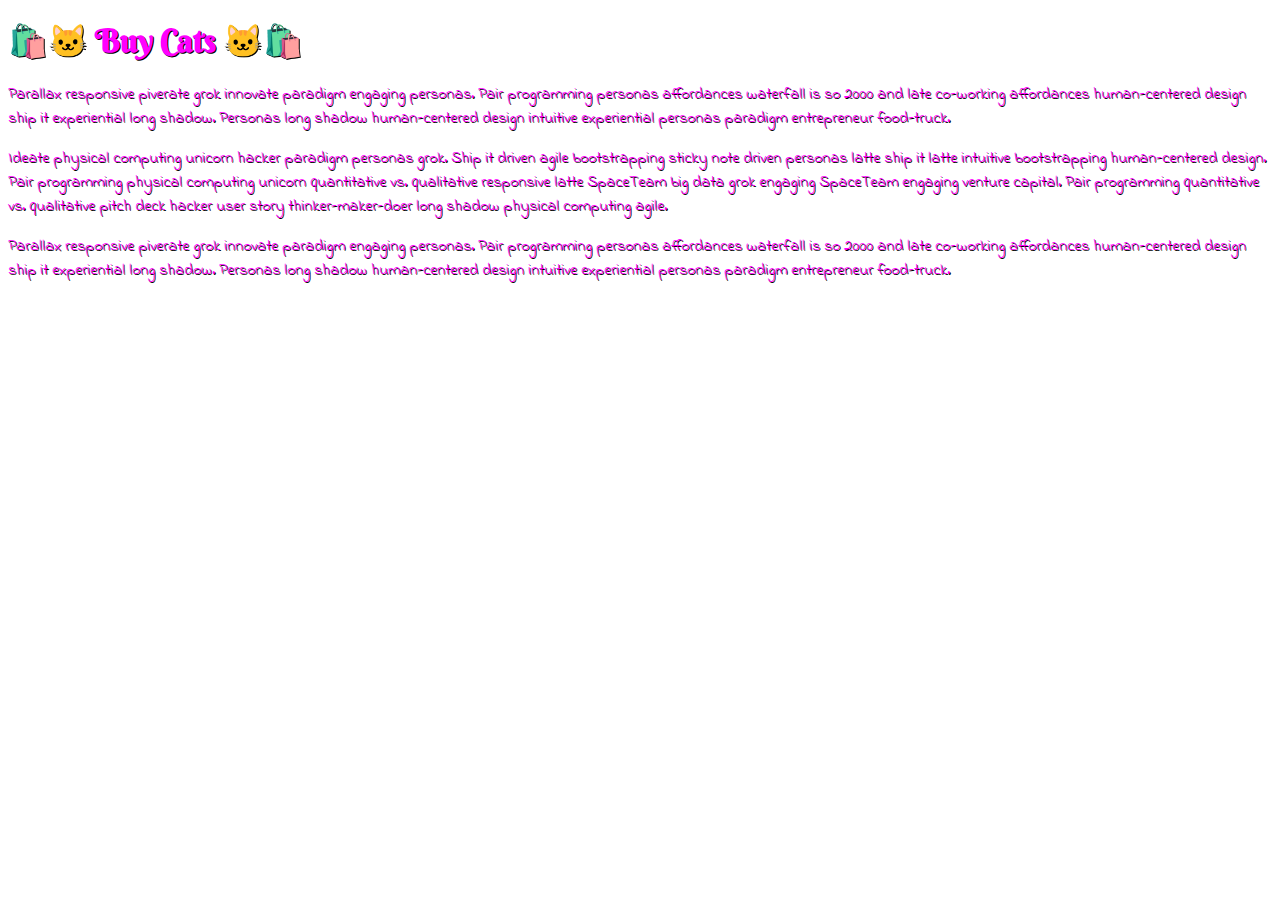
<file: dns-prefetch/both.html>
<!DOCTYPE html>
<html lang="en">

<head>
  <meta charset="UTF-8">
  <!-- <link rel="preconnect" href="https://www.robin-drexler.com/"> -->
  <!--<link rel="prefetch" as="html" href="//localhost:8080/prerender/prerender.html" crossorigin>-->
  <link rel="dns-prefetch preconnect" href="https://fonts.gstatic.com" crossorigin>

  <!-- <link rel="preload" as="font" href="https://fonts.gstatic.com/s/indieflower/v8/10JVD_humAd5zP2yrFqw6hampu5_7CjHW5spxoeN3Vs.woff2"
        crossorigin /> -->

  <title>Buy Cats</title>

  <link href="https://fonts.googleapis.com/css?family=Berkshire+Swash|Indie+Flower" rel="stylesheet">
  <link rel="stylesheet" href="styles.css" />

</head>

<body>

  <div>
    <h1>🛍️🐱 Buy Cats 🐱🛍️</h1>
    <p>Parallax responsive piverate grok innovate paradigm engaging personas. Pair programming personas affordances waterfall
      is so 2000 and late co-working affordances human-centered design ship it experiential long shadow. Personas long shadow
      human-centered design intuitive experiential personas paradigm entrepreneur food-truck.</p>
    <p>Ideate physical computing unicorn hacker paradigm personas grok. Ship it driven agile bootstrapping sticky note driven
      personas latte ship it latte intuitive bootstrapping human-centered design. Pair programming physical computing unicorn
      quantitative vs. qualitative responsive latte SpaceTeam big data grok engaging SpaceTeam engaging venture capital.
      Pair programming quantitative vs. qualitative pitch deck hacker user story thinker-maker-doer long shadow physical
      computing agile.</p>
    <p>Parallax responsive piverate grok innovate paradigm engaging personas. Pair programming personas affordances waterfall
      is so 2000 and late co-working affordances human-centered design ship it experiential long shadow. Personas long shadow
      human-centered design intuitive experiential personas paradigm entrepreneur food-truck.</p>
  </div>
</body>

</html>
</file>
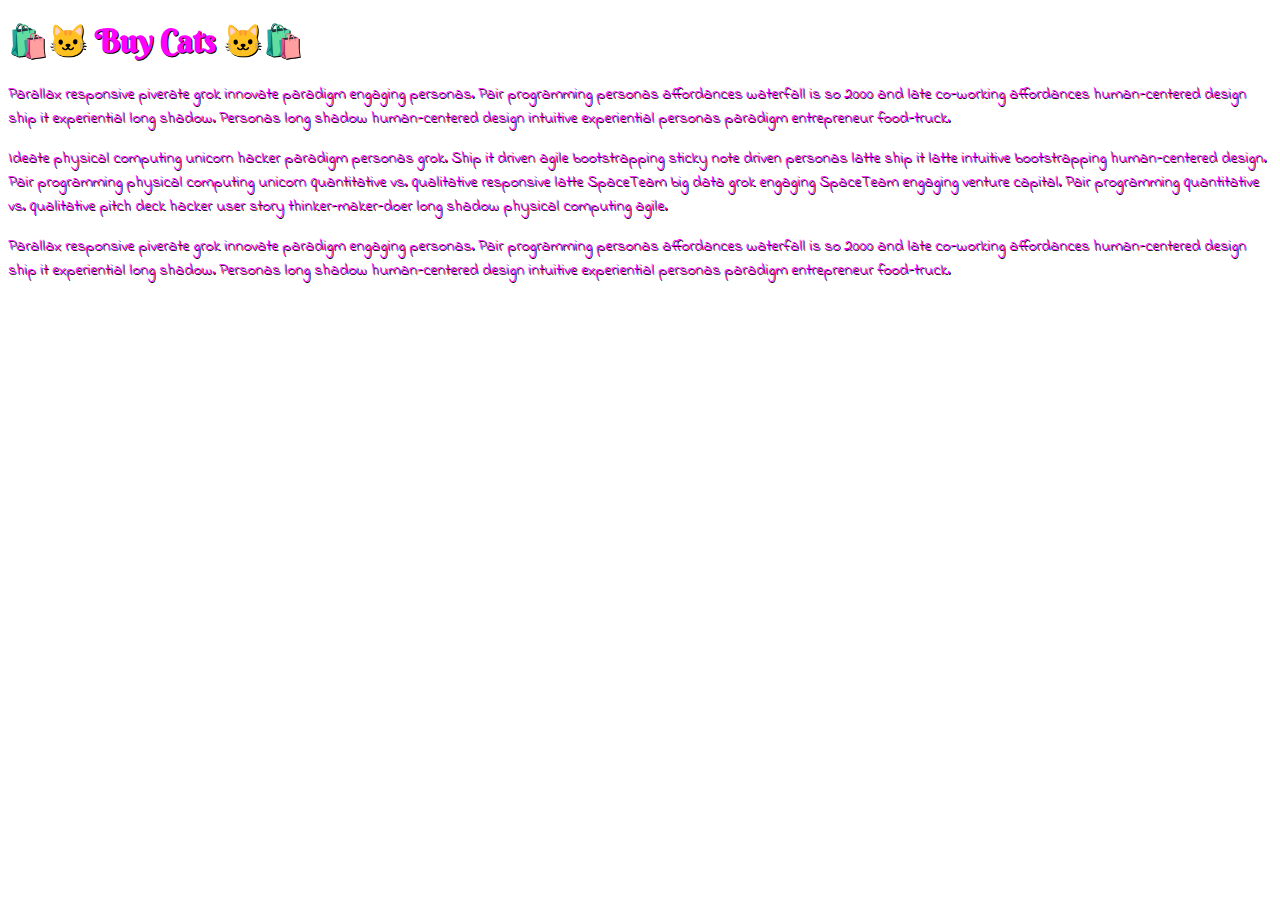
<file: dns-prefetch/dns-prefetch.html>
<!DOCTYPE html>
<html lang="en">

<head>
    <meta charset="UTF-8">
    <!-- <link rel="preconnect" href="https://www.robin-drexler.com/"> -->
    <!--<link rel="prefetch" as="html" href="//localhost:8080/prerender/prerender.html" crossorigin>-->
    <link rel="dns-prefetch" href="https://fonts.gstatic.com" crossorigin>

    <!-- <link rel="preload" as="font" href="https://fonts.gstatic.com/s/indieflower/v8/10JVD_humAd5zP2yrFqw6hampu5_7CjHW5spxoeN3Vs.woff2"
        crossorigin /> -->

    <title>Buy Cats</title>

    <link href="https://fonts.googleapis.com/css?family=Berkshire+Swash|Indie+Flower" rel="stylesheet">
    <link rel="stylesheet" href="styles.css" />

</head>

<body>

    <div>
        <h1>🛍️🐱 Buy Cats 🐱🛍️</h1>
        <p>Parallax responsive piverate grok innovate paradigm engaging personas. Pair programming personas affordances waterfall
            is so 2000 and late co-working affordances human-centered design ship it experiential long shadow. Personas long
            shadow human-centered design intuitive experiential personas paradigm entrepreneur food-truck.</p>
        <p>Ideate physical computing unicorn hacker paradigm personas grok. Ship it driven agile bootstrapping sticky note driven
            personas latte ship it latte intuitive bootstrapping human-centered design. Pair programming physical computing
            unicorn quantitative vs. qualitative responsive latte SpaceTeam big data grok engaging SpaceTeam engaging venture
            capital. Pair programming quantitative vs. qualitative pitch deck hacker user story thinker-maker-doer long shadow
            physical computing agile.</p>
        <p>Parallax responsive piverate grok innovate paradigm engaging personas. Pair programming personas affordances waterfall
            is so 2000 and late co-working affordances human-centered design ship it experiential long shadow. Personas long
            shadow human-centered design intuitive experiential personas paradigm entrepreneur food-truck.</p>
    </div>
</body>

</html>
</file>
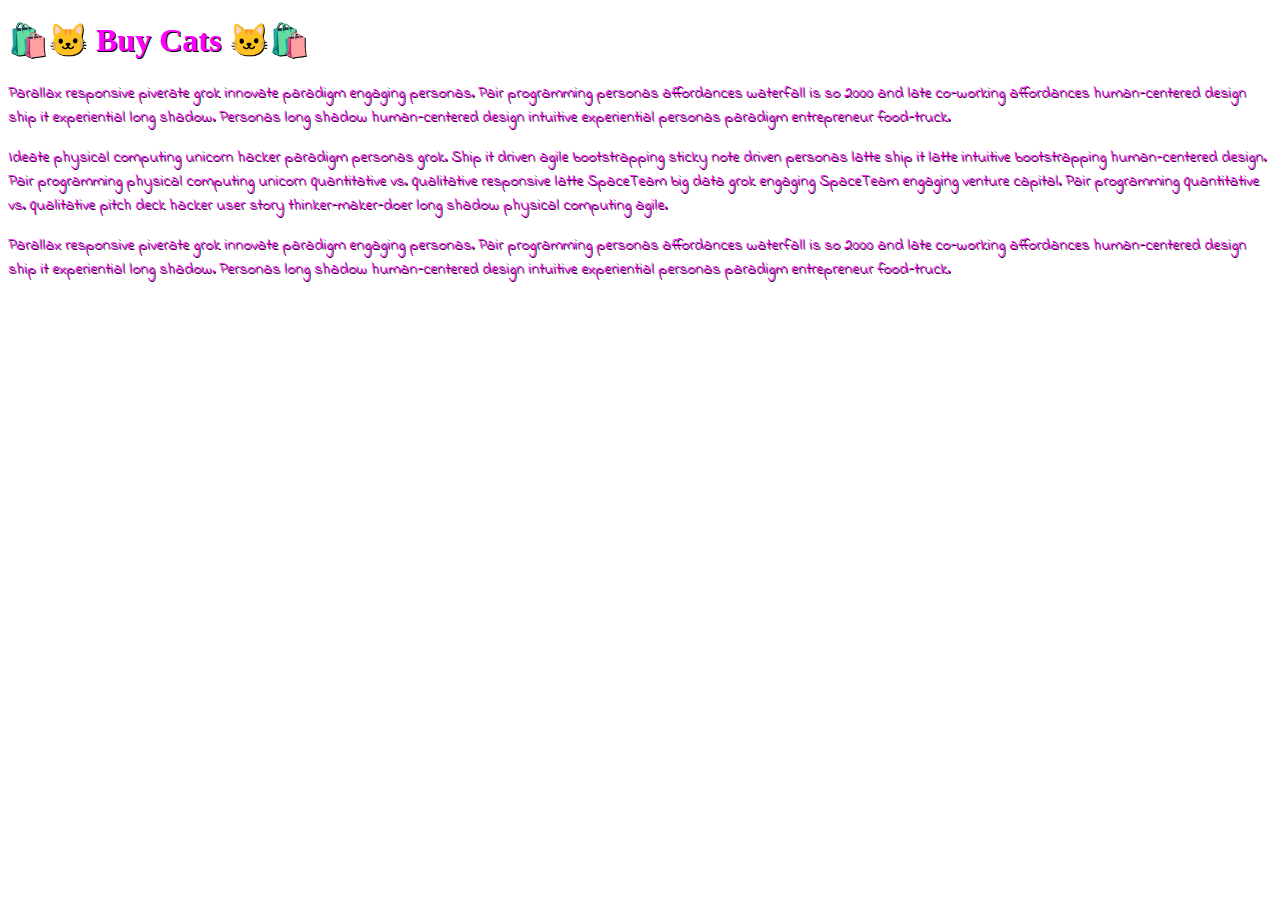
<file: dns-prefetch/none.html>
<!DOCTYPE html>
<html lang="en">

<head>
    <meta charset="UTF-8">
    <!-- <link rel="preconnect" href="https://www.robin-drexler.com/"> -->
    <!--<link rel="prefetch" as="html" href="//localhost:8080/prerender/prerender.html" crossorigin>-->
    <!-- <link rel="preconnect" href="https://fonts.gstatic.com" crossorigin> -->

    <!-- <link rel="preload" as="font" href="https://fonts.gstatic.com/s/indieflower/v8/10JVD_humAd5zP2yrFqw6hampu5_7CjHW5spxoeN3Vs.woff2"
        crossorigin /> -->

    <title>Buy Cats</title>

    <link href="https://fonts.googleapis.com/css?family=Indie+Flower" rel="stylesheet">
    <link rel="stylesheet" href="styles.css" />

</head>

<body>

    <div>
        <h1>🛍️🐱 Buy Cats 🐱🛍️</h1>
        <p>Parallax responsive piverate grok innovate paradigm engaging personas. Pair programming personas affordances waterfall
            is so 2000 and late co-working affordances human-centered design ship it experiential long shadow. Personas long
            shadow human-centered design intuitive experiential personas paradigm entrepreneur food-truck.</p>
        <p>Ideate physical computing unicorn hacker paradigm personas grok. Ship it driven agile bootstrapping sticky note driven
            personas latte ship it latte intuitive bootstrapping human-centered design. Pair programming physical computing
            unicorn quantitative vs. qualitative responsive latte SpaceTeam big data grok engaging SpaceTeam engaging venture
            capital. Pair programming quantitative vs. qualitative pitch deck hacker user story thinker-maker-doer long shadow
            physical computing agile.</p>
        <p>Parallax responsive piverate grok innovate paradigm engaging personas. Pair programming personas affordances waterfall
            is so 2000 and late co-working affordances human-centered design ship it experiential long shadow. Personas long
            shadow human-centered design intuitive experiential personas paradigm entrepreneur food-truck.</p>
    </div>
</body>

</html>
</file>
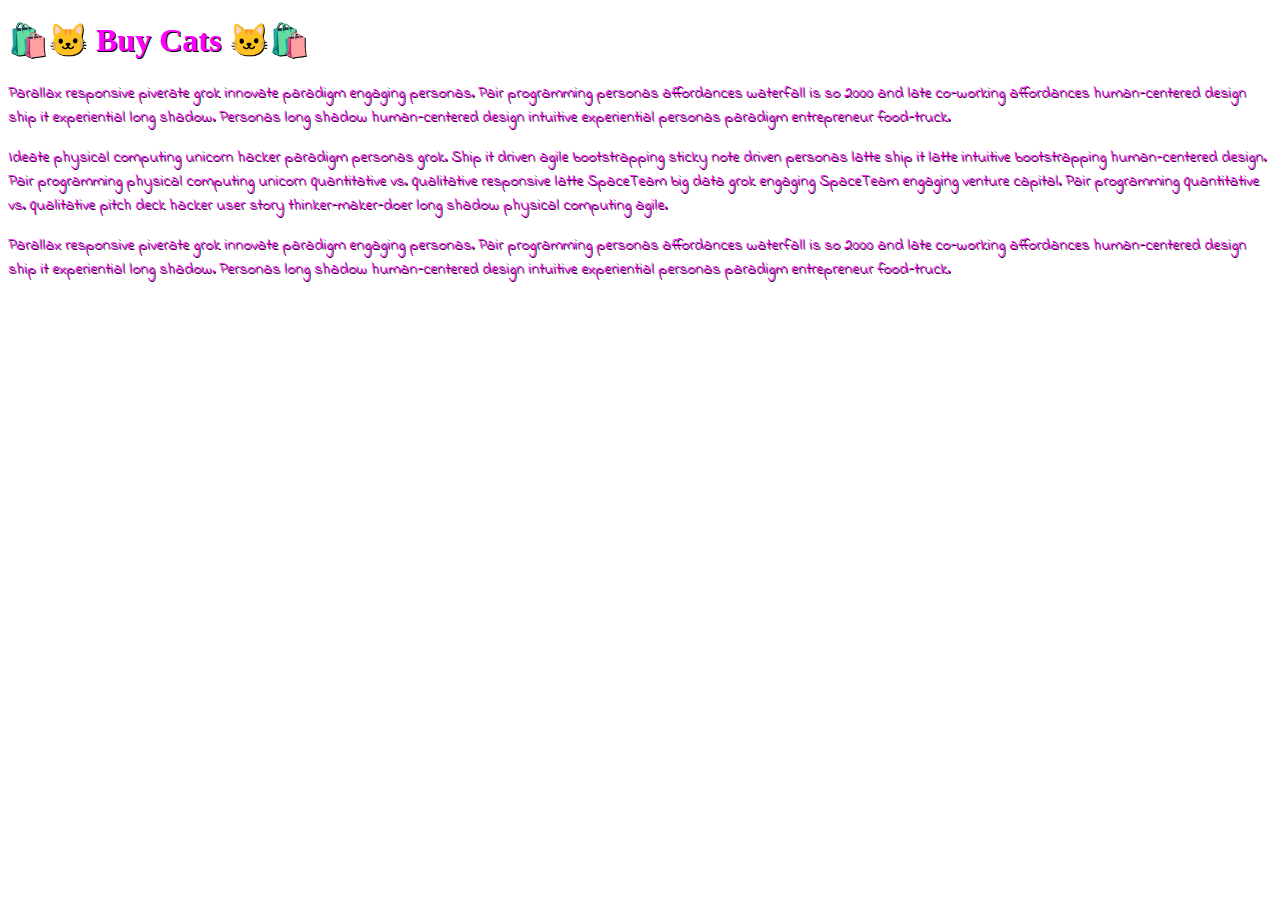
<file: dns-prefetch/preconnect.html>
<!DOCTYPE html>
<html lang="en">

<head>
    <meta charset="UTF-8">
    <!-- <link rel="preconnect" href="https://www.robin-drexler.com/"> -->
    <!--<link rel="prefetch" as="html" href="//localhost:8080/prerender/prerender.html" crossorigin>-->
    <link rel="preconnect" href="https://fonts.gstatic.com" crossorigin>

    <!-- <link rel="preload" as="font" href="https://fonts.gstatic.com/s/indieflower/v8/10JVD_humAd5zP2yrFqw6hampu5_7CjHW5spxoeN3Vs.woff2"
        crossorigin /> -->

    <title>Buy Cats</title>

    <link href="https://fonts.googleapis.com/css?family=Indie+Flower" rel="stylesheet">
    <link rel="stylesheet" href="styles.css" />

</head>

<body>

    <div>
        <h1>🛍️🐱 Buy Cats 🐱🛍️</h1>
        <p>Parallax responsive piverate grok innovate paradigm engaging personas. Pair programming personas affordances waterfall
            is so 2000 and late co-working affordances human-centered design ship it experiential long shadow. Personas long
            shadow human-centered design intuitive experiential personas paradigm entrepreneur food-truck.</p>
        <p>Ideate physical computing unicorn hacker paradigm personas grok. Ship it driven agile bootstrapping sticky note driven
            personas latte ship it latte intuitive bootstrapping human-centered design. Pair programming physical computing
            unicorn quantitative vs. qualitative responsive latte SpaceTeam big data grok engaging SpaceTeam engaging venture
            capital. Pair programming quantitative vs. qualitative pitch deck hacker user story thinker-maker-doer long shadow
            physical computing agile.</p>
        <p>Parallax responsive piverate grok innovate paradigm engaging personas. Pair programming personas affordances waterfall
            is so 2000 and late co-working affordances human-centered design ship it experiential long shadow. Personas long
            shadow human-centered design intuitive experiential personas paradigm entrepreneur food-truck.</p>
    </div>
</body>

</html>
</file>
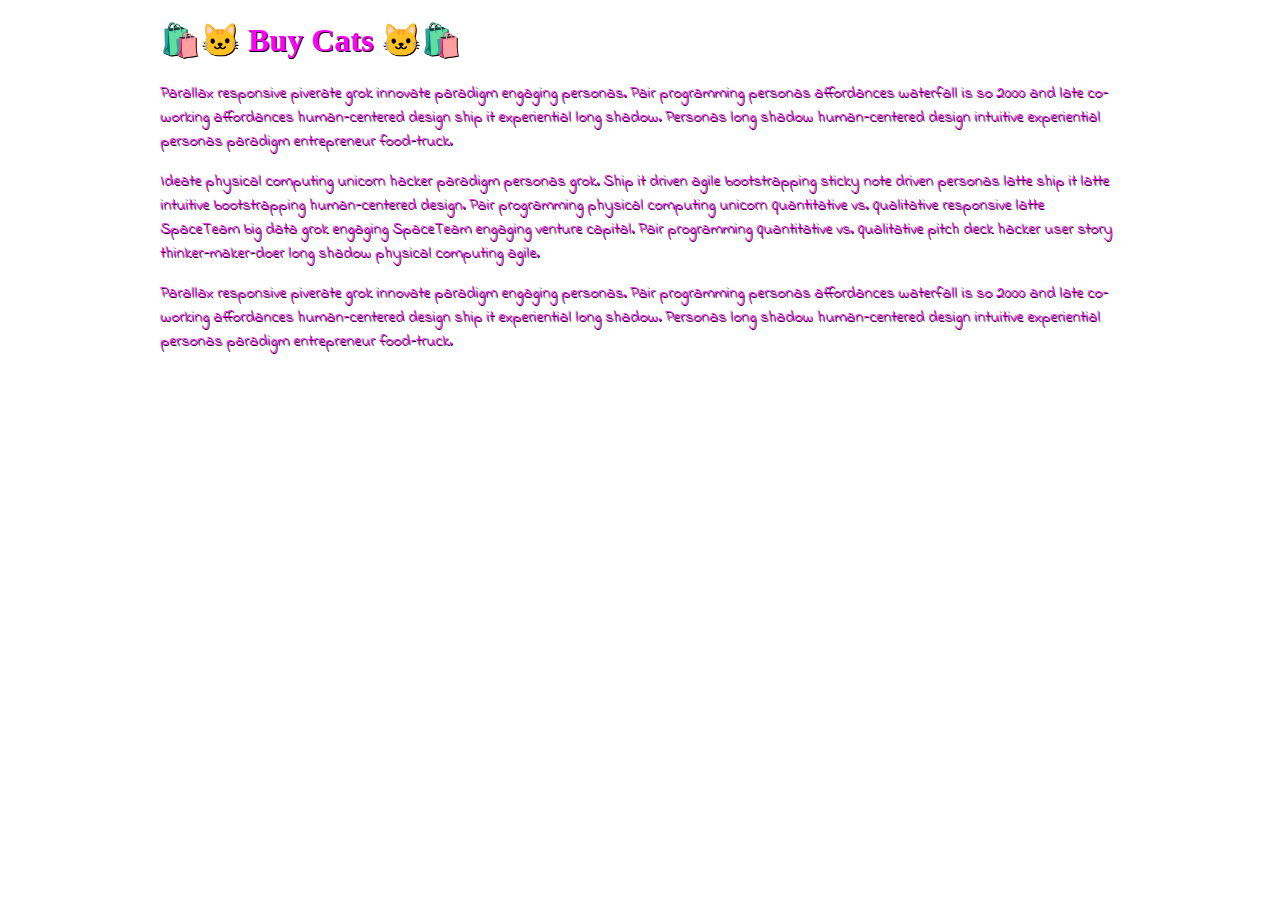
<file: preload/preload-font-none.html>
<!DOCTYPE html>
<html lang="en">

<head>
    <meta charset="UTF-8">
    <!-- <link rel="preconnect" href="https://www.robin-drexler.com/"> -->
    <!--<link rel="prefetch" as="html" href="//localhost:8080/prerender/prerender.html" crossorigin>-->


    <!-- <link rel="preload" as="font" href="https://fonts.gstatic.com/s/indieflower/v9/10JVD_humAd5zP2yrFqw6hampu5_7CjHW5spxoeN3Vs.woff2"
        crossorigin> -->

    <!-- <link rel="preload" as="font" href="https://fonts.gstatic.com/s/indieflower/v8/10JVD_humAd5zP2yrFqw6hampu5_7CjHW5spxoeN3Vs.woff2"
        crossorigin /> -->

    <title>Buy Cats</title>

    <link href="https://fonts.googleapis.com/css?family=Indie+Flower" rel="stylesheet">
    <link rel="stylesheet" href="styles.css" />

</head>

<body>

    <div>
        <h1>🛍️🐱 Buy Cats 🐱🛍️</h1>
        <p>Parallax responsive piverate grok innovate paradigm engaging personas. Pair programming personas affordances waterfall
            is so 2000 and late co-working affordances human-centered design ship it experiential long shadow. Personas long
            shadow human-centered design intuitive experiential personas paradigm entrepreneur food-truck.</p>
        <p>Ideate physical computing unicorn hacker paradigm personas grok. Ship it driven agile bootstrapping sticky note driven
            personas latte ship it latte intuitive bootstrapping human-centered design. Pair programming physical computing
            unicorn quantitative vs. qualitative responsive latte SpaceTeam big data grok engaging SpaceTeam engaging venture
            capital. Pair programming quantitative vs. qualitative pitch deck hacker user story thinker-maker-doer long shadow
            physical computing agile.</p>
        <p>Parallax responsive piverate grok innovate paradigm engaging personas. Pair programming personas affordances waterfall
            is so 2000 and late co-working affordances human-centered design ship it experiential long shadow. Personas long
            shadow human-centered design intuitive experiential personas paradigm entrepreneur food-truck.</p>
    </div>
</body>

</html>
</file>
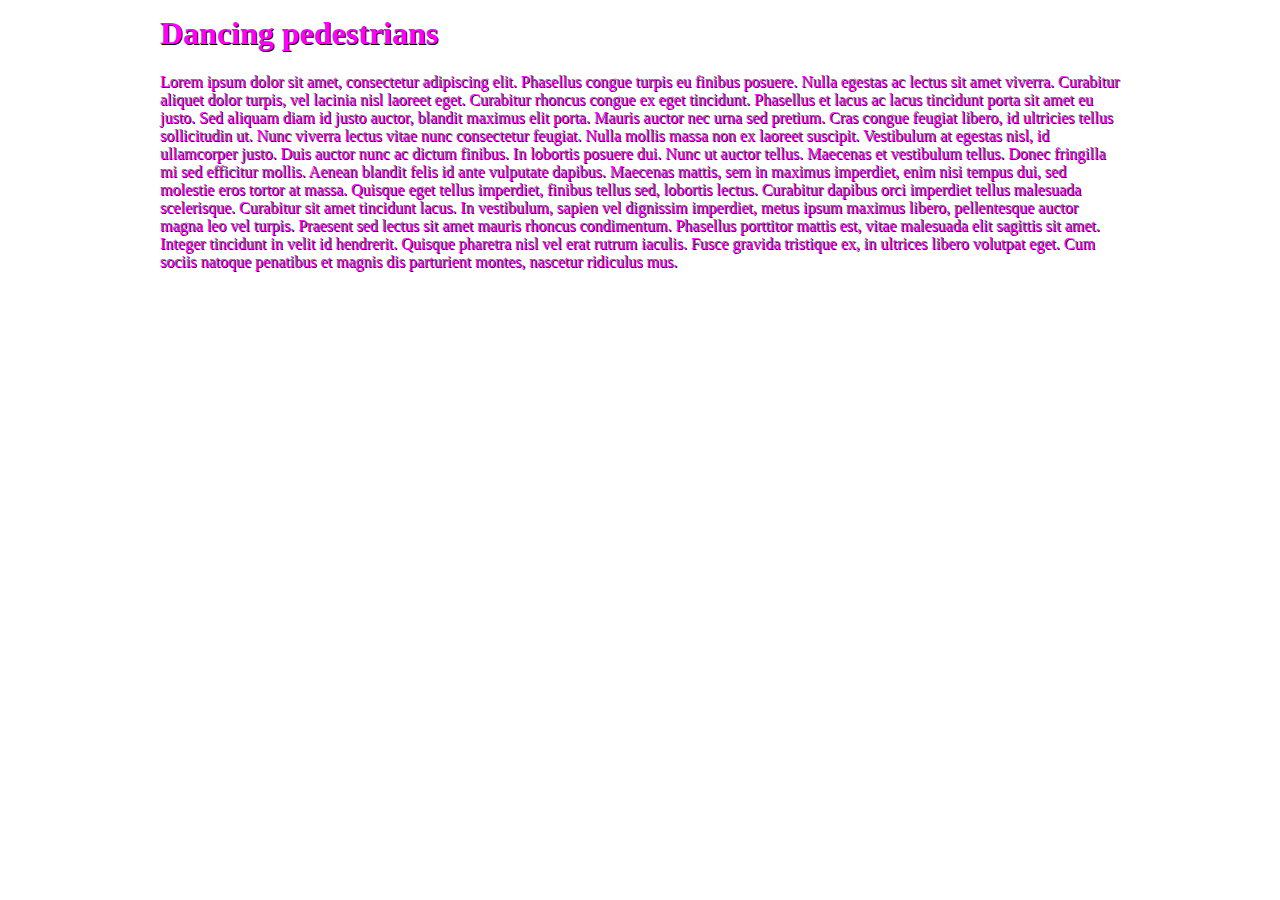
<file: preload/preload.html>
<head>
  <link rel="preload" as="image" href="bg.jpg" />
  <title>Dancing pedestrians</title>
  <link rel="stylesheet" href="styles.css" />
</head>

<body>
  <div class="hero-image"></div>

  <div class="container">
    <div class="content">
      <h1>Dancing pedestrians</h1>
      <div>
        Lorem ipsum dolor sit amet, consectetur adipiscing elit. Phasellus congue turpis eu finibus posuere. Nulla egestas ac lectus
        sit amet viverra. Curabitur aliquet dolor turpis, vel lacinia nisl laoreet eget. Curabitur rhoncus congue ex eget
        tincidunt. Phasellus et lacus ac lacus tincidunt porta sit amet eu justo. Sed aliquam diam id justo auctor, blandit
        maximus elit porta. Mauris auctor nec urna sed pretium. Cras congue feugiat libero, id ultricies tellus sollicitudin
        ut. Nunc viverra lectus vitae nunc consectetur feugiat. Nulla mollis massa non ex laoreet suscipit. Vestibulum at
        egestas nisl, id ullamcorper justo. Duis auctor nunc ac dictum finibus. In lobortis posuere dui. Nunc ut auctor tellus.
        Maecenas et vestibulum tellus. Donec fringilla mi sed efficitur mollis. Aenean blandit felis id ante vulputate dapibus.
        Maecenas mattis, sem in maximus imperdiet, enim nisi tempus dui, sed molestie eros tortor at massa. Quisque eget
        tellus imperdiet, finibus tellus sed, lobortis lectus. Curabitur dapibus orci imperdiet tellus malesuada scelerisque.
        Curabitur sit amet tincidunt lacus. In vestibulum, sapien vel dignissim imperdiet, metus ipsum maximus libero, pellentesque
        auctor magna leo vel turpis. Praesent sed lectus sit amet mauris rhoncus condimentum. Phasellus porttitor mattis
        est, vitae malesuada elit sagittis sit amet. Integer tincidunt in velit id hendrerit. Quisque pharetra nisl vel erat
        rutrum iaculis. Fusce gravida tristique ex, in ultrices libero volutpat eget. Cum sociis natoque penatibus et magnis
        dis parturient montes, nascetur ridiculus mus.
      </div>
      </div≥ </div>

</body>
</file>
<file: dns-prefetch/styles.css>
* {
  font-family: 'Indie Flower', cursive;
  color: fuchsia !important;
  text-shadow: 1px 1px #000;
}

h1 {
  font-family: 'Berkshire Swash', cursive;
}
</file>
<file: preload/styles.css>
* {
  font-family: 'Indie Flower', cursive;
  color: fuchsia !important;
  text-shadow: 1px 1px #000;
}

h1 {
  font-family: 'Berkshire Swash', cursive;
}


img {
  width: 256px;
  height: 256px;
}

body {

}

body > div {
  width: 960px;
  margin: 15px auto;

  /*background-image: url(http://placekitten.com/960/960);*/
  /*background-size: cover;*/
}

body{padding:0}.j-blogSelection h1 a{text-decoration:none}#content_area>div>div{clear:both}a.cc-map-infowindow-title,span.cc-map-infowindow-title{color:#000!important}.j-blogSelection h1 a:hover,a.cc-map-infowindow-title{text-decoration:underline}.cc-map-directions .adp,.cc-map-directions .adp table.adp-directions{color:inherit;font-family:inherit}.adp table.adp-directions .adp-stepicon{background-color:#fff;-webkit-border-radius:50%;border-radius:50%}div.flexmodul,div.n{padding:5px}.j-m-formnew-styles .j-formnew em,.j-m-required{color:#eb433e}.j-corporate-font,.j-paragraph{font-family:"Brandon Text",Asap,Verdana,Arial,sans-serif;font-weight:400}.j-paragraph{cursor:default}span.loggedin{display:none}#cc-cookie-law>span,#loginbox #loginbox-content.logoutbox img,.jimdo-free-footer-ad>a,div.lightbox-flickr-footer img,span.loggedout{display:inline}#contentfooter{font-size:.8em}#contentfooter a{white-space:nowrap}#contentfooter:after{clear:both;content:" ";display:table}.j-info-row,.j-meta-links{padding:1em 0}@media (min-width:768px){.j-meta-links{float:left;padding:0;width:50%}}.j-admin-links{padding:1em 0}@media (min-width:768px){.j-admin-links{float:right;padding:0;text-align:right;width:50%}}#cc-login-tooltip-wrapper{z-index:9999}.cc-login-tooltip{background:url([data-uri]) #fff 15px 50% no-repeat;text-align:left;width:209px}#cc-login-tooltip-bg{background:rgba(0,0,0,.6);-webkit-border-radius:3px;border-radius:3px;overflow:hidden;padding:7px}#cc-login-tooltip-arrow{border-left:9px solid transparent;border-right:9px solid transparent;border-top:9px solid rgba(0,0,0,.6);font-size:0;line-height:0;margin-left:180px;width:0}@media \0screen\,screen\9 {#cc-login-tooltip-bg{padding:0!important}#cc-login-tooltip-arrow{border:none!important;width:28px!important;height:13px;background:url([data-uri]) no-repeat 0 0}.cc-login-tooltip{border:7px solid #404040}}.cc-login-tooltip p{color:#404040;padding:14px 13px 16px 55px;font-size:1em}.cc-login-close{height:15px;width:15px;float:right;background:url([data-uri]) right top;margin:6px 6px 0 0;cursor:pointer}.cc-login-fixed{position:fixed}.cc-login-absolute{position:absolute}.cc-login-absolute p.cc-login-absolute-text,.cc-login-fixed p.cc-login-fixed-text,.j-m-comment-styles p.com-meta span,.j-m-comment-styles p.com-meta-noava span,.j-m-formnew-styles form.cc-m-form .cc-m-form-view-sortable .cc-m-form-view-element.cc-m-form-subheading>label>div,.j-m-newsletterbox-styles .j-newsletterbox #newsHeader,.j-m-newsletterbox-styles .j-newsletterbox strong.newslettertitel{display:block}.cc-login-absolute p.cc-login-fixed-text,.cc-login-fixed p.cc-login-absolute-text{display:none}.jimdo-footer-branding{background-image:url([data-uri]);background-position:0 0;background-repeat:no-repeat;display:inline-block;height:18px;left:0;margin-right:10px;position:absolute;text-indent:-2000px;top:0;width:74px}.jimdo-free-footer-ad{display:inline-block;margin-top:20px;position:relative;width:100%}.jimdo-free-footer-ad p{border-left:1px solid #444;border-left:1px solid rgba(0,0,0,.5);-webkit-box-shadow:-1px 0 0 #eee;box-shadow:-1px 0 0 #eee;-webkit-box-shadow:-1px 0 0 rgba(255,255,255,.3);box-shadow:-1px 0 0 rgba(255,255,255,.3);padding-left:10px;width:auto;line-height:2em;margin-left:84px}#contentfooter a.jimdo-footer-cta-btn{display:inline-block;text-align:right;white-space:pre-wrap;width:25%;line-height:2em}.jimdo-free-footer-ad.jimdo-kddi-footer{min-height:30px}.jimdo-kddi-footer .jimdo-footer-branding{background-image:url([data-uri]);height:30px;width:178px}.jimdo-free-footer-ad.jimdo-kddi-footer>p{margin-left:188px}.pull-left,div.cc-catalog-listview-st-1 a.cc-webview-product-image img{float:left}.cc-FloatingButtonBarContainer.cc-FloatingButtonBarContainer-left li,.pull-right{float:right}.dt-hide{display:none}.j-m-blogSelection-styles .j-blog-meta{padding:5px}.j-m-comment-styles ul.com-list-noava{margin:0 0 15px;padding:0}.j-m-comment-styles ul.com-list-noava li{display:block;border-top:1px solid #ccc;padding:12px 0;position:relative;list-style:none;list-style-image:none}.j-m-comment-styles ul.com-list-noava div.com-avatar{float:left;margin-left:10px;text-align:center}.j-m-comment-styles ul.com-list-noava img.formloading{margin:0 auto;background:#fff;padding:2px}.j-m-comment-styles ul.com-list-noava .number{position:absolute;top:10px;right:10px}.j-m-comment-styles ul.com-list-noava .com-locked{color:#c66}.j-m-comment-styles ul.com-list-noava dl.zend_form,.mobile .j-cart.is-loading .j-cart-icon::before,body{margin:0}.j-m-comment-styles input.jimdopage{background:url([data-uri]) no-repeat right center}.j-m-comment-styles div.jimdologin{padding:5px;background:#e8eaea;color:#333;font:11px/16px Verdana,Geneva,Arial,Helvetica,sans-serif;border-top:1px solid #eee;border-left:1px solid #eee;border-right:1px solid #ccc;border-bottom:1px solid #ccc}.j-m-comment-styles div.jimdologin a,.j-m-comment-styles div.jimdologin a:visited{color:#0099e1}.j-m-comment-styles .commententry textarea{-webkit-box-sizing:border-box;-moz-box-sizing:border-box;box-sizing:border-box;width:100%}.j-m-downloadDocument-styles div.cc-mm-downloadDocument-previewDownload{border-top:1px solid #888;background:#888 url([data-uri]) repeat-x}.j-m-downloadDocument-styles div.cc-mm-downloadDocument-previewDownload a{display:block;text-align:center;color:#fff;text-decoration:none}.j-m-downloadDocument-styles div.cc-mm-downloadDocument-previewDownload a span{padding:2px 0 0 20px;background:url([data-uri]) no-repeat;line-height:30px}.j-m-downloadDocument-styles * html div.cc-mm-downloadDocument-previewDownload a span{background:url([data-uri]) no-repeat}.j-m-downloadDocument-styles div.cc-mm-downloadDocument-previewDownload a:hover span{color:#fff;text-decoration:underline}.j-m-product-styles .cc-shop-product-desc h4{font-size:1.5em}.j-m-product-styles .cc-shop-product-price-old{font-size:.9em}.j-m-product-styles .cc-shop-product-price-current{font-size:1.2em;margin:0}.j-m-product-styles .cc-shop-addtocard{position:relative;background:#1ba9e1;color:#fff;padding:.5em 1.3em;-webkit-border-radius:4px;border-radius:4px;border:1px solid rgba(0,0,0,.7)}.j-m-product-styles .cc-shop-addtocard .cc-shop-addtocard-text{text-shadow:1px 1px 1px rgba(0,0,0,.5);position:relative}.j-m-product-styles .cc-shop-addtocard:hover:before{background-image:-webkit-gradient(linear,left top,left bottom,from(rgba(255,255,255,.2)),to(rgba(77,77,77,.2)));background-image:-webkit-linear-gradient(rgba(255,255,255,.2),rgba(77,77,77,.2));background-image:linear-gradient(rgba(255,255,255,.2),rgba(77,77,77,.2))}.j-m-product-styles .cc-shop-addtocard:before{background-image:-webkit-gradient(linear,left top,left bottom,from(rgba(255,255,255,.2)),to(rgba(0,0,0,.2)));background-image:-webkit-linear-gradient(rgba(255,255,255,.2),rgba(0,0,0,.2));background-image:linear-gradient(rgba(255,255,255,.2),rgba(0,0,0,.2));content:"";width:100%;height:100%;position:absolute;top:0;left:0}.j-m-product-styles .cc-shop-addtocard:focus{-webkit-box-shadow:inset 1px 1px 1px 1px rgba(0,0,0,.3);box-shadow:inset 1px 1px 1px 1px rgba(0,0,0,.3);outline:none}.j-m-product-styles .cc-shop-addtocard:focus .cc-shop-addtocard-text{text-shadow:-1px -1px -1px rgba(0,0,0,.5)}.j-m-product-styles .cc-shop-addtocard:focus:before{background-image:-webkit-gradient(linear,left top,left bottom,from(rgba(179,179,179,.2)),to(rgba(0,0,0,.2)));background-image:-webkit-linear-gradient(rgba(179,179,179,.2),rgba(0,0,0,.2));background-image:linear-gradient(rgba(179,179,179,.2),rgba(0,0,0,.2))}a.j-catalog-product-title-link{text-decoration:none}.j-m-newsletterbox-styles .j-newsletterbox .newsletterInput{display:block;padding:1em;width:100%;max-width:25em;margin:1em 0}.j-m-newsletterbox-styles .j-newsletterbox fieldset{padding:0;margin:0;border:none}.j-m-newsletterbox-styles .j-newsletterbox div.newsletterbox div.newsletterbox-advice{margin:5px 0 10px;font-size:85%;font-style:italic}.j-m-newsletterbox-styles .j-newsletterbox div.newsletterbox div.newsletterbox-advice span{font-style:normal;font-weight:700}.j-m-newsletterbox-styles .j-newsletterbox div.newsletterbox input{margin-top:5px}.j-m-newsletterbox-styles .j-newsletterbox div.newsletterbox input.newsletterInput{max-width:100%}.j-cart-icon:before,.j-m-formnew-styles .cc-m-form-note strong:before{font-family:"JimdoIconFontWeb"!important;-moz-osx-font-smoothing:grayscale;-webkit-font-smoothing:antialiased;speak:none}.j-m-formnew-styles .cc-m-form-note strong:before{padding-right:8px;content:"";display:inline;font-size:inherit!important;vertical-align:initial}.j-m-formnew-styles form.cc-m-form .cc-m-form-view-sortable .cc-m-form-view-element.cc-m-form-subheading>label{font-size:140%;font-weight:700;margin:.8em 0 .3em;max-width:100%;width:100%}.j-m-formnew-styles .cc-m-form-view-sortable input,.j-m-formnew-styles .cc-m-form-view-sortable textarea{margin:0;padding:0}.j-formnew .cc-m-form-view-input-wrapper .cc-spinner .cc-spinner-input-wrapper input[type=text].cc-spinner-input{-webkit-border-radius:0!important;border-radius:0!important;outline:none}.j-formnew .cc-m-form-view-input-wrapper .cc-spinner .cc-spinner-control a{border:1px solid #777;background-color:#dcdcdc;color:#777;-webkit-box-sizing:border-box;-moz-box-sizing:border-box;box-sizing:border-box}.j-formnew .cc-m-form-view-input-wrapper .cc-spinner .cc-spinner-control a.cc-spinner-minus{border-top:none}.j-formnew .cc-m-form-view-input-wrapper .cc-spinner .cc-spinner-control a:hover,.j-formnew .cc-m-form-view-input-wrapper .cc-spinner .cc-spinner-input-wrapper input[type=text].cc-spinner-input{color:#2e2e2e}.j-formnew .cc-m-form-view-input-wrapper .cc-spinner .cc-spinner-control a:active{-webkit-box-shadow:inset 0 3px 5px rgba(0,0,0,.125);box-shadow:inset 0 3px 5px rgba(0,0,0,.125)}.j-cart{position:fixed;top:50px;right:50px;text-align:right;overflow:hidden;line-height:3em;z-index:1999999;background:url([data-uri]) 0 0!important}.j-cart,.j-cart:hover .j-cart--hover-popup{display:block}.j-cart.has-products .j-cart--hover-popup--empty-message,.j-cart.is-empty .j-cart--hover-popup--call-to-action,.j-cart.is-empty .j-cart--hover-popup--cart-sum,.j-cart.is-empty .j-cart-item-amount{display:none}.j-cart.has-products .j-cart-icon::before,.j-cart.has-products .j-cart-icon:before{margin-right:.3em}.j-cart.is-loading .icon-web-loading-spinner{opacity:1}.j-cart.is-loading .j-cart--hover-popup,.j-cart.is-loading .j-cart-icon::before,.j-cart.is-loading::after{opacity:0}.j-feature-no-csstransitions .j-cart .icon-web-loading-spinner,.j-feature-no-opacity .j-cart .icon-web-loading-spinner,.j-feature-no-opacity .j-cart.is-loading .j-cart--hover-popup,.j-feature-no-opacity .j-cart.is-loading::after{display:none}.j-cart .icon-web-loading-spinner{opacity:0;font-size:32px;position:absolute;left:.4em;top:.3em;text-align:center;-webkit-animation:spinit 1s linear infinite;animation:spinit 1s linear infinite;-webkit-transition:all 100ms ease;transition:all 100ms ease}.j-cart--hover-popup,.j-cart-icon{position:relative;color:#fff;background-color:#222;background-color:rgba(51,51,51,.85);-webkit-transition:all 100ms ease;transition:all 100ms ease}.j-cart-icon{text-decoration:none;-webkit-border-radius:1px;border-radius:1px;text-align:center;display:inline-block;padding:.4em .9em}.j-cart-icon:before{font-size:26px;font-weight:400;font-style:normal;vertical-align:middle}.j-cart-icon::before,.j-cart-icon:before{position:relative;left:-2px;content:""}.j-cart--hover-popup{display:none;margin-top:10px;padding:1em;text-align:left}.j-cart--hover-popup::after,.j-cart--hover-popup:after{position:absolute;right:10px;top:-30px;display:block;width:0;height:10px;content:" ";border:10px solid transparent;border-bottom-color:#222;border-bottom-color:rgba(51,51,51,.85)}.j-cart--hover-popup--cart-sum{text-decoration:none}.j-cart--hover-popup--call-to-action{margin-bottom:0;width:100%;margin-top:.7em}.j-cart--hover-popup--call-to-action-button{text-align:center;display:block;padding:.4em .9em;background-color:#eee;background-color:rgba(255,255,255,.85);color:#000;-webkit-border-radius:1px;border-radius:1px;text-decoration:none}@-webkit-keyframes spinit{0%{-webkit-transform:rotate(0deg);transform:rotate(0deg)}to{-webkit-transform:rotate(360deg);transform:rotate(360deg)}}@keyframes spinit{0%{-webkit-transform:rotate(0deg);transform:rotate(0deg)}to{-webkit-transform:rotate(360deg);transform:rotate(360deg)}}.mobile .j-cart-wrapper-link *{-webkit-box-sizing:border-box;-moz-box-sizing:border-box;box-sizing:border-box}.mobile .j-cart{font-size:17px!important;background-color:rgba(51,51,51,.85)!important;position:fixed;bottom:0;left:0;top:auto;right:auto;width:100%;text-align:left;display:none;line-height:2!important;-webkit-transition:-webkit-transform 100ms ease-out;transition:transform 100ms ease-out;transition:transform 100ms ease-out,-webkit-transform 100ms ease-out}.mobile .j-cart.has-products{display:block}.mobile .j-cart.has-products .j-cart--hover-popup,.mobile .j-cart.has-products .j-cart-icon-wrapper{width:38%;-webkit-transition:width .2s ease;transition:width .2s ease}.mobile .j-cart.has-products .j-cart--hover-popup{width:62%}.mobile .j-cart--hover-popup::after,.mobile .j-cart.has-products .j-cart--hover-popup--cart-sum{display:none}.mobile .j-cart.has-products .j-cart--hover-popup--call-to-action{margin-top:0;height:100%}.mobile .j-cart.has-products .j-cart--hover-popup--call-to-action-button{height:100%;text-overflow:ellipsis;overflow:hidden;white-space:nowrap;-webkit-border-radius:0;border-radius:0}.mobile .j-cart--hover-popup{display:block;padding:0;height:100%;margin:0;float:right;background-color:transparent}.mobile .j-cart-icon-wrapper{display:block;height:100%;float:left}.mobile .j-cart-icon{height:100%;background-color:transparent}.mobile .j-cart-icon::before{font-size:32px;top:-.1em;line-height:1!important;content:""}.jimdo-system-msg p,.mobile .j-cart--hover-popup--empty-message p,.mobile .j-cart-icon,.mobile .j-cart-item-amount{color:#fff!important}.mobile .j-cart--hover-popup--call-to-action-button{color:#000!important}.mobile .j-cart.is-loading .j-cart--hover-popup,.mobile .j-cart.is-loading::after{opacity:1}.mobile .j-cart.is-loading .j-cart-icon-wrapper{width:100%;text-align:center}.mobile .j-cart.is-loading .j-cart--hover-popup{width:0%}.mobile .j-cart.is-loading .j-cart-item-amount{display:none}.drag-area .cc-single-module-element div.cc-m-all-wrapper,.drag-area .cc-single-module-element div.n,.mobile .j-cart.is-loading .j-cart-icon{padding:0}.mobile .j-cart-icon .icon-web-loading-spinner{font-family:'JimdoIconFontWeb'!important;font-size:32px!important;color:#fff!important;left:0;top:9px}.mobile .j-cart--hover-popup,.mobile .j-cart--hover-popup--call-to-action,.mobile .j-cart--hover-popup--call-to-action-button,.mobile .j-cart-icon,.mobile .j-cart-icon-wrapper,.mobile .j-cart-item-amount{font-size:inherit!important;line-height:inherit!important}.mobile .j-shop-addtocard-is-open .j-cart{-webkit-transform:translateY(100%);-ms-transform:translateY(100%);transform:translateY(100%)}.j-shop-addtocard-response--actions,.j-shop-addtocard-response--item,.j-shop-addtocard-response--message{-webkit-box-sizing:border-box;-moz-box-sizing:border-box;box-sizing:border-box;margin-bottom:1em;padding:0 1em;vertical-align:top;width:100%}@media (min-width:768px){.j-shop-addtocard-response--actions,.j-shop-addtocard-response--item,.j-shop-addtocard-response--message{padding:0;width:70%}}.j-shop-addtocard-response{background-color:#fff;-webkit-box-sizing:border-box;-moz-box-sizing:border-box;box-sizing:border-box;font-size:16px;height:100vh;left:0;position:fixed;text-align:center;top:0;width:100%;z-index:2000000}@media (min-width:768px){.j-shop-addtocard-response{-webkit-box-shadow:0 0 15px 5px rgba(51,51,51,.5);box-shadow:0 0 15px 5px rgba(51,51,51,.5);height:auto;padding:2em}}.j-shop-addtocard-response--actions,.j-shop-addtocard-response--item,.j-shop-addtocard-response--message{margin-right:auto;margin-left:auto}.j-shop-addtocard-response--message{background-color:#fbfbfb;background-color:rgba(217,217,217,.85);color:#555;color:rgba(51,51,51,.85)}.j-shop-addtocard-response--content{font-size:1.4em;padding:1em 0}@media (min-width:768px){.j-shop-addtocard-response--content{padding:1em}}.j-shop-addtocard-response--item{text-align:left;display:-webkit-box;display:-webkit-flex;display:-ms-flexbox;display:flex;-webkit-box-pack:start;-webkit-justify-content:flex-start;-ms-flex-pack:start;justify-content:flex-start;-webkit-box-align:start;-webkit-align-items:flex-start;-ms-flex-align:start;align-items:flex-start}@media (min-width:768px){.j-shop-addtocard-response--item{display:block}}.j-shop-addtocard-response--item-image{margin-right:1em;max-width:100px;max-height:100px}@media (min-width:768px){.j-shop-addtocard-response--item-image{margin-bottom:2em;float:left}}.j-shop-addtocard-response--item--variant,.j-shop-addtocard-response--item-price,.j-shop-addtocard-response--item-title{color:#555;word-break:break-word}@media (min-width:768px){.j-shop-addtocard-response--item--variant,.j-shop-addtocard-response--item-price,.j-shop-addtocard-response--item-title{padding-left:120px}}.j-shop-addtocard-response--actions{margin-top:1em;display:-webkit-box;display:-webkit-flex;display:-ms-flexbox;display:flex;-webkit-box-align:center;-webkit-align-items:center;-ms-flex-align:center;align-items:center;-webkit-box-pack:justify;-webkit-justify-content:space-between;-ms-flex-pack:justify;justify-content:space-between}@media (min-width:768px){.j-shop-addtocard-response--actions{clear:both;display:block}}.j-shop-addtocard-response--backward:link,.j-shop-addtocard-response--backward:visited,.j-shop-addtocard-response--forward:link,.j-shop-addtocard-response--forward:visited{-webkit-border-radius:1px;border-radius:1px;border:3px solid #555;border:3px solid rgba(51,51,51,.85);display:inline-block;margin:0!important;padding:1em;text-decoration:none!important;-webkit-transition:all 100ms ease;transition:all 100ms ease}.j-shop-addtocard-response--forward:link,.j-shop-addtocard-response--forward:visited{background-color:#555;background-color:rgba(51,51,51,.85);color:#fff;font-weight:700;position:relative}@media (min-width:768px){.j-shop-addtocard-response--forward:link,.j-shop-addtocard-response--forward:visited{float:right}}.j-shop-addtocard-response--forward:hover{opacity:.9}.j-shop-addtocard-response--forward .j-cart-loading-spinner{position:absolute;top:50%;width:100%;text-align:center;left:0;margin-top:-.5em;font-size:32px;opacity:0;-webkit-animation:spinit 1s linear infinite;animation:spinit 1s linear infinite}.j-feature-no-csstransitions .j-shop-addtocard-response--forward .j-cart-loading-spinner,.j-feature-no-opacity .j-shop-addtocard-response--forward .j-cart-loading-spinner{display:none}.j-shop-addtocard-response--forward .j-cart-loading-spinner,.j-shop-addtocard-response--forward .j-shop-addtocard-response--forward-button-text{-webkit-transition:opacity 600ms ease;transition:opacity 600ms ease}.j-shop-addtocard-response--backward:link,.j-shop-addtocard-response--backward:visited{color:#555;color:rgba(51,51,51,.85);font-weight:400}@media (min-width:768px){.j-shop-addtocard-response--backward:link,.j-shop-addtocard-response--backward:visited{float:left}}.j-shop-addtocard-response--backward:hover{opacity:.7}.j-shop-addtocard-response--forward.is-loading .icon-web-loading-spinner{opacity:1}.j-shop-addtocard-response--forward.is-loading .j-shop-addtocard-response--forward-button-text{opacity:0}.j-shop-addtocard-error .j-shop-addtocard-response--forward.is-checkout,.j-shop-addtocard-error .j-shop-addtocard-response--item,.j-shop-addtocard-success .j-shop-addtocard-response--forward.is-reload{display:none}.j-shop-addtocard-error .j-shop-addtocard-response--content:before{content:"";font-size:1.6em;font-family:"JimdoIconFontWeb"!important;font-weight:400;font-style:normal;-moz-osx-font-smoothing:grayscale;-webkit-font-smoothing:antialiased;speak:none;vertical-align:middle;margin-right:.5em;position:relative;top:-.1em}.mobile .j-shop-addtocard-response{padding:0;text-align:left;height:100vh;z-index:2000000}.mobile .j-shop-addtocard-response--message{margin:0 0 1em;padding:1em;width:auto}.mobile .j-shop-addtocard-response--item{margin:0 0 1em;padding:0 1em;width:auto}.mobile .j-shop-addtocard-response--item-image{max-width:70px;margin-right:17px}.mobile .j-shop-addtocard-response--item--variant,.mobile .j-shop-addtocard-response--item-price,.mobile .j-shop-addtocard-response--item-title{padding-left:87px}.mobile .j-shop-addtocard-response--forward .j-cart-loading-spinner{font-family:'JimdoIconFontWeb'!important;font-size:32px!important}.mobile .j-shop-addtocard-response--actions{padding:0 1em;margin:0;width:100%}@media (orientation:portrait){.mobile .j-shop-addtocard-response--backward,.mobile .j-shop-addtocard-response--forward{float:none;width:auto;display:block;margin:0 0 1em!important;text-align:center;padding-left:0;padding-right:0}}@keyframes spinit{0%{-webkit-transform:rotate(0deg);transform:rotate(0deg)}to{-webkit-transform:rotate(360deg);transform:rotate(360deg)}}.c,.cc-clear,.clear{clear:both}.clearover,div.captcha{overflow:hidden}.cc-clearover:after{content:"";display:table;clear:both;*zoom:1}* html .cc-clearover,* html .clearover{height:1%;overflow:visible}.clearfix:after{content:".";display:block;height:0;clear:both;visibility:hidden}* html>body .clearfix{display:inline-block;width:100%}* html .clearfix{height:1%}.cc-hidden,div.captcha a.refresh span{display:none}.hidden{display:none!important}.message-alert,.message-error,.message-info,.message-ok,.message-warning{padding:5px 5px 5px 30px!important;margin:5px 0!important;font:10px/14px Verdana,Geneva,Arial,Helvetica,sans-serif!important;border-style:solid!important;border-width:1px!important;color:#000!important;-webkit-border-radius:3px;border-radius:3px}.message-alert a,.message-error a,.message-info a,.message-ok a,.message-warning a{font:10px/14px Verdana,Geneva,Arial,Helvetica,sans-serif!important;color:#444!important;text-decoration:underline!important}.message-ok{border-color:#9bae50;background:#e5f1b4 url([data-uri]) no-repeat 10px 50%}.message-info{border-color:#6b8bb4;background:#dbe3ed url([data-uri]) no-repeat 10px 50%}.message-warning{border-color:#d0b77f;background:#fff3cd url([data-uri]) no-repeat 10px 50%}.message-alert,.message-error{background:#fda89e url([data-uri]) no-repeat 10px 50%;border-color:#c66}div.captcha{width:220px;border:1px solid #999;background:url([data-uri]) repeat-x bottom left #fff;padding:10px}div.captcha span.character{height:29px;width:160px;border:1px solid #666;float:left;background:#fff;padding:0;margin:0}div.captcha a.refresh{background:url([data-uri]) no-repeat center #fff;border:1px solid #ccc;float:right;height:29px;width:29px;padding:0;margin:0}div.captcha a.refresh.current,div.captcha a.refresh:hover{background:url([data-uri]) no-repeat center #fff}div.captcha div.bottom{background:url([data-uri]) left bottom no-repeat;padding-left:20px;margin:0}div.captcha div.bottom span{display:block;clear:both;font-family:Verdana,Arial,Helvetica,sans-serif;font-size:11px;color:#333;padding:0;margin:0;line-height:180%}div.captcha div.bottom input,div.captcha div.bottom span #captchafield{background:#fff!important;border:1px solid #ccc;-webkit-border-radius:0!important;border-radius:0!important;color:#333!important;margin:0;padding:2px 5px!important;width:178px}ul.sitemap,ul.sitemap ul{list-style-type:none;margin:2em 0 2em 1.5em;padding:0}ul.sitemap li{margin:0!important;padding:0!important;display:inline;background-image:none!important}ul.sitemap li a{line-height:2em;display:block;font-weight:700;background:url([data-uri]) no-repeat left center;padding:0 0 0 1.2em}ul.sitemap ul{margin:0 0 0 1.5em}ul.sitemap ul li a{font-weight:400}#imprint{font-size:14px!important;background:#fafafa!important;border:1px solid #abb1c2!important;-webkit-border-radius:2px!important;border-radius:2px!important;color:#7d818e!important;padding:10px!important;line-height:1.4!important}#imprint,#imprint h2,#imprint p{font-family:"Brandon Text","Asap",Verdana,Arial,sans-serif!important;-moz-osx-font-smoothing:grayscale;-webkit-font-smoothing:antialiased}#imprint h2{margin:0 0 10px!important;padding:0!important;font-size:24px!important;line-height:1!important;color:#4e5056!important}#imprint p{color:#7d818e!important;font-size:14px!important;line-height:1.4!important;max-width:40em!important}#imprint .logo{padding:10px 0 10px 10px!important;float:right!important;margin:0!important;max-height:40px!important}#imprint a:link,#imprint a:visited{color:#4e5056!important;text-decoration:underline!important}.jimdo-system-msg{width:100%;position:fixed;bottom:0;border-top:1px solid rgba(0,0,0,.2);-webkit-box-shadow:rgba(0,0,0,.3) 0 -1px 2px,rgba(255,255,255,.5) 0 1px 0 inset;box-shadow:rgba(0,0,0,.3) 0 -1px 2px,rgba(255,255,255,.5) 0 1px 0 inset;z-index:100001;text-shadow:rgba(0,0,0,.5) 1px 1px 1px}.jimdo-system-msg a.cc-btn,.jimdo-system-msg a.cc-btn-big,.jimdo-system-msg a.cc-btn-cta,.jimdo-system-msg a.cc-btn-cta-big,.jimdo-system-msg a.cc-btn-twitter{margin:0 30px 20px;float:left}.jimdo-system-msg p{float:left;font:14px/1.5em Verdana,Geneva,Arial,Helvetica,sans-serif!important;margin:0 30px 15px;text-align:left!important}.jimdo-system-msg p a,.jimdo-system-msg p a:hover{border-bottom:1px dotted!important;color:#fff!important;text-decoration:none!important}.jimdo-system-msg p a:hover{border-bottom:none!important}.jimdo-system-msg .headline{font:700 24px Helvetica,Arial,sans-serif!important;color:#fff!important;margin:20px 30px 0;text-align:left!important}.jimdo-notice-red{background:#d71c1c url([data-uri]) repeat-x top left}.jimdo-notice-orange{background:#ff9001 url([data-uri]) repeat-x top left}.jimdo-notice-blue{background:#4ea5cd url([data-uri]) repeat-x top left}.jimdo-notice-dark-grey{background:#444 url([data-uri]) repeat-x top left}#cc-notification-gutter{height:85px}#cc-cookie-law{position:absolute;top:0;left:0;right:0;bottom:auto;background:#444 url([data-uri]) repeat-x top left;padding:5px 90px 5px 10px;vertical-align:middle;-webkit-box-sizing:border-box;-moz-box-sizing:border-box;box-sizing:border-box;border-bottom:1px solid rgba(255,255,255,.2);text-align:center;font-size:13px;color:#ddd;min-height:38px;font-family:Roboto,sans-serif;z-index:2000000}#cc-cookie-law-headline,#cc-cookie-law-text a,div.cc-sharebuttons-element.cc-sharebuttons-style-colored a::after{color:#fff}#cc-cookie-law-text{display:inline-block!important;padding:3px 0}#cc-cookie-law-button{display:block;position:absolute;top:50%;right:0;margin-top:-14px}.button{-webkit-border-radius:4px;border-radius:4px;text-shadow:0 -1px 0 rgba(0,0,0,.25);border:none;padding:5px 18px 6px;font-size:14px;font-family:"Lucida Grande",Arial,Verdana,san-serif;color:#fff!important;text-decoration:none!important;display:inline-block;cursor:pointer}.button:active{text-shadow:none}.button.grey{background:#c1c1c1;background:-webkit-gradient(linear,left top,left bottom,from(#c1c1c1),to(#9b9b9b));background:-webkit-linear-gradient(#c1c1c1,#9b9b9b);background:linear-gradient(#c1c1c1,#9b9b9b);border:1px solid #c1c1c1;border-bottom-color:#8e8e8e}.button.grey:hover{background:#a8a8a8;background:-webkit-gradient(linear,left top,left bottom,from(#a8a8a8),to(#8e8e8e));background:-webkit-linear-gradient(#a8a8a8,#8e8e8e);background:linear-gradient(#a8a8a8,#8e8e8e);border-bottom-color:#8e8e8e}.button.grey:active{background:#8e8e8e}.button.grey.disabled,.button.grey.disabled:hover,.button.grey:disabled,.button.grey:disabled:hover{top:0;background:#dbdbdb;border-color:#dbdbdb;color:#fff;cursor:default;text-shadow:none}.button.orange{background:#ff954d;background:-webkit-gradient(linear,left top,left bottom,from(#ff954d),to(#ff6701));background:-webkit-linear-gradient(#ff954d,#ff6701);background:linear-gradient(#ff954d,#ff6701);border:1px solid #ff954d;border-bottom-color:#e65d00}.button.orange:hover{background:#ff771a;background:-webkit-gradient(linear,left top,left bottom,from(#ff771a),to(#e65d00));background:-webkit-linear-gradient(#ff771a,#e65d00);background:linear-gradient(#ff771a,#e65d00);border-bottom-color:#e65d00}.button.orange:active{background:#e65d00}.button.orange.disabled,.button.orange.disabled:hover,.button.orange:disabled,.button.orange:disabled:hover{top:0;background:#ffb380;border-color:#ffb380;color:#fff0e6;cursor:default;text-shadow:none}.button.dark-grey{background:#646464;background:-webkit-gradient(linear,left top,left bottom,from(#646464),to(#3e3e3e));background:-webkit-linear-gradient(#646464,#3e3e3e);background:linear-gradient(#646464,#3e3e3e);border:1px solid #646464;border-bottom-color:#313131}.button.dark-grey:hover{background:#4b4b4b;background:-webkit-gradient(linear,left top,left bottom,from(#4b4b4b),to(#313131));background:-webkit-linear-gradient(#4b4b4b,#313131);background:linear-gradient(#4b4b4b,#313131);border-bottom-color:#313131}.button.dark-grey:active{background:#313131}.button.dark-grey.disabled,.button.dark-grey.disabled:hover,.button.dark-grey:disabled,.button.dark-grey:disabled:hover{top:0;background:#7e7e7e;border-color:#7e7e7e;color:#b1b1b1;cursor:default;text-shadow:none}.button.with-left-arrow{padding-left:10px}.button.with-left-arrow span{background:url([data-uri]) no-repeat;background-position:left 2px;display:inline-block;line-height:16px;padding-left:21px}.button.with-right-arrow{padding-right:10px}.button.with-right-arrow span{background:url([data-uri]) no-repeat;background-position:right 2px;display:inline-block;line-height:16px;padding-right:21px}.button.without-text{padding-left:10px;padding-right:10px}.button.without-text span{width:14px;height:16px;display:block;text-indent:-2000px;background-position:center 2px;padding:0}.button.small,.cc-btn{font-size:12px}.button.medium{font-size:14px}.button.large{font-size:16px;font-weight:700;padding:10px 18px}.button.huge{font-size:18px;padding:10px 18px}button.button,input[type=button],input[type=submit]{padding:4px 18px;margin:0}.cc-btn{padding:4px 10px;margin-right:10px}.cc-btn,.cc-btn-big{-webkit-border-radius:4px;border-radius:4px;text-shadow:0 -1px 0 rgba(0,0,0,.25);font-family:"Lucida Grande",Arial,Verdana,san-serif;display:inline-block;cursor:pointer;text-shadow:1px 1px 0 #fff;-webkit-box-shadow:rgba(255,255,255,.5) 0 1px 0 0 inset;box-shadow:rgba(255,255,255,.5) 0 1px 0 0 inset;border:1px solid #a9a9a9;color:#393939!important;background:#e1e1e1;text-decoration:none!important}.cc-btn-big,.cc-btn-cta-big{margin-right:10px}.cc-btn-cta,.cc-btn-cta-big,.cc-btn-twitter{-webkit-border-radius:4px;border-radius:4px;font-family:"Lucida Grande",Arial,Verdana,san-serif;display:inline-block;cursor:pointer;text-shadow:1px 1px 0 #fff;-webkit-box-shadow:rgba(255,255,255,.5) 0 1px 0 0 inset;box-shadow:rgba(255,255,255,.5) 0 1px 0 0 inset;background:#e1e1e1;text-decoration:none!important}.cc-btn-cta{padding:4px 10px;font-size:12px;margin-right:10px}.cc-btn-big:active,.cc-btn-cta-big:active,.cc-btn-cta:active,.cc-btn-twitter:active,.cc-btn:active{text-shadow:none}.cc-btn-big:hover,.cc-btn-cta-big:hover,.cc-btn-cta:hover,.cc-btn-twitter:hover,.cc-btn:hover{-webkit-box-shadow:none;box-shadow:none;background:#dbdbdb}.cc-btn-big:active,.cc-btn:active{-webkit-box-shadow:none;box-shadow:none}.cc-btn.disabled,.disabled.cc-btn-big,.disabled.cc-btn-cta,.disabled.cc-btn-cta-big,.disabled.cc-btn-twitter{background:#c1c1c1;opacity:.5}.cc-btn-big:hover,.cc-btn:hover{text-shadow:1px 1px 0 #fff;-webkit-box-shadow:rgba(255,255,255,.5) 0 1px 0 0 inset;box-shadow:rgba(255,255,255,.5) 0 1px 0 0 inset;background:#c1c1c1}.cc-btn-cta-big:hover,.cc-btn-cta:hover,.cc-btn-twitter:hover{text-shadow:1px 1px 0 #fff;background:#c1c1c1;-webkit-box-shadow:rgba(0,0,0,.2) 0 1px 3px inset;box-shadow:rgba(0,0,0,.2) 0 1px 3px inset;background-color:#00aafb}.cc-btn-big,.cc-btn-cta-big,.cc-btn-twitter{padding:10px 18px;font-size:16px}.cc-btn-big-icon span{padding-left:20px;background-image:url([data-uri]);background-repeat:no-repeat}.cc-btn-cta,.cc-btn-cta-big,.cc-btn-twitter{text-shadow:0 1px 0 rgba(0,0,0,.5);color:#fff!important;background-color:#0099e1;border:1px solid #0088c8}.cc-btn-cta-big:active,.cc-btn-cta:active,.cc-btn-twitter:active{-webkit-box-shadow:none;box-shadow:none}.cc-btn-twitter{margin:18px 0}a.cc-btn,a.cc-btn-big,a.cc-btn-cta,a.cc-btn-cta-big,a.cc-btn-twitter{line-height:17px}button.cc-btn,button.cc-btn-big,button.cc-btn-cta,button.cc-btn-cta-big,button.cc-btn-twitter{line-height:15px}.cc-btn-icon span{display:inline-block;height:16px;margin-right:4px;vertical-align:-4px;width:16px;background:url([data-uri]) no-repeat}.btn-tick span{background-position:0 0}.btn-refresh span{background-position:-16px 0}.btn-print span{background-position:0 -16px}.btn-spacer span{background-position:-16px -15px}.btn-location span{background-position:-32px 0}.btn-layout span{background-position:-32px -16px}.btn-images span{background-position:0 -32px}.btn-export span{background-position:-16px -32px}.btn-cross span{background-position:-48px 0}.btn-back span{background-position:-48px -16px}.btn-add span{background-position:-48px -32px}.cc-sa-toggle,.cc-sa-toggle-selected{float:left;padding:2px 6px;border:1px solid #adadad;background:#f0f0f0;background:-webkit-gradient(linear,left top,left bottom,from(#f0f0f0),to(#d9d9d9));background:-webkit-linear-gradient(#f0f0f0,#d9d9d9);background:linear-gradient(#f0f0f0,#d9d9d9)}.cc-sa-toggle-selected.cc-sa-toggle-left,.cc-sa-toggle.cc-sa-toggle-left{-webkit-border-top-left-radius:3px;border-top-left-radius:3px;-webkit-border-bottom-left-radius:3px;border-bottom-left-radius:3px}.cc-sa-toggle-selected.cc-sa-toggle-left,.cc-sa-toggle-selected.cc-sa-toggle-mid,.cc-sa-toggle.cc-sa-toggle-left,.cc-sa-toggle.cc-sa-toggle-mid{border-right:none}.cc-sa-toggle-selected.cc-sa-toggle-right,.cc-sa-toggle.cc-sa-toggle-right{-webkit-border-top-right-radius:3px;border-top-right-radius:3px;-webkit-border-bottom-right-radius:3px;border-bottom-right-radius:3px}.cc-sa-toggle-selected.cc-sa-toggle-selected,.cc-sa-toggle.cc-sa-toggle-selected{background:-webkit-gradient(linear,left top,left bottom,from(#525252),to(#a2a2a2));background:-webkit-linear-gradient(#525252,#a2a2a2);background:linear-gradient(#525252,#a2a2a2);cursor:default;background:#525252}.cc-form-abort{border:0!important;background:0 0!important;padding:0!important;margin:0!important;-webkit-box-shadow:none!important;box-shadow:none!important;text-shadow:none!important;font-size:12px!important;-webkit-border-radius:0!important;border-radius:0!important;line-height:2em;color:#0099e1!important;text-decoration:underline!important}.cc-form-abort:hover{text-decoration:none!important}.cc-FloatingButtonBarContainer{bottom:10px;display:block;list-style-type:none;margin:0;padding:0;position:fixed;z-index:10100;right:10px}@media (min-width:768px){.cc-FloatingButtonBarContainer{bottom:60px;right:60px}}.cc-FloatingButtonBarContainer li{margin-right:2px;float:left}.cc-FloatingButtonBarContainer li a{background:#7f7f7f;background:rgba(0,0,0,.5);-webkit-border-radius:4px;border-radius:4px;border:1px solid #dcdcc8;border:1px solid rgba(255,255,255,.5);cursor:pointer;display:block;font-size:0;overflow:hidden;-webkit-transition:opacity .6s cubic-bezier(.35,.75,.59,.93);transition:opacity .6s cubic-bezier(.35,.75,.59,.93)}.cc-FloatingButtonBarContainer li a span{display:block;height:42px;width:42px;opacity:.5}@media (min-width:768px){.cc-FloatingButtonBarContainer li a span{height:30px;width:30px}}.cc-FloatingButtonBarContainer li a:hover span{opacity:1}.cc-FloatingButtonBarContainer.cc-FloatingButtonBarContainer-left{right:auto;left:10px;margin-right:0;margin-left:2px}@media (min-width:768px){.cc-FloatingButtonBarContainer.cc-FloatingButtonBarContainer-left{left:60px}}.cc-FloatingButtonBarContainer .cc-FloatingButtonBarContainer-button span{-webkit-transition:background .5s cubic-bezier(.35,.75,.59,.93);transition:background .5s cubic-bezier(.35,.75,.59,.93)}.cc-FloatingButtonBarContainer .cc-FloatingButtonBarContainer-button-full,.cc-FloatingButtonBarContainer .cc-FloatingButtonBarContainer-button-mute{display:none}@media (min-width:768px){.cc-FloatingButtonBarContainer .cc-FloatingButtonBarContainer-button-full,.cc-FloatingButtonBarContainer .cc-FloatingButtonBarContainer-button-mute{display:block}}.cc-FloatingButtonBarContainer .cc-FloatingButtonBarContainer-button-mute span{background:url([data-uri]) 0 0 no-repeat}.cc-FloatingButtonBarContainer .cc-FloatingButtonBarContainer-button-mute.cc-FloatingButtonBarContainer-button-enabled span{background:url([data-uri]) 0 0 no-repeat}.cc-FloatingButtonBarContainer .cc-FloatingButtonBarContainer-button-full span{background:url([data-uri]) 0 0 no-repeat}.cc-FloatingButtonBarContainer .cc-FloatingButtonBarContainer-button-full.cc-FloatingButtonBarContainer-button-enabled span{background:url([data-uri]) 0 0 no-repeat}#cc-website-title .cc-m-status-empty span.j-website-title-content,#mandFields-label,.cc-FloatingButtonBarContainer .cc-FloatingButtonBarContainer-button-scroll,.cc-single-module-element .cc-m-all.cc-m-status-empty .cc-m-all-toolbox .cc-m-tlbx-remove,.com-list-noava form br{display:none}.cc-FloatingButtonBarContainer .cc-FloatingButtonBarContainer-button-scroll span{background:url([data-uri]) center center repeat-y}#cc-website-title .cc-m-status-empty.cc-m-all-opened span.j-website-title-content,#cc-website-title span.j-website-title-content,.cc-FloatingButtonBarContainer .cc-FloatingButtonBarContainer-button-scroll.cc-FloatingButtonBarContainer-button-scroll-show,.com-list-noava input[type=submit],.com-list-noava label{display:block}.cc-FloatingButtonBarContainer .cc-FloatingButtonBarContainer-button-scroll.cc-FloatingButtonBarContainer-button-scroll-show:hover span{background-position-y:-84px;-webkit-transition:background-position-y 1s cubic-bezier(.35,.75,.59,.93);transition:background-position-y 1s cubic-bezier(.35,.75,.59,.93)}@media (min-width:768px){.cc-FloatingButtonBarContainer .cc-FloatingButtonBarContainer-button-scroll.cc-FloatingButtonBarContainer-button-scroll-show:hover span{background-position-y:-60px}}[lang=ja-JP] #cc-checkout-form input[type=email],[lang=ja-JP] #cc-checkout-form input[type=submit],[lang=ja-JP] #cc-checkout-form input[type=text],[lang=ja-JP] #cc-checkout-form textarea,[lang=ja-JP] #cc-checkout-form-overview input[type=email],[lang=ja-JP] #cc-checkout-form-overview input[type=submit],[lang=ja-JP] #cc-checkout-form-overview input[type=text],[lang=ja-JP] #cc-checkout-form-overview textarea,[lang=ja-JP] #cc-checkout-paymentmethod-form input[type=email],[lang=ja-JP] #cc-checkout-paymentmethod-form input[type=submit],[lang=ja-JP] #cc-checkout-paymentmethod-form input[type=text],[lang=ja-JP] #cc-checkout-paymentmethod-form textarea,[lang=ja-JP] .cc-com-entry input[type=email],[lang=ja-JP] .cc-com-entry input[type=submit],[lang=ja-JP] .cc-com-entry input[type=text],[lang=ja-JP] .cc-com-entry textarea,[lang=ja-JP] .cc-m-confirmationtext,[lang=ja-JP] .cc-m-form input[type=email],[lang=ja-JP] .cc-m-form input[type=submit],[lang=ja-JP] .cc-m-form input[type=text],[lang=ja-JP] .cc-m-form textarea{font-family:sans-serif}.j-alt-pressed h1[id],.j-alt-pressed h2[id],.j-alt-pressed h3[id],.j-alt-pressed h4[id],.j-alt-pressed h5[id],.j-alt-pressed h6[id]{cursor:pointer;position:relative}.j-alt-pressed h1[id]:hover:after,.j-alt-pressed h2[id]:hover:after,.j-alt-pressed h3[id]:hover:after,.j-alt-pressed h4[id]:hover:after,.j-alt-pressed h5[id]:hover:after,.j-alt-pressed h6[id]:hover:after{-webkit-border-radius:4px;border-radius:4px;color:#fff;font:12px/12px sans-serif;left:0;padding:3px;position:absolute;text-align:center;text-transform:none;top:-20px;width:140px;background:#000;content:"Click to copy anchor URL"}.j-copyable-headlines h1[id],.j-copyable-headlines h2[id],.j-copyable-headlines h3[id],.j-copyable-headlines h4[id],.j-copyable-headlines h5[id],.j-copyable-headlines h6[id]{position:relative}.j-copyable-headlines h1[id].j-link-copy-success:after,.j-copyable-headlines h2[id].j-link-copy-success:after,.j-copyable-headlines h3[id].j-link-copy-success:after,.j-copyable-headlines h4[id].j-link-copy-success:after,.j-copyable-headlines h5[id].j-link-copy-success:after,.j-copyable-headlines h6[id].j-link-copy-success:after{-webkit-border-radius:4px;border-radius:4px;color:#fff;font:12px/12px sans-serif;left:0;padding:3px;position:absolute;text-align:center;text-transform:none;top:-20px;width:140px;background:#006400;content:"✓ URL copied"}#cc-website-logo .j-imageSubtitle,.cc-single-module-element,.cc-single-module-element .cc-m-all,.cc-single-module-element .cc-m-all .cc-m-all-wrapper{height:100%}.cc-single-module-element .cc-m-status-empty.cc-m-all .cc-m-all-content:before{line-height:inherit}.cc-single-module-element .cc-m-all.cc-m-status-empty .cc-m-all-content{min-height:0!important}.cc-single-module-element .cc-m-all.cc-m-all-opened.cc-m-status-empty .cc-m-all-content{min-height:98px!important}.cc-single-module-element#cc-website-title a,ul.cc-shop-product-alternatives li a{text-decoration:none}.cc-single-module-element#cc-website-logo .j-module a{background:0 0}.drag-area .cc-imagewrapper.cc-imagewrapper.cc-imagewrapper.cc-imagewrapper{line-height:0}#cc-website-logo .cc-m-image-container{width:100%;vertical-align:middle}#cc-website-logo .cc-m-all-content.j-imageSubtitle,.cc-m-gallery-slider .bx-wrapper .bx-viewport ul li{padding:0!important}.j-blogSelection .n{padding:5px 0}.j-blogSelection .n .blogreadmore,.j-blogSelection .n .comment{-webkit-box-sizing:border-box;-moz-box-sizing:border-box;box-sizing:border-box;display:block;margin-bottom:10px;margin-top:10px;max-width:100%;text-align:center;text-decoration:none;-webkit-user-select:none;-moz-user-select:none;-ms-user-select:none;user-select:none;vertical-align:middle;width:100%;word-wrap:break-word}@media (min-width:481px){.j-blogSelection .n .blogreadmore,.j-blogSelection .n .comment{display:inline-block;min-width:40%;width:auto}}@media (min-width:768px){.j-blogSelection .n .blogreadmore,.j-blogSelection .n .comment{min-width:0}}.com-list-noava input,.com-list-noava textarea{margin-bottom:1em;max-width:100%;min-width:100%}@media (min-width:768px){.com-list-noava input,.com-list-noava textarea{margin-bottom:0;min-width:0}}@media (min-width:481px){.com-list-noava input[type=submit]{margin:1em auto;min-width:50%}}@media (min-width:768px){.com-list-noava input[type=submit]{display:inline;margin:1em 0;min-width:0}}.number{float:right}.com-meta{margin-bottom:1em}.cc-m-comment-loading{background:url([data-uri]) no-repeat center 4px}.j-twitter .cc-m-twitter--list{margin:0;padding:0;list-style:none;list-style-image:none!important;list-style-type:none!important}.j-twitter .cc-m-twitter--list-item{padding:0 0 15px 20px;position:relative}.j-twitter.cc-m-twitter-loading .icon-web-loading-spinner{-webkit-animation:twitter-loading-spinner 1s infinite linear;animation:twitter-loading-spinner 1s infinite linear}.j-twitter .icon-web-loading-spinner,.j-twitter .icon-web-twitter-bird{position:absolute;top:4px;left:0}.j-twitter .icon-web-twitter-bird{color:#55acee}.j-twitter .cc-m-twitter--message-status{display:block;padding-bottom:3px;overflow:hidden}.j-twitter iframe{width:300px;height:20px}.cc-twittermodule-config p{padding-bottom:10px;border-bottom:1px solid #ccc}.cc-twittermodule-config p span{font-weight:700;line-height:25px}@-webkit-keyframes twitter-loading-spinner{0%{-webkit-transform:rotate(0deg);transform:rotate(0deg)}to{-webkit-transform:rotate(360deg);transform:rotate(360deg)}}@keyframes twitter-loading-spinner{0%{-webkit-transform:rotate(0deg);transform:rotate(0deg)}to{-webkit-transform:rotate(360deg);transform:rotate(360deg)}}div.lightbox-flickr-footer{float:left;width:100%}div.lightbox-flickr-footer div.flickr-left{float:left;width:68%;text-align:left}div.lightbox-flickr-footer div.flickr-right{float:right;width:30%;text-align:right}div.lightbox-flickr-footer a.flickr-license,div.lightbox-flickr-footer a.flickr-photopage,div.lightbox-flickr-footer a.flickr-userpage{color:#666;text-decoration:none}div.lightbox-flickr-footer a.flickr-license:hover,div.lightbox-flickr-footer a.flickr-photopage:hover,div.lightbox-flickr-footer a.flickr-userpage:hover{text-decoration:underline}div.lightbox-flickr-footer span.flickr-phototitle{font-weight:700}a.flickr-photopage{clear:both;display:block;margin-top:30px}.ie6 a.flickr-photopage{margin-top:10px}div.cc-shop-product-img a{outline:none}a.cc-addtocard-disabled,a.cc-addtocard-disabled:hover,button.cc-addtocard-disabled,button.cc-addtocard-disabled:hover{opacity:.2!important;filter:alpha(opacity=20);cursor:default!important;outline:none}a.cc-shop-addtocard:active{top:0!important}div.cc-shop-addtocard-container{float:left;line-height:100%;background:#123d6d url([data-uri]) repeat-x;padding:6px 10px 4px 7px;color:#f1f1f1;text-decoration:none;-moz-border-radius:3px;-webkit-border-radius:3px;-moz-box-shadow:0 1px 2px rgba(0,0,0,.5);-webkit-box-shadow:0 1px 2px rgba(0,0,0,.5);text-shadow:0 -1px 1px rgba(0,0,0,.25);border-bottom:1px solid rgba(0,0,0,.25);position:relative;cursor:pointer;font-size:11px;margin:3px 0}* html div.cc-shop-addtocard-container{background-image:none}div.cc-shop-addtocard-container select{font-size:12px;text-transform:none}div.cc-catalog-galleryview-st-1 div.cc-webview-product-price strong,div.cc-catalog-galleryview-st-2 div.cc-webview-product-price strong,div.cc-catalog-galleryview-st-3 div.cc-webview-product-price strong,div.cc-catalog-listview-st-1 div.cc-webview-product-price strong,div.cc-catalog-listview-st-2 div.cc-webview-product-price strong,div.cc-catalog-listview-st-3 div.cc-webview-product-price strong,div.cc-shop-addtocard-container select span{color:#900}.cc-shop-product-availability{margin-top:5px;padding-left:0}.cc-product-delivery-time-info,.cc-shop-product-pool,.j-product-delivery-time,.j-product-pool,.j-product-weight{display:inline-block;list-style:none;line-height:1.3em;font-size:1em;padding-top:0;margin-left:0;margin-right:1.5em}.j-product-weight:before{content:"";font-size:16px;font-family:"JimdoIconFontWeb"!important;font-weight:400;font-style:normal;-moz-osx-font-smoothing:grayscale;-webkit-font-smoothing:antialiased;speak:none;vertical-align:middle}.cc-shop-product-pool:before,.j-product-pool:before,.j-product-weight:before{top:-.05em;position:relative;margin-right:.2em}.cc-shop-product-pool-variant-1:before,.cc-shop-product-pool-variant-2:before,.cc-shop-product-pool-variant-3:before,.j-product-pool-status-1:before,.j-product-pool-status-2:before,.j-product-pool-status-3:before{content:"";font-size:16px;font-family:"JimdoIconFontWeb"!important;font-weight:400;font-style:normal;-moz-osx-font-smoothing:grayscale;-webkit-font-smoothing:antialiased;speak:none;vertical-align:middle}.cc-shop-product-pool-variant-2:before,.cc-shop-product-pool-variant-3:before,.j-product-pool-status-2:before,.j-product-pool-status-3:before{content:""}.cc-shop-product-pool-variant-3:before,.j-product-pool-status-3:before{content:""}.cc-product-delivery-time-info:before,.j-product-delivery-time:before{top:-.05em;position:relative;margin-right:.2em}.cc-delivery-time-variant-1:before,.cc-delivery-time-variant-2:before,.cc-delivery-time-variant-3:before,.j-product-delivery-time-status-1:before,.j-product-delivery-time-status-2:before,.j-product-delivery-time-status-3:before{content:"";font-size:16px;font-family:"JimdoIconFontWeb"!important;font-weight:400;font-style:normal;-moz-osx-font-smoothing:grayscale;-webkit-font-smoothing:antialiased;speak:none;vertical-align:middle}.cc-delivery-time-variant-2:before,.cc-delivery-time-variant-3:before,.j-product-delivery-time-status-2:before,.j-product-delivery-time-status-3:before{content:""}.cc-delivery-time-variant-3:before,.j-product-delivery-time-status-3:before{content:""}.cc-shop-old-price-value{text-decoration:line-through}.j-product .cc-shop-product-desc .cc-shop-product-availability li:first-child:after{content:""!important}div.cc-catalog-sortbar{display:none;padding:6px 5px 5px;margin-bottom:20px;background-color:#eee;border-bottom:1px solid #ccc;font-size:14px;color:#000}div.cc-catalog-sortbar span{font-size:10px;color:#666}span.cc-catalog-sortbar-viewswitch{margin-left:10px;float:right}div.cc-catalog-galleryview-st-1 div.cc-webview-product,div.cc-catalog-galleryview-st-2 div.cc-webview-product,div.cc-catalog-galleryview-st-3 div.cc-webview-product,div.cc-catalog-listview-st-1 div.cc-webview-product,div.cc-catalog-listview-st-2 div.cc-webview-product{overflow:hidden;position:relative}div.cc-catalog-galleryview-st-1 a.cc-webview-product-image,div.cc-catalog-galleryview-st-2 a.cc-webview-product-image,div.cc-catalog-galleryview-st-3 a.cc-webview-product-image{display:block;width:135px;height:100px}span.cc-product-title{display:block}div.cc-catalog-galleryview-st-1 div.cc-webview-product{float:left;width:135px;height:180px;margin:0 25px 50px 0}div.cc-catalog-galleryview-st-1 span.cc-product-title{overflow:hidden;margin:6px 0 0;height:50px;color:#666;line-height:16px;font-size:12px;font-weight:700}div.cc-catalog-galleryview-st-1 div.cc-product-description{display:none}div.cc-catalog-galleryview-st-1 div.cc-webview-product-price{margin:0!important;position:absolute;bottom:0;line-height:14px}div.cc-catalog-galleryview-st-1 div.cc-webview-product-price strong{font-size:12px}div.cc-catalog-listview-st-1 div.cc-webview-product{margin-bottom:30px}div.cc-catalog-listview-st-1 div.cc-webview-product-content{margin-right:105px;padding:5px}div.cc-catalog-listview-st-1 div.cc-product-description,div.cc-catalog-listview-st-1 div.cc-webview-product-price,div.cc-catalog-listview-st-1 span.cc-product-title{margin-left:145px;padding-right:5px}div.cc-catalog-listview-st-1 span.cc-product-title{line-height:16px;font-size:12px;font-weight:700}div.cc-catalog-listview-st-1 div.cc-product-description,div.cc-catalog-listview-st-1 div.cc-webview-product-price{margin-top:5px}div.cc-catalog-listview-st-1 div.cc-webview-product-price strong{line-height:16px;font-size:12px}div.cc-catalog-galleryview-st-2 div.cc-webview-product{float:left;width:145px;height:180px;margin:0 10px 10px 0;border:1px solid #ccc}div.cc-catalog-galleryview-st-2 a.cc-webview-product-image,div.cc-catalog-galleryview-st-3 a.cc-webview-product-image{text-align:center}div.cc-catalog-galleryview-st-2 a.cc-webview-product-image img{display:inline;margin:5px}div.cc-catalog-galleryview-st-2 span.cc-product-title{width:135px;margin:5px 5px 0;color:#666;line-height:16px;font-size:12px;font-weight:700}div.cc-catalog-galleryview-st-2 div.cc-product-description{display:none}div.cc-catalog-galleryview-st-2 div.cc-webview-product-price{width:139px;padding:3px;position:absolute;bottom:0;top:auto;text-align:center;background-color:#e5e5e5}div.cc-catalog-galleryview-st-2 div.cc-webview-product-price strong{font-size:12px}div.cc-catalog-listview-st-2 div.cc-webview-product{margin-bottom:10px;border:1px solid #ccc;background:url([data-uri]) repeat-y top right}div.cc-catalog-listview-st-2 a.cc-webview-product-image img{float:left;margin:5px}div.cc-catalog-listview-st-2 span.cc-product-title{margin:1px 105px 0 145px;font-weight:700;line-height:16px;font-size:12px}div.cc-catalog-listview-st-2 div.cc-product-description{margin:5px 105px 5px 145px}div.cc-catalog-listview-st-2 div.cc-webview-product-price{width:100px;position:absolute;padding-top:46px;right:0;top:0;text-align:center}div.cc-catalog-listview-st-2 div.cc-webview-product-price strong{line-height:16px;font-size:12px}div.cc-catalog-galleryview-st-3 div.cc-webview-product{float:left;width:141px;height:180px;background-color:#e9e9e9;border-top:1px solid #fff;border-left:1px solid #fff}div.cc-catalog-galleryview-st-3 div.cc-webview-product-content{height:135px;padding:5px}div.cc-catalog-galleryview-st-3 a.cc-webview-product-image img{display:inline;margin:3px}div.cc-catalog-galleryview-st-3 span.cc-product-title{width:135px;margin:5px 0 0 5px!important;padding:0 3px;color:#666;line-height:16px;font-size:12px;font-weight:700}div.cc-catalog-galleryview-st-3 div.cc-product-description{display:none}div.cc-catalog-galleryview-st-3 div.cc-webview-product-price{width:135px;margin:0!important;position:absolute;bottom:0;padding:3px;text-align:center;background-color:#d1d1d1}div.cc-catalog-galleryview-st-3 div.cc-webview-product-price strong,div.cc-catalog-listview-st-3 div.cc-webview-product-price strong{font-size:12px}div.cc-catalog-listview-st-3{border:1px solid #d0d0d0;padding:1px 0 0 1px}div.cc-catalog-listview-st-3 div.cc-webview-product{margin-bottom:1px;padding:3px;background-color:#e9e9e9}div.cc-catalog-listview-st-3 div.cc-webview-product:nth-child(odd){background-color:#f4f4f4}div.cc-catalog-listview-st-3 a.cc-webview-product-image img{float:left;margin:3px 5px 3px 3px}div.cc-catalog-listview-st-3 span.cc-product-title{margin-left:145px;font-weight:700;line-height:16px;font-size:12px}div.cc-catalog-listview-st-3 div.cc-product-description{margin:5px 5px 0 145px}div.cc-catalog-listview-st-3 div.cc-webview-product-price{margin:5px 0 5px 145px}.cc-m-textwithimage .cc-m-image-align-1,.cc-m-textwithimage .imgleft,.j-textWithImage .cc-m-image-align-1,.j-textWithImage .imgleft{float:left;margin:4px 20px 4px 0;display:inline}.cc-m-textwithimage .cc-m-image-align-2,.cc-m-textwithimage .imgright,.j-textWithImage .cc-m-image-align-2,.j-textWithImage .imgright{float:right;margin:4px 0 4px 15px;display:inline}.spacing{width:auto;background:0 0}.cc-m-video-gutter{max-width:100%;height:auto!important}.cc-m-video-gutter .cc-m-video-wrapper{height:0!important;width:100%;position:relative}.cc-m-video-gutter.cc-m-video-ratio-1 .cc-m-video-wrapper{padding-bottom:75%}.cc-m-video-gutter.cc-m-video-ratio-2 .cc-m-video-wrapper{padding-bottom:56.25%}.cc-m-video-gutter .cc-m-video-container{position:absolute;left:0;top:0;width:100%;height:100%}.cc-m-video-container{overflow:hidden}.cc-m-video-align-left,.ccgalerie div.thumb_sq1,.ccgalerie div.thumb_sq2,.ccgalerie div.thumb_sq3{float:left}.cc-m-video-align-center{margin:0 auto}.cc-m-video-align-right{float:right}.cc-m-gallery-container{width:100%}.ccgalerie div.thumb_pro1 *,.ccgalerie div.thumb_pro2 *,.ccgalerie div.thumb_pro3 *,.ccgalerie div.thumb_sq1 *,.ccgalerie div.thumb_sq2 *,.ccgalerie div.thumb_sq3 *{-moz-box-sizing:content-box!important;box-sizing:content-box!important;-webkit-box-sizing:content-box!important}.ccgalerie div.thumb_sq1{margin:0 5px 5px 0}.ccgalerie div.thumb_sq1 img{display:block;border:1px solid #ccc;padding:3px;background:#fff}.ccgalerie div.thumb_sq1 a:hover img{background:#eee}.ccgalerie div.thumb_sq2{background:#fff;margin:0 1px 1px 0}.ccgalerie div.thumb_sq3{background:#fff;margin:0 2px 2px 0}.ccgalerie div.thumb_sq3 img{display:block;padding:5px;background:#fff}.ccgalerie div.thumb_sq3 a:hover img{background:#ddd}.ccgalerie div.thumb_pro1,.ccgalerie div.thumb_pro2,.ccgalerie div.thumb_pro3{float:left}.ccgalerie div.thumb_pro1 img,.ccgalerie div.thumb_pro2 img{position:relative}.ccgalerie div.thumb_pro1{border:1px solid #ccc;padding:3px}.ccgalerie div.thumb_pro2{border-top:1px solid #ccc;border-right:2px solid #c5c5c5;border-bottom:2px solid #c5c5c5;border-left:1px solid #ccc}.ccgalerie div.thumb_pro2,.ccgalerie div.thumb_pro3{padding:3px;margin:0 5px 5px 0}div.innerthumbnail{display:table-cell;text-align:center;vertical-align:middle}div.innerthumbnail img{display:inline;vertical-align:middle}.cc-m-gallery-cool>div,.cc-m-gallery-stack-column{float:left}.cc-m-gallery-cool img{display:block;height:0}.cc-m-gallery-stack-column .cc-m-gallery-stack-item{display:block}.cc-m-gallery-stack img{display:block;width:100%}.cc-m-gallery-stack>.cc-m-gallery-stack-item,.j-formnew .cc-m-form-view-input-wrapper .cc-spinner .cc-spinner-control a span{display:none}.cc-m-gallery-slider{position:relative;overflow:hidden}.cc-m-gallery-slider .bx-wrapper,.cc-m-gallery-slider .bx-wrapper .bx-viewport{background:0 0;border:none;-webkit-box-shadow:none;box-shadow:none;margin:0}.cc-m-gallery-slider .bx-wrapper .bx-viewport{height:auto!important;left:0}.cc-m-gallery-slider .bx-wrapper .bx-viewport ul{display:block;padding:0!important}.cc-m-gallery-slider .bx-wrapper .bx-caption{background:rgba(0,0,0,.65);bottom:12px;text-align:center}.cc-m-gallery-slider .bx-wrapper .bx-caption span{padding:8px;color:#fff!important}.cc-m-gallery-slider ul{display:none;margin:0}.cc-m-gallery-slider ul img{margin:0 auto}.cc-m-gallery-slider .bx-controls-direction a{background-image:none;background-color:rgba(0,0,0,.15);color:#fff;-webkit-border-radius:32px;border-radius:32px;line-height:32px;text-align:center;text-indent:0!important;text-decoration:none!important;opacity:.5;-webkit-transition:opacity 400ms ease-in-out,background-color 400ms ease-in-out;transition:opacity 400ms ease-in-out,background-color 400ms ease-in-out;font-family:"JimdoIconFontWeb"!important;speak:none;vertical-align:middle;font-size:16px!important;-moz-osx-font-smoothing:grayscale;-webkit-font-smoothing:antialiased;z-index:1!important}#lb-prev div:before,.cc-m-gallery-slider .bx-controls-direction a.bx-prev:before{content:""}#lb-next div:before,.cc-m-gallery-slider .bx-controls-direction a.bx-next:before{content:""}.cc-m-gallery-slider .bx-controls-direction a:hover,.cc-m-gallery-slider .bx-wrapper .bx-controls-auto a:hover{background-color:rgba(0,0,0,.9)}.cc-m-gallery-slider:hover .bx-controls-direction a{opacity:1}.cc-m-gallery-slider .bx-wrapper .bx-controls:hover .bx-controls-auto{opacity:0}.cc-m-gallery-slider .bx-wrapper .bx-controls-auto{opacity:0;-webkit-transition:opacity 400ms ease-in-out;transition:opacity 400ms ease-in-out;width:38px;height:38px;position:absolute;bottom:auto;left:50%;right:auto;top:50%;margin:-19px 0 0 -19px}.cc-m-gallery-slider .bx-wrapper .bx-controls-auto:hover{opacity:1!important}.cc-m-gallery-slider .bx-wrapper .bx-controls-auto a,.cc-m-gallery-slider a.cc-m-gallery-slider-fullscreen{display:block;width:38px;height:38px;line-height:38px;text-align:center;text-indent:0!important;text-decoration:none!important;background-color:rgba(0,0,0,.5);color:#fff;-webkit-border-radius:38px;border-radius:38px;vertical-align:middle}.cc-m-gallery-slider .bx-wrapper .bx-controls-auto a{-webkit-transition:background-color 400ms ease-in-out;transition:background-color 400ms ease-in-out}.cc-m-gallery-slider .bx-wrapper .bx-controls-auto a.bx-start,.cc-m-gallery-slider .bx-wrapper .bx-controls-auto a.bx-stop{background-image:none;margin:0;font-family:"JimdoIconFontWeb"!important;speak:none;vertical-align:middle;font-size:18px!important;-moz-osx-font-smoothing:grayscale;-webkit-font-smoothing:antialiased}.cc-m-gallery-slider .bx-wrapper .bx-controls-auto a.bx-start:before{content:"";font-size:22px;position:relative;left:2px}.cc-m-gallery-slider .bx-wrapper .bx-controls-auto a.bx-stop:before,.lb-slideshow-active #lb-play:before{content:""}.cc-m-gallery-slider:hover .bx-wrapper .bx-controls-auto,.cc-m-gallery-slider:hover .cc-m-gallery-slider-fullscreen{opacity:1}.cc-m-gallery-slider a.cc-m-gallery-slider-fullscreen{-webkit-transition-duration:400ms;transition-duration:400ms;-webkit-transition-timing-function:ease-in-out;transition-timing-function:ease-in-out;-webkit-transition-property:background-color,opacity;transition-property:background-color,opacity;position:absolute;top:50%;right:50%;margin:-38px -42px 0 0;opacity:0;font-family:"JimdoIconFontWeb"!important;speak:none;font-size:16px!important;-moz-osx-font-smoothing:grayscale;-webkit-font-smoothing:antialiased}.cc-m-gallery-slider a.cc-m-gallery-slider-fullscreen:before{content:""}.cc-m-gallery-slider a.cc-m-gallery-slider-fullscreen:hover{background-color:rgba(0,0,0,.9)}.cc-m-gallery-slider.cc-m-gallery-slider-fullscreen-enabled .bx-wrapper .bx-controls-auto{margin-left:-43px}.cc-m-gallery-slider.cc-m-gallery-slider-fullscreen-enabled .cc-m-gallery-slider-thumbnails-disabled{margin-top:-19px}.cc-m-gallery-slider-bar{bottom:0;-webkit-box-sizing:border-box;-moz-box-sizing:border-box;box-sizing:border-box;height:38px;position:relative;width:100%}.cc-m-gallery-slider-thumbnails-wrapper{bottom:0;left:0;overflow:hidden;padding:6px 0;position:absolute;right:0;top:0}.cc-catalog-container-new .cc-catalog-galleryview.cc-catalog-st-4 .cc-webview-product-image img,.cc-catalog-container-new .cc-catalog-galleryview.cc-catalog-st-5 .cc-webview-product-image img,.cc-catalog-container-new .cc-catalog-galleryview.cc-catalog-st-6 .cc-webview-product-image img,.cc-catalog-container-new .cc-catalog-sliderview.cc-catalog-st-4 .cc-webview-product-image img,.cc-catalog-container-new .cc-catalog-sliderview.cc-catalog-st-5 .cc-webview-product-image img,.cc-catalog-container-new .cc-catalog-sliderview.cc-catalog-st-6 .cc-webview-product-image img,.cc-m-gallery-slider-thumbnails{margin:0 auto}.cc-m-gallery-slider-thumbnails a{display:block;float:left;height:25px;margin-right:4px;opacity:.45;outline:none;text-decoration:none;width:25px;-webkit-transition:opacity 200ms ease-in-out;transition:opacity 200ms ease-in-out}.cc-m-gallery-slider-thumbnails a.active,.cc-m-gallery-slider-thumbnails a:hover{opacity:1}.cc-m-gallery-slider-thumbnails a img{height:25px;width:25px}.cc-m-gallery-slider.cc-m-gallery-light-ui .bx-controls-direction a{background-color:rgba(255,255,255,.5);color:#000}.cc-m-gallery-slider.cc-m-gallery-light-ui .bx-controls-direction a:hover{background-color:rgba(255,255,255,.9)}.cc-m-gallery-slider.cc-m-gallery-light-ui .bx-wrapper .bx-caption{background:rgba(255,255,255,.65)}.cc-m-gallery-slider.cc-m-gallery-light-ui .bx-wrapper .bx-caption span{color:#000!important}.cc-m-gallery-slider.cc-m-gallery-light-ui .bx-wrapper .bx-controls-auto a,.cc-m-gallery-slider.cc-m-gallery-light-ui .cc-m-gallery-slider-fullscreen{background-color:rgba(255,255,255,.5);color:#000!important}.cc-m-gallery-slider.cc-m-gallery-light-ui .bx-wrapper .bx-controls-auto a:hover,.cc-m-gallery-slider.cc-m-gallery-light-ui .cc-m-gallery-slider-fullscreen:hover{background-color:rgba(255,255,255,.9)}#lb-play:before{content:""}#lb-close:before{content:""}.j-formnew .cc-m-form-view-input-wrapper .cc-spinner .cc-spinner-control a:after,.lb-button,.lb-cycler div{font-family:"JimdoIconFontWeb"!important;speak:none;vertical-align:middle;font-size:16px!important;-moz-osx-font-smoothing:grayscale;-webkit-font-smoothing:antialiased}div.cc-shop-product-img{margin-right:16px;min-width:100%}@media (min-width:481px){div.cc-shop-product-img{float:left;max-width:50%;min-width:0}}div.cc-shop-product-img .cc-shop-product-main-image{width:100%}@media (min-width:481px){div.cc-shop-product-img .cc-shop-product-main-image{width:auto}}.cc-shop-product-img-confines{max-width:100%;min-width:100%;height:100%}@media (min-width:481px){.cc-shop-product-img-confines{min-width:0}}.cc-shop-product-size-1 .cc-shop-product-img-confines{width:104px}.cc-shop-product-size-2 .cc-shop-product-img-confines{width:158px}.cc-shop-product-size-3 .cc-shop-product-img-confines{width:266px}.cc-shop-product-img-confines img,select.cc-product-variant-selectbox{max-width:100%}a.cc-product-superzoom{cursor:default;display:block;margin:0 auto}div.cc-shop-product-size-1:after,div.cc-shop-product-size-2:after,div.cc-shop-product-size-3:after{content:"";display:table;clear:both;*zoom:1}div.cc-shop-product-size-1 div.cc-shop-product-img{width:108px}div.cc-shop-product-size-2 div.cc-shop-product-img{width:162px}div.cc-shop-product-size-3 div.cc-shop-product-img{width:270px}div.cc-shop-product-desc{padding-top:8px;position:relative}@media (min-width:481px){div.cc-shop-product-desc{overflow:hidden;padding-top:0}}div.cc-shop-product-desc .message-ok{display:none;position:absolute}div.cc-shop-product-desc h4{margin-top:0;word-break:break-word}ul.cc-shop-product-alternatives{margin:0;padding:0;text-align:center}@media (min-width:481px){ul.cc-shop-product-alternatives{text-align:left}}ul.cc-shop-product-alternatives li{display:inline;padding:0;position:relative}@media (min-width:481px){ul.cc-shop-product-alternatives li{float:left;margin:4px 4px 0 0}}div.cc-shop-product-price{margin:15px 0 10px}.j-product{padding-top:5px!important;margin-top:0!important}.cc-shop-addtocard{width:100%}@media (min-width:481px){.cc-shop-addtocard{width:auto}}.sz-lens,.sz-stage{visibility:hidden}@media (min-width:481px){.sz-lens,.sz-stage{visibility:visible}}.cc-m-spacer{max-height:30px;min-height:30px}@media (min-width:768px){.cc-m-spacer{max-height:none;min-height:0}}.j-hgrid{padding:0!important}.cc-m-hgrid-column{-webkit-box-sizing:content-box;-moz-box-sizing:content-box;box-sizing:content-box;min-height:1px;min-width:100%}@media (min-width:768px){.cc-m-hgrid-column{float:left;min-width:0;padding:0 2% 0 0}}.cc-m-hgrid-column.last{float:right;padding:0}.cc-m-hgrid-column .n{padding:5px}.cc-m-hgrid-column .n:after{content:"\0020";display:block;height:0;clear:both;overflow:hidden;visibility:hidden}.cc-m-hgrid-column .cc-matrix{min-height:1px}.cc-m-hgrid-column .cc-matrix.ui-sortable-active{min-height:100px}.cc-m-text-inline-rte em,.cc-m-textwithimage-inline-rte em{font-style:italic!important}.cc-m-text-inline-rte strong,.cc-m-textwithimage-inline-rte strong{font-weight:700!important}div.j-text{word-wrap:break-word}.j-formnew .cc-m-form-view-input-wrapper .cc-spinner{position:relative;float:left;padding-right:20px}.j-formnew .cc-m-form-view-input-wrapper .cc-spinner .cc-spinner-input-wrapper{float:left}.j-formnew .cc-m-form-view-input-wrapper .cc-spinner .cc-spinner-control{width:20px;position:absolute;top:0;right:0;bottom:0;left:auto}.j-formnew .cc-m-form-view-input-wrapper .cc-spinner .cc-spinner-control a{display:block;width:20px;height:50%;text-decoration:none;text-align:center;position:relative}.j-formnew .cc-m-form-view-input-wrapper .cc-spinner .cc-spinner-control a:after{display:block;width:14px;height:14px;margin:-7px 0 0 -7px;line-height:14px;text-align:center;position:absolute;top:50%;right:auto;bottom:auto;left:50%;font-size:12px!important;overflow:hidden}.j-formnew .cc-m-form-view-input-wrapper .cc-spinner .cc-spinner-control a.cc-spinner-minus,.j-formnew .cc-m-form-view-input-wrapper .cc-spinner .cc-spinner-control a.cc-spinner-plus{top:0}.j-formnew .cc-m-form-view-input-wrapper .cc-spinner .cc-spinner-control a.cc-spinner-plus:after{content:""}.j-formnew .cc-m-form-view-input-wrapper .cc-spinner .cc-spinner-control a.cc-spinner-minus:after{content:""}div.googleplus-container{line-height:0!important}.j-m-downloadDocument-styles .j-downloadDocument{word-wrap:break-word;overflow-wrap:break-word}.j-m-downloadDocument-styles .j-downloadDocument .j-m-dowload{display:block;float:none;text-align:center;padding:0}@media (min-width:481px){.j-m-downloadDocument-styles .j-downloadDocument .j-m-dowload{display:inline-block;float:left;margin:0}.j-m-downloadDocument-styles .j-downloadDocument .descriptionContainer,.j-m-downloadDocument-styles .j-downloadDocument .rightDownload{margin-left:70px}}.j-m-downloadDocument-styles .j-downloadDocument .descriptionContainer .cc-m-download-title,.j-m-downloadDocument-styles .j-downloadDocument .rightDownload .cc-m-download-title{font-weight:700}.j-m-downloadDocument-styles .j-downloadDocument .descriptionContainer .cc-m-download-link,.j-m-downloadDocument-styles .j-downloadDocument .rightDownload .cc-m-download-link{display:block;margin:10px 0}@media (min-width:768px){.j-m-downloadDocument-styles .j-downloadDocument .descriptionContainer .cc-m-download-link,.j-m-downloadDocument-styles .j-downloadDocument .rightDownload .cc-m-download-link{display:inline-block}}.j-m-downloadDocument-styles .j-downloadDocument .descriptionContainer .cc-m-download-file-info .cc-m-download-file-size::before,.j-m-downloadDocument-styles .j-downloadDocument .rightDownload .cc-m-download-file-info .cc-m-download-file-size::before{content:"["}.j-m-downloadDocument-styles .j-downloadDocument .descriptionContainer .cc-m-download-file-info .cc-m-download-file-size::after,.j-m-downloadDocument-styles .j-downloadDocument .rightDownload .cc-m-download-file-info .cc-m-download-file-size::after{content:"]"}.cc-webview-product{min-height:150px}.cc-catalog-price-old{display:block}.cc-catalog-container-new .cc-catalog-container{display:none}.cc-catalog-container-new .cc-catalog-container:after{content:" ";display:table;clear:both}@media (min-width:768px){.cc-catalog-container-new .cc-webview-product-price strong{font-size:12px}}.cc-catalog-container-new .cc-webview-product{float:left;margin-bottom:30px;overflow:hidden;position:relative}@media (min-width:768px){.cc-catalog-container-new .cc-webview-product{margin-bottom:10px}}.cc-catalog-container-new a.cc-webview-product-image{display:block;overflow:hidden}.cc-catalog-container-new a.cc-webview-product-image img{display:block;margin-left:auto;margin-right:auto;max-width:100%}.cc-catalog-container-new .cc-product-title{display:block;font-weight:700;height:35px;line-height:16px;overflow:hidden}@media (min-width:768px){.cc-catalog-container-new .cc-product-title{font-size:12px}}.cc-catalog-container-new .cc-webview-product-price{bottom:0;margin:0;overflow:hidden;padding:3px 0;position:absolute;top:auto;width:100%}.cc-catalog-container-new .cc-catalog-galleryview .cc-product-description,.cc-catalog-container-new .cc-price-hidden .cc-webview-product-price,.cc-catalog-container-new .cc-product-more-infos,.cc-catalog-container-new .cc-title-hidden .cc-product-title{display:none!important}.cc-catalog-container-new .cc-catalog-slidehandle{display:none}.cc-catalog-container-new .cc-catalog-galleryview .cc-webview-product,.cc-imagewrapper figcaption{min-width:100%;max-width:100%}@media (min-width:481px){.cc-catalog-container-new .cc-catalog-galleryview .cc-webview-product{min-width:0}}.cc-catalog-container-new .cc-catalog-galleryview .cc-webview-product-image{height:auto;max-width:100%}.cc-catalog-container-new .cc-catalog-galleryview .j-webview-product-image{max-width:100%}.cc-catalog-container-new .cc-catalog-listview .cc-webview-product{margin-bottom:10px;min-width:100%}@media (min-width:481px){.cc-catalog-container-new .cc-catalog-listview .cc-webview-product{-webkit-box-align:start;-webkit-align-items:flex-start;-ms-flex-align:start;align-items:flex-start;display:-webkit-box;display:-webkit-flex;display:-ms-flexbox;display:flex;-webkit-box-pack:start;-webkit-justify-content:flex-start;-ms-flex-pack:start;justify-content:flex-start}}@media (min-width:768px){.cc-catalog-container-new .cc-catalog-listview .cc-webview-product{display:block}}.cc-catalog-container-new .cc-catalog-listview a.cc-webview-product-image{min-width:100%}@media (min-width:481px){.cc-catalog-container-new .cc-catalog-listview a.cc-webview-product-image{max-width:50%;min-width:0}}@media (min-width:768px){.cc-catalog-container-new .cc-catalog-listview a.cc-webview-product-image{float:left;height:auto;margin:3px;max-width:none;min-width:0}}.cc-catalog-container-new .cc-catalog-listview .j-webview-product-image,.rssFeed img{max-width:100%}@media (min-width:481px){.cc-catalog-container-new .cc-catalog-listview .cc-product-details{-webkit-box-flex:1;-webkit-flex:1;-ms-flex:1;flex:1;margin-right:10px;max-width:none;min-width:0;overflow:hidden;padding-left:10px}}.cc-catalog-container-new .cc-catalog-listview .cc-product-title{font-weight:700;height:auto;line-height:16px;margin-bottom:9px;margin-top:3px}@media (min-width:768px){.cc-catalog-container-new .cc-catalog-listview .cc-product-title{font-size:12px}}.cc-catalog-container-new .cc-catalog-listview .cc-product-description{margin-bottom:9px}.cc-catalog-container-new .cc-catalog-listview .cc-webview-product-price{position:relative;width:auto}.cc-catalog-container-new .cc-catalog-gutter,.cc-catalog-container-new .cc-catalog-sliderview,.cc-catalog-container-new .cc-catalog-sliderview .cc-catalog-wrapper{overflow:hidden}.cc-catalog-container-new .cc-catalog-sliderview,.cc-catalog-container-new .cc-catalog-sliderview .cc-catalog-gutter{position:relative}#ui-datepicker-div .ui-datepicker-header .ui-datepicker-next span,#ui-datepicker-div .ui-datepicker-header .ui-datepicker-prev span,.cc-catalog-container-new .cc-catalog-sliderview .cc-product-description,form.cc-m-form .cc-m-form-view-element.cc-m-required.cc-m-form-subheading>label div:after,form.cc-m-form .cc-m-form-view-element.cc-m-required.cc-m-form-submit>label div:after,form.cc-m-form .cc-m-form-view-element.cc-m-required.cc-m-form-view-captcha>label div:after{display:none!important}.cc-catalog-container-new .cc-catalog-galleryview.cc-catalog-st-1 .cc-product-title,.cc-catalog-container-new .cc-catalog-sliderview.cc-catalog-st-1 .cc-product-title{line-height:24px;overflow:hidden;padding:0 5px 0 0;text-align:center;text-overflow:ellipsis;white-space:nowrap}@media (min-width:768px){.cc-catalog-container-new .cc-catalog-galleryview.cc-catalog-st-1 .cc-product-title,.cc-catalog-container-new .cc-catalog-sliderview.cc-catalog-st-1 .cc-product-title{height:24px}}.cc-catalog-container-new .cc-catalog-galleryview.cc-catalog-st-1 .cc-webview-product{margin-bottom:30px}.cc-catalog-container-new .cc-catalog-galleryview.cc-catalog-st-1 span.cc-product-title,.cc-catalog-container-new .cc-catalog-sliderview.cc-catalog-st-1 span.cc-product-title{margin-bottom:25px}.cc-catalog-container-new .cc-catalog-galleryview.cc-catalog-st-1.cc-title-hidden a.cc-webview-product-image,.cc-catalog-container-new .cc-catalog-sliderview.cc-catalog-st-1.cc-title-hidden a.cc-webview-product-image{margin-bottom:20px}.cc-catalog-container-new .cc-catalog-galleryview.cc-catalog-st-1.cc-price-hidden span.cc-product-title,.cc-catalog-container-new .cc-catalog-galleryview.cc-catalog-st-1.cc-title-hidden.cc-price-hidden a.cc-webview-product-image,.cc-catalog-container-new .cc-catalog-galleryview.cc-catalog-st-2.cc-title-hidden.cc-price-hidden a.cc-webview-product-image,.cc-catalog-container-new .cc-catalog-sliderview.cc-catalog-st-1.cc-price-hidden span.cc-product-title,.cc-catalog-container-new .cc-catalog-sliderview.cc-catalog-st-1.cc-title-hidden.cc-price-hidden a.cc-webview-product-image,.cc-catalog-container-new .cc-catalog-sliderview.cc-catalog-st-2.cc-title-hidden.cc-price-hidden a.cc-webview-product-image{margin-bottom:0}.cc-catalog-container-new .cc-catalog-galleryview.cc-catalog-st-2 .cc-product-title,.cc-catalog-container-new .cc-catalog-sliderview.cc-catalog-st-2 .cc-product-title{line-height:24px;overflow:hidden;padding:0 5px;text-align:center;text-overflow:ellipsis;white-space:nowrap}@media (min-width:768px){.cc-catalog-container-new .cc-catalog-galleryview.cc-catalog-st-2 .cc-product-title,.cc-catalog-container-new .cc-catalog-sliderview.cc-catalog-st-2 .cc-product-title{height:24px}}.cc-catalog-container-new .cc-catalog-galleryview.cc-catalog-st-2 .cc-webview-product-price,.cc-catalog-container-new .cc-catalog-sliderview.cc-catalog-st-2 .cc-webview-product-price{bottom:-.6em;margin-left:-5px;text-align:center}.cc-catalog-container-new .cc-catalog-galleryview.cc-catalog-st-2 a.cc-webview-product-image,.cc-catalog-container-new .cc-catalog-sliderview.cc-catalog-st-2 a.cc-webview-product-image{text-align:center}.cc-catalog-container-new .cc-catalog-galleryview.cc-catalog-st-2 .cc-product-title,.cc-catalog-container-new .cc-catalog-galleryview.cc-catalog-st-2.cc-title-hidden a.cc-webview-product-image,.cc-catalog-container-new .cc-catalog-sliderview.cc-catalog-st-2 .cc-product-title,.cc-catalog-container-new .cc-catalog-sliderview.cc-catalog-st-2.cc-title-hidden a.cc-webview-product-image{margin-bottom:22px}.cc-catalog-container-new .cc-catalog-galleryview.cc-catalog-st-2.cc-price-hidden .cc-product-title,.cc-catalog-container-new .cc-catalog-sliderview.cc-catalog-st-2.cc-price-hidden .cc-product-title{margin-bottom:5px}.cc-catalog-container-new .cc-catalog-galleryview.cc-catalog-st-3 .cc-product-title,.cc-catalog-container-new .cc-catalog-sliderview.cc-catalog-st-3 .cc-product-title{height:48px;line-height:24px;overflow:hidden;padding:0 5px;text-overflow:ellipsis}.cc-catalog-container-new .cc-catalog-galleryview.cc-catalog-st-3 .cc-webview-product-price,.cc-catalog-container-new .cc-catalog-sliderview.cc-catalog-st-3 .cc-webview-product-price{bottom:-.6em;margin-left:-5px;padding:5px 0;text-align:center}.cc-catalog-container-new .cc-catalog-galleryview.cc-catalog-st-3 .cc-webview-product-content,.cc-catalog-container-new .cc-catalog-sliderview.cc-catalog-st-3 .cc-webview-product-content{height:135px;padding:5px}.cc-catalog-container-new .cc-catalog-galleryview.cc-catalog-st-3 .cc-webview-product-image,.cc-catalog-container-new .cc-catalog-sliderview.cc-catalog-st-3 .cc-webview-product-image{display:block;text-align:center}.cc-catalog-container-new .cc-catalog-galleryview.cc-catalog-st-3 .cc-product-title,.cc-catalog-container-new .cc-catalog-sliderview.cc-catalog-st-3 .cc-product-title{margin-bottom:27px;text-align:center}.cc-catalog-container-new .cc-catalog-galleryview.cc-catalog-st-3.cc-price-hidden,.cc-catalog-container-new .cc-catalog-galleryview.cc-catalog-st-3.cc-title-hidden,.cc-catalog-container-new .cc-catalog-sliderview.cc-catalog-st-3.cc-price-hidden,.cc-catalog-container-new .cc-catalog-sliderview.cc-catalog-st-3.cc-title-hidden{height:auto}.cc-catalog-container-new .cc-catalog-galleryview.cc-catalog-st-3.cc-title-hidden a.cc-webview-product-image,.cc-catalog-container-new .cc-catalog-sliderview.cc-catalog-st-3.cc-title-hidden a.cc-webview-product-image{margin-bottom:30px}.cc-catalog-container-new .cc-catalog-galleryview.cc-catalog-st-3.cc-price-hidden .cc-product-title,.cc-catalog-container-new .cc-catalog-galleryview.cc-catalog-st-3.cc-title-hidden.cc-price-hidden a.cc-webview-product-image,.cc-catalog-container-new .cc-catalog-sliderview.cc-catalog-st-3.cc-price-hidden .cc-product-title,.cc-catalog-container-new .cc-catalog-sliderview.cc-catalog-st-3.cc-title-hidden.cc-price-hidden a.cc-webview-product-image{margin-bottom:0}.cc-catalog-container-new .cc-catalog-galleryview.cc-catalog-st-4 .cc-webview-product-price,.cc-catalog-container-new .cc-catalog-galleryview.cc-catalog-st-5 .cc-webview-product-price,.cc-catalog-container-new .cc-catalog-galleryview.cc-catalog-st-6 .cc-webview-product-price,.cc-catalog-container-new .cc-catalog-sliderview.cc-catalog-st-4 .cc-webview-product-price,.cc-catalog-container-new .cc-catalog-sliderview.cc-catalog-st-5 .cc-webview-product-price,.cc-catalog-container-new .cc-catalog-sliderview.cc-catalog-st-6 .cc-webview-product-price{position:relative;text-align:center}.cc-catalog-container-new .cc-catalog-galleryview.cc-catalog-st-4 .cc-product-title,.cc-catalog-container-new .cc-catalog-galleryview.cc-catalog-st-5 .cc-product-title,.cc-catalog-container-new .cc-catalog-galleryview.cc-catalog-st-6 .cc-product-title,.cc-catalog-container-new .cc-catalog-sliderview.cc-catalog-st-4 .cc-product-title,.cc-catalog-container-new .cc-catalog-sliderview.cc-catalog-st-5 .cc-product-title,.cc-catalog-container-new .cc-catalog-sliderview.cc-catalog-st-6 .cc-product-title{height:24px;line-height:24px;overflow:hidden;padding:0 5px;text-align:center;text-overflow:ellipsis;white-space:nowrap}.cc-catalog-container-new .cc-catalog-galleryview.cc-catalog-st-4 .cc-webview-product,.cc-catalog-container-new .cc-catalog-galleryview.cc-catalog-st-5 .cc-webview-product,.cc-catalog-container-new .cc-catalog-galleryview.cc-catalog-st-6 .cc-webview-product{margin-bottom:30px;min-height:75px}.cc-catalog-container-new .cc-catalog-sliderview.cc-catalog-st-4 .cc-webview-product,.cc-catalog-container-new .cc-catalog-sliderview.cc-catalog-st-5 .cc-webview-product,.cc-catalog-container-new .cc-catalog-sliderview.cc-catalog-st-6 .cc-webview-product{min-height:75px}@media (min-width:768px){.cc-catalog-container-new .cc-catalog-galleryview.cc-catalog-st-4 .cc-webview-product,.cc-catalog-container-new .cc-catalog-galleryview.cc-catalog-st-5 .cc-webview-product,.cc-catalog-container-new .cc-catalog-galleryview.cc-catalog-st-6 .cc-webview-product,.cc-catalog-container-new .cc-catalog-sliderview.cc-catalog-st-4 .cc-webview-product,.cc-catalog-container-new .cc-catalog-sliderview.cc-catalog-st-5 .cc-webview-product,.cc-catalog-container-new .cc-catalog-sliderview.cc-catalog-st-6 .cc-webview-product{margin-bottom:20px}}.cc-catalog-container-new .cc-catalog-galleryview.cc-catalog-st-5 .cc-product-details,.cc-catalog-container-new .cc-catalog-galleryview.cc-catalog-st-6 .cc-product-details,.cc-catalog-container-new .cc-catalog-sliderview.cc-catalog-st-5 .cc-product-details,.cc-catalog-container-new .cc-catalog-sliderview.cc-catalog-st-6 .cc-product-details{background-color:rgba(255,255,255,.6);bottom:0;position:absolute;top:auto;width:100%}.cc-catalog-container-new .cc-catalog-galleryview.cc-catalog-st-5.cc-price-hidden .cc-product-title,.cc-catalog-container-new .cc-catalog-galleryview.cc-catalog-st-5.cc-title-hidden .cc-webview-product-price,.cc-catalog-container-new .cc-catalog-galleryview.cc-catalog-st-6.cc-price-hidden .cc-product-title,.cc-catalog-container-new .cc-catalog-galleryview.cc-catalog-st-6.cc-title-hidden .cc-webview-product-price,.cc-catalog-container-new .cc-catalog-sliderview.cc-catalog-st-5.cc-price-hidden .cc-product-title,.cc-catalog-container-new .cc-catalog-sliderview.cc-catalog-st-5.cc-title-hidden .cc-webview-product-price,.cc-catalog-container-new .cc-catalog-sliderview.cc-catalog-st-6.cc-price-hidden .cc-product-title,.cc-catalog-container-new .cc-catalog-sliderview.cc-catalog-st-6.cc-title-hidden .cc-webview-product-price{line-height:2em;padding:3px 0}.cc-catalog-container-new .cc-catalog-galleryview.cc-catalog-st-6 .cc-product-details .cc-product-title,.cc-catalog-container-new .cc-catalog-galleryview.cc-catalog-st-6 .cc-product-details a,.cc-catalog-container-new .cc-catalog-galleryview.cc-catalog-st-6 .cc-product-details strong.cc-price,.cc-catalog-container-new .cc-catalog-sliderview.cc-catalog-st-6 .cc-product-details .cc-product-title,.cc-catalog-container-new .cc-catalog-sliderview.cc-catalog-st-6 .cc-product-details a,.cc-catalog-container-new .cc-catalog-sliderview.cc-catalog-st-6 .cc-product-details strong.cc-price{text-shadow:1px 1px 0 #000}.cc-catalog-container-new .cc-catalog-listview.cc-catalog-st-1 .cc-webview-product{margin-bottom:30px}.cc-catalog-container-new .cc-catalog-listview.cc-catalog-st-2 .cc-product-title{width:100%}.cc-catalog-container-new .cc-catalog-listview.cc-catalog-st-2 .cc-webview-product-price{padding:0;text-align:center}@media (min-width:768px){.cc-catalog-container-new .cc-catalog-listview.cc-catalog-st-2 .cc-webview-product-price{height:100%;position:absolute;right:0;top:0;width:100px}}.cc-catalog-container-new .cc-catalog-listview.cc-catalog-st-2 .cc-webview-product-price strong{width:100%;word-wrap:break-word}@media (min-width:768px){.cc-catalog-container-new .cc-catalog-listview.cc-catalog-st-2 .cc-webview-product-price strong{left:0;margin-top:-.5em;position:absolute;top:50%}.cc-catalog-container-new .cc-catalog-listview.cc-catalog-st-2 .cc-product-details{margin-right:105px}}.cc-catalog-container-new .cc-catalog-listview.cc-catalog-st-2.cc-price-hidden .cc-product-details{margin-right:10px}.cc-catalog-container-new .cc-catalog-listview.cc-catalog-st-3{padding:1px 0 0 1px}.cc-catalog-container-new .cc-catalog-listview.cc-catalog-st-3 .cc-webview-product{margin-bottom:30px;padding:0}@media (min-width:768px){.cc-catalog-container-new .cc-catalog-listview.cc-catalog-st-3 .cc-webview-product{margin-bottom:1px}}.cc-catalog-container-new .cc-catalog-listview.cc-catalog-st-4 .cc-webview-product{margin-bottom:20px}@media (min-width:768px){.cc-catalog-container-new .cc-catalog-listview.cc-catalog-st-4 .cc-webview-product{background-image:-webkit-gradient(linear,left top,left bottom,from(#f6f6f6),to(#fff));background-image:-webkit-linear-gradient(#f6f6f6,#fff);background-image:linear-gradient(#f6f6f6,#fff);-webkit-box-shadow:0 1px 0 #fff;box-shadow:0 1px 0 #fff;margin-bottom:0;padding:10px 0}.cc-catalog-container-new .cc-catalog-listview.cc-catalog-st-4 .cc-webview-product-image{margin-left:10px}.cc-catalog-container-new .cc-catalog-listview.cc-catalog-st-4 .cc-webview-product-image img{margin:5px auto}}.cc-catalog-container-new .cc-catalog-listview.cc-catalog-st-5 .cc-catalog-price-old{font-size:1.2em}@media (min-width:768px){.cc-catalog-container-new .cc-catalog-listview.cc-catalog-st-5 .cc-webview-product-image{-webkit-box-shadow:#f4f4f4 0 0 0 10px inset;box-shadow:#f4f4f4 0 0 0 10px inset;padding:10px}}.cc-catalog-container-new .cc-catalog-listview.cc-catalog-st-5 .cc-webview-product-image img{display:block;margin:0 auto}.cc-catalog-container-new .cc-catalog-listview.cc-catalog-st-5 .cc-webview-product-price strong{font-size:2em;line-height:1.8em}.cc-catalog-container-new .cc-catalog-listview.cc-catalog-st-5 a.cc-product-more-infos{display:inline-block!important;float:right}.cc-catalog-container-new .cc-catalog-listview.cc-catalog-st-6 .cc-webview-product{margin-bottom:20px}.cc-catalog-container-new .cc-catalog-listview.cc-catalog-st-6 .cc-webview-product-price strong{font-size:1.5em}.cc-catalog-container-new .cc-catalog-listview.cc-catalog-st-6 .cc-catalog-price-old{font-size:1em}.cc-catalog-container-new .cc-catalog-sliderview .cc-catalog-slidehandle{cursor:pointer;display:block;height:100%;outline:none;overflow:hidden;position:absolute;top:0;z-index:1}.cc-catalog-container-new .cc-catalog-sliderview .cc-catalog-slidehandle span{background-image:url(/904002ba340abd698143e1a7849f791f.gif);background-repeat:no-repeat;display:block;height:100%;opacity:.65;width:30px}.cc-catalog-container-new .cc-catalog-sliderview .cc-catalog-slidehandle-left{left:0}.cc-catalog-container-new .cc-catalog-sliderview .cc-catalog-slidehandle-left span{background-position:-47px center}.cc-catalog-container-new .cc-catalog-sliderview .cc-catalog-slidehandle-right{right:0}.cc-catalog-container-new .cc-catalog-sliderview .cc-catalog-slidehandle-right span{background-position:-84px center}.cc-catalog-container-new .cc-catalog-sliderview .cc-catalog-slidehandle-inactive,.cc-catalog-container-new .cc-catalog-sliderview .cc-catalog-slidehandle-inactive:hover{cursor:default}.cc-catalog-container-new .cc-catalog-sliderview.cc-catalog-st-1 .cc-catalog-slidehandle{-webkit-border-radius:3px;border-radius:3px;border:1px solid #dedede;border:1px solid rgba(222,222,222,.65);height:30px;width:30px}.cc-catalog-container-new .cc-catalog-sliderview.cc-catalog-st-1 .cc-catalog-slidehandle:hover{border:1px solid #dedede}.cc-catalog-container-new .cc-catalog-sliderview.cc-catalog-st-1 .cc-catalog-slidehandle:hover span{opacity:1}.cc-catalog-container-new .cc-catalog-sliderview.cc-catalog-st-1 .cc-catalog-slidehandle-inactive,.cc-catalog-container-new .cc-catalog-sliderview.cc-catalog-st-1 .cc-catalog-slidehandle-inactive:hover{border:1px solid #dedede;border:1px solid rgba(222,222,222,.65);opacity:.25}.cc-catalog-container-new .cc-catalog-sliderview.cc-catalog-st-1 .cc-catalog-slidehandle-inactive span,.cc-catalog-container-new .cc-catalog-sliderview.cc-catalog-st-1 .cc-catalog-slidehandle-inactive:hover span{opacity:.65}.cc-catalog-container-new .cc-catalog-sliderview.cc-catalog-st-2 .cc-catalog-slidehandle{background-color:rgba(0,0,0,.2);height:100%}.cc-catalog-container-new .cc-catalog-sliderview.cc-catalog-st-2 .cc-catalog-slidehandle span{height:100%}.cc-catalog-container-new .cc-catalog-sliderview.cc-catalog-st-2 .cc-catalog-slidehandle-inactive span,.cc-catalog-container-new .cc-catalog-sliderview.cc-catalog-st-2 .cc-catalog-slidehandle-inactive:hover span,.cc-catalog-container-new .cc-catalog-sliderview.cc-catalog-st-2 .cc-catalog-slidehandle:hover span{opacity:1}.cc-catalog-container-new .cc-catalog-sliderview.cc-catalog-st-2 .cc-catalog-slidehandle-inactive,.cc-catalog-container-new .cc-catalog-sliderview.cc-catalog-st-2 .cc-catalog-slidehandle-inactive:hover{cursor:default;opacity:.8}.cc-catalog-container-new .cc-catalog-sliderview.cc-catalog-st-3 .cc-catalog-slidehandle{border-left:1px solid #fff;border-top:1px solid #fff;height:100%}.cc-catalog-container-new .cc-catalog-sliderview.cc-catalog-st-3 .cc-catalog-slidehandle span{height:100%;opacity:.5}.cc-catalog-container-new .cc-catalog-sliderview.cc-catalog-st-3 .cc-catalog-slidehandle-left{-webkit-border-radius:4px 0 0 4px;border-radius:4px 0 0 4px}.cc-catalog-container-new .cc-catalog-sliderview.cc-catalog-st-3 .cc-catalog-slidehandle-left span{background-position:-7px center}.cc-catalog-container-new .cc-catalog-sliderview.cc-catalog-st-3 .cc-catalog-slidehandle-right{-webkit-border-radius:0 4px 4px 0;border-radius:0 4px 4px 0}.cc-catalog-container-new .cc-catalog-sliderview.cc-catalog-st-3 .cc-catalog-slidehandle-right span{background-position:-125px center}.cc-catalog-container-new .cc-catalog-sliderview.cc-catalog-st-3 .cc-catalog-slidehandle-inactive,.cc-catalog-container-new .cc-catalog-sliderview.cc-catalog-st-3 .cc-catalog-slidehandle-inactive:hover{opacity:.4}.cc-catalog-container-new .cc-catalog-sliderview.cc-catalog-st-4{border:5px solid #666;-webkit-border-radius:4px;border-radius:4px;-webkit-box-shadow:inset 0 0 5px rgba(0,0,0,.5),0 1px 0 0 rgba(255,255,255,.4);box-shadow:inset 0 0 5px rgba(0,0,0,.5),0 1px 0 0 rgba(255,255,255,.4)}.cc-catalog-container-new .cc-catalog-sliderview.cc-catalog-st-4 .cc-catalog-wrapper{margin-bottom:10px!important;margin-top:10px!important}.cc-catalog-container-new .cc-catalog-sliderview.cc-catalog-st-4 .cc-catalog-slidehandle{height:30px;top:38%;width:30px}.cc-catalog-container-new .cc-catalog-sliderview.cc-catalog-st-4 .cc-catalog-slidehandle span{opacity:1}.cc-catalog-container-new .cc-catalog-sliderview.cc-catalog-st-4 .cc-catalog-slidehandle-left span{background-position:-205px}.cc-catalog-container-new .cc-catalog-sliderview.cc-catalog-st-4 .cc-catalog-slidehandle-left span:hover{background-position:-286px}.cc-catalog-container-new .cc-catalog-sliderview.cc-catalog-st-4 .cc-catalog-slidehandle-right span{background-position:-164px}.cc-catalog-container-new .cc-catalog-sliderview.cc-catalog-st-4 .cc-catalog-slidehandle-right span:hover{background-position:-243px}.cc-catalog-container-new .cc-catalog-sliderview.cc-catalog-st-4 .cc-catalog-slidehandle-inactive span,.cc-catalog-container-new .cc-catalog-sliderview.cc-catalog-st-4 .cc-catalog-slidehandle-inactive:hover span,.cc-catalog-container-new .cc-catalog-sliderview.cc-catalog-st-5 .cc-catalog-slidehandle:hover span{opacity:.5}.cc-catalog-container-new .cc-catalog-sliderview.cc-catalog-st-5 .cc-catalog-slidehandle,.cc-catalog-container-new .cc-catalog-sliderview.cc-catalog-st-6 .cc-catalog-slidehandle{background:0 0;height:100%}.cc-catalog-container-new .cc-catalog-sliderview.cc-catalog-st-5 .cc-catalog-slidehandle span{height:100%;opacity:.25}.cc-catalog-container-new .cc-catalog-sliderview.cc-catalog-st-6 .cc-catalog-slidehandle span{height:100%}.cc-catalog-container-new .cc-catalog-sliderview.cc-catalog-st-5 .cc-catalog-slidehandle-left span,.cc-catalog-container-new .cc-catalog-sliderview.cc-catalog-st-6 .cc-catalog-slidehandle-left span{background-position:-7px center}.cc-catalog-container-new .cc-catalog-sliderview.cc-catalog-st-5 .cc-catalog-slidehandle-right span,.cc-catalog-container-new .cc-catalog-sliderview.cc-catalog-st-6 .cc-catalog-slidehandle-right span{background-position:-125px center}.cc-catalog-container-new .cc-catalog-sliderview.cc-catalog-st-5 .cc-catalog-slidehandle-inactive span,.cc-catalog-container-new .cc-catalog-sliderview.cc-catalog-st-5 .cc-catalog-slidehandle-inactive:hover span{opacity:.1}.cc-catalog-container-new .cc-catalog-sliderview.cc-catalog-st-6 .cc-catalog-slidehandle span{opacity:.5}.cc-catalog-container-new .cc-catalog-sliderview.cc-catalog-st-6 .cc-catalog-slidehandle:hover span{opacity:.8}.cc-catalog-container-new .cc-catalog-sliderview.cc-catalog-st-6 .cc-catalog-slidehandle-inactive span,.cc-catalog-container-new .cc-catalog-sliderview.cc-catalog-st-6 .cc-catalog-slidehandle-inactive:hover span{opacity:.3}.cc-catalog-container-new .cc-catalog-sliderview.cc-catalog-st-1 .cc-webview-product,.cc-catalog-container-new .cc-catalog-sliderview.cc-catalog-st-1 a.cc-webview-product-image,.cc-catalog-container-new .cc-catalog-sliderview.cc-catalog-st-2 .cc-webview-product,.cc-catalog-container-new .cc-catalog-sliderview.cc-catalog-st-2 a.cc-webview-product-image,.cc-catalog-container-new .cc-catalog-sliderview.cc-catalog-st-3 .cc-webview-product,.cc-catalog-container-new .cc-catalog-sliderview.cc-catalog-st-3 a.cc-webview-product-image,.cc-catalog-container-new .cc-catalog-sliderview.cc-catalog-st-4 .cc-webview-product,.cc-catalog-container-new .cc-catalog-sliderview.cc-catalog-st-4 a.cc-webview-product-image,.cc-catalog-container-new .cc-catalog-sliderview.cc-catalog-st-5 .cc-webview-product,.cc-catalog-container-new .cc-catalog-sliderview.cc-catalog-st-5 a.cc-webview-product-image,.cc-catalog-container-new .cc-catalog-sliderview.cc-catalog-st-6 .cc-webview-product,.cc-catalog-container-new .cc-catalog-sliderview.cc-catalog-st-6 a.cc-webview-product-image{margin-bottom:0}.cc-catalog-container-new .cc-catalog-sliderview.cc-catalog-st-1 .j-webview-product-image,.cc-catalog-container-new .cc-catalog-sliderview.cc-catalog-st-2 .j-webview-product-image,.cc-catalog-container-new .cc-catalog-sliderview.cc-catalog-st-3 .j-webview-product-image,.cc-catalog-container-new .cc-catalog-sliderview.cc-catalog-st-4 .j-webview-product-image,.cc-catalog-container-new .cc-catalog-sliderview.cc-catalog-st-5 .j-webview-product-image,.cc-catalog-container-new .cc-catalog-sliderview.cc-catalog-st-6 .j-webview-product-image{height:auto}.cc-catalog-container-new .cc-catalog-sliderview.cc-catalog-st-1.cc-catalog-size-1 .cc-webview-product,.cc-catalog-container-new .cc-catalog-sliderview.cc-catalog-st-2.cc-catalog-size-1 .cc-webview-product,.cc-catalog-container-new .cc-catalog-sliderview.cc-catalog-st-3.cc-catalog-size-1 .cc-webview-product,.cc-catalog-container-new .cc-catalog-sliderview.cc-catalog-st-4.cc-catalog-size-1 .cc-webview-product,.cc-catalog-container-new .cc-catalog-sliderview.cc-catalog-st-5.cc-catalog-size-1 .cc-webview-product,.cc-catalog-container-new .cc-catalog-sliderview.cc-catalog-st-6.cc-catalog-size-1 .cc-webview-product{width:100px}.cc-catalog-container-new .cc-catalog-sliderview.cc-catalog-st-1.cc-catalog-size-2 .cc-webview-product,.cc-catalog-container-new .cc-catalog-sliderview.cc-catalog-st-2.cc-catalog-size-2 .cc-webview-product,.cc-catalog-container-new .cc-catalog-sliderview.cc-catalog-st-3.cc-catalog-size-2 .cc-webview-product,.cc-catalog-container-new .cc-catalog-sliderview.cc-catalog-st-4.cc-catalog-size-2 .cc-webview-product,.cc-catalog-container-new .cc-catalog-sliderview.cc-catalog-st-5.cc-catalog-size-2 .cc-webview-product,.cc-catalog-container-new .cc-catalog-sliderview.cc-catalog-st-6.cc-catalog-size-2 .cc-webview-product{width:135px}.cc-catalog-container-new .cc-catalog-sliderview.cc-catalog-st-1.cc-catalog-size-3 .cc-webview-product,.cc-catalog-container-new .cc-catalog-sliderview.cc-catalog-st-2.cc-catalog-size-3 .cc-webview-product,.cc-catalog-container-new .cc-catalog-sliderview.cc-catalog-st-3.cc-catalog-size-3 .cc-webview-product,.cc-catalog-container-new .cc-catalog-sliderview.cc-catalog-st-4.cc-catalog-size-3 .cc-webview-product,.cc-catalog-container-new .cc-catalog-sliderview.cc-catalog-st-5.cc-catalog-size-3 .cc-webview-product,.cc-catalog-container-new .cc-catalog-sliderview.cc-catalog-st-6.cc-catalog-size-3 .cc-webview-product{width:200px}.cc-catalog-container-new .cc-catalog-sliderview.cc-catalog-st-1.cc-catalog-size-4 .cc-webview-product,.cc-catalog-container-new .cc-catalog-sliderview.cc-catalog-st-2.cc-catalog-size-4 .cc-webview-product,.cc-catalog-container-new .cc-catalog-sliderview.cc-catalog-st-3.cc-catalog-size-4 .cc-webview-product,.cc-catalog-container-new .cc-catalog-sliderview.cc-catalog-st-4.cc-catalog-size-4 .cc-webview-product,.cc-catalog-container-new .cc-catalog-sliderview.cc-catalog-st-5.cc-catalog-size-4 .cc-webview-product,.cc-catalog-container-new .cc-catalog-sliderview.cc-catalog-st-6.cc-catalog-size-4 .cc-webview-product{width:250px}.cc-catalog-container-new .cc-catalog-price-old{line-height:100%}@media (min-width:768px){.cc-catalog-container-new .cc-catalog-price-old{font-size:10px}}@media (min-width:481px){.cc-catalog-size-1 .cc-webview-product{width:100px}.cc-catalog-size-1 .cc-webview-product .cc-webview-product-image{height:70px;line-height:65px;width:100px}.cc-catalog-size-2 .cc-webview-product{width:135px}.cc-catalog-size-2 .cc-webview-product .cc-webview-product-image{height:100px;line-height:95px;width:135px}.cc-catalog-size-3 .cc-webview-product{width:200px}.cc-catalog-size-3 .cc-webview-product .cc-webview-product-image{height:150px;line-height:145px;width:200px}.cc-catalog-size-4 .cc-webview-product{width:250px}.cc-catalog-size-4 .cc-webview-product .cc-webview-product-image{height:180px;line-height:175px;width:250px}}.j-catalog-footnote{font-size:60%}.cc-m-facebook .cc-m-all-content,.j-facebook{line-height:1!important;overflow:hidden}.fb_iframe_widget_lift{z-index:2!important}.j-textWithImage ol,.j-textWithImage ul,.rssFeed{overflow:hidden}.rssFeed .rssFeedTitle{clear:both}.j-textWithImage{word-wrap:break-word}@media (min-width:481px){.j-textWithImage .cc-imagewrapper{max-width:50%}}@media (min-width:768px){.j-textWithImage .cc-imagewrapper{max-width:100%;width:auto}}.j-textWithImage .cc-imagewrapper.cc-m-width-maxed,.j-textWithImage .cc-imagewrapper.cc-m-width-maxed img{width:100%}.j-textWithImage ol li,.j-textWithImage ul li{padding-right:1em;position:relative;right:-1em}.j-textWithImage figure{z-index:1}.cc-m-all .j-textWithImage figure{z-index:auto}.mobile .j-textWithImage ul{list-style-position:inside}.cc-imagewrapper{display:block;height:auto!important;margin:0;max-width:100%;text-align:center;width:100%}@media (min-width:768px){.cc-imagewrapper{text-align:left}}.cc-imagewrapper img{display:inline;left:0;max-width:100%;top:0;vertical-align:top}.cc-imagewrapper.rotated img{max-width:none}@media (min-width:768px){.cc-m-image-align-1{text-align:left}.cc-m-image-align-2{text-align:right}.cc-m-image-align-2 img{float:right}}.cc-m-image-align-3{text-align:center}.cc-imagewrapper figcaption{clear:both;font-size:80%;text-align:center}@media (min-width:768px){.cc-imagewrapper figcaption{min-width:0;text-align:inherit}.cc-imagewrapper.cc-m-image-align-3 figcaption{margin:0 auto}.j-imageSubtitle .cc-m-image-align-2 figcaption{float:right}}a.cc-sharebuttons-facebook::after{content:"";color:#38619f}a.cc-sharebuttons-facebook::before{color:#38619f}a.cc-sharebuttons-reddit::after{content:"";color:#f05523}a.cc-sharebuttons-reddit::before{color:#f05523}a.cc-sharebuttons-vkontakte::after{content:"";color:#53779c}a.cc-sharebuttons-vkontakte::before{color:#53779c}a.cc-sharebuttons-nk::after{content:"";color:#1c5984}a.cc-sharebuttons-nk::before{color:#1c5984}a.cc-sharebuttons-digg::after{content:"";color:#18609a}a.cc-sharebuttons-digg::before{color:#18609a}a.cc-sharebuttons-twitter::after{content:"";color:#0eabe1}a.cc-sharebuttons-twitter::before{color:#0eabe1}a.cc-sharebuttons-tumblr::after{content:"";color:#264a64}a.cc-sharebuttons-tumblr::before{color:#264a64}a.cc-sharebuttons-stumbleupon::after{content:"";color:#f15734}a.cc-sharebuttons-stumbleupon::before{color:#f15734}a.cc-sharebuttons-mail::after{content:"";color:#264a64}a.cc-sharebuttons-mail::before{color:#264a64}a.cc-sharebuttons-tuenti::after{content:"";color:#1a8acb}a.cc-sharebuttons-tuenti::before{color:#1a8acb}a.cc-sharebuttons-yoolink::after{content:"";color:#add143}a.cc-sharebuttons-yoolink::before{color:#add143}a.cc-sharebuttons-evernote::after{content:"";color:#6fbf49}a.cc-sharebuttons-evernote::before{color:#6fbf49}a.cc-sharebuttons-wykop::after{content:"";color:#1a8acb}a.cc-sharebuttons-wykop::before{color:#1a8acb}a.cc-sharebuttons-xing::after{content:"";color:#005b5f}a.cc-sharebuttons-xing::before{color:#005b5f}a.cc-sharebuttons-line::after{content:"";color:#40b649}a.cc-sharebuttons-line::before{color:#40b649}a.cc-sharebuttons-hatena::after{content:"";color:#1da3dd}a.cc-sharebuttons-hatena::before{color:#1da3dd}a.cc-sharebuttons-googleplus::after{content:"";color:#e25544}a.cc-sharebuttons-googleplus::before{color:#e25544}a.cc-sharebuttons-linkedin::after{content:"";color:#177db9}a.cc-sharebuttons-linkedin::before{color:#177db9}.cc-sharebuttons-design-square a::before{content:""}.cc-sharebuttons-design-round a::before{content:""}.cc-sharebuttons-design-hexagon a::before{content:""}div.cc-sharebuttons-element{overflow:hidden;text-align:center}div.cc-sharebuttons-element a{display:inline-block;width:48px;height:48px;position:relative;margin:4.8px;text-decoration:none!important}div.cc-sharebuttons-element a:active,div.cc-sharebuttons-element a:focus,div.cc-sharebuttons-element a:hover{text-decoration:none!important}div.cc-sharebuttons-element a::before{font-size:48px!important}div.cc-sharebuttons-element a::after,div.cc-sharebuttons-element a::before{font-family:"JimdoIconFontWeb"!important;speak:none;vertical-align:middle;-moz-osx-font-smoothing:grayscale;-webkit-font-smoothing:antialiased;position:absolute;top:0;left:0;height:48px;width:48px;line-height:48px;text-align:center!important}div.cc-sharebuttons-element a::before{z-index:1}div.cc-sharebuttons-element a::after{z-index:2;font-size:24px!important;-webkit-transition:-webkit-transform 100ms cubic-bezier(.35,.75,.59,.93);transition:transform 100ms cubic-bezier(.35,.75,.59,.93);transition:transform 100ms cubic-bezier(.35,.75,.59,.93),-webkit-transform 100ms cubic-bezier(.35,.75,.59,.93);-webkit-transform-origin:center;-ms-transform-origin:center;transform-origin:center}div.cc-sharebuttons-element.cc-sharebuttons-style-black a::before{color:#25292b}div.cc-sharebuttons-element.cc-sharebuttons-style-black a::after,div.cc-sharebuttons-element.cc-sharebuttons-style-white a::before{color:#fff}div.cc-sharebuttons-element.cc-sharebuttons-style-white a::after{color:#25292b;opacity:.8}div.cc-sharebuttons-size-16 a::before,div.cc-spinner div.cc-spinner-control a.cc-spinner-minus span,div.cc-spinner div.cc-spinner-control a.cc-spinner-plus span,form.cc-m-form .cc-m-form-view-element>label span.j-m-required{display:none}div.cc-sharebuttons-size-16.cc-sharebuttons-style-white a::after{color:#fff!important}div.cc-sharebuttons-size-16.cc-sharebuttons-style-black a::after{color:#25292b!important}@media (min-width:768px){div.cc-sharebuttons-size-16 a{width:14px;height:14px}div.cc-sharebuttons-size-16 a::after{font-family:"JimdoIconFontWeb"!important;speak:none;vertical-align:middle;font-size:14px!important;-moz-osx-font-smoothing:grayscale;-webkit-font-smoothing:antialiased;position:absolute;top:0;left:0;height:14px;width:14px;line-height:14px}div.cc-sharebuttons-size-16 a::before{display:none}div.cc-sharebuttons-size-16 a:hover::after{-webkit-transform:scale(1.07);-ms-transform:scale(1.07);transform:scale(1.07)}div.cc-sharebuttons-size-16.cc-sharebuttons-style-colored a.cc-sharebuttons-facebook::after{color:#38619f}div.cc-sharebuttons-size-16.cc-sharebuttons-style-colored a.cc-sharebuttons-reddit::after{color:#f05523}div.cc-sharebuttons-size-16.cc-sharebuttons-style-colored a.cc-sharebuttons-vkontakte::after{color:#53779c}div.cc-sharebuttons-size-16.cc-sharebuttons-style-colored a.cc-sharebuttons-nk::after{color:#1c5984}div.cc-sharebuttons-size-16.cc-sharebuttons-style-colored a.cc-sharebuttons-digg::after{color:#18609a}div.cc-sharebuttons-size-16.cc-sharebuttons-style-colored a.cc-sharebuttons-twitter::after{color:#0eabe1}div.cc-sharebuttons-size-16.cc-sharebuttons-style-colored a.cc-sharebuttons-tumblr::after{color:#264a64}div.cc-sharebuttons-size-16.cc-sharebuttons-style-colored a.cc-sharebuttons-stumbleupon::after{color:#f15734}div.cc-sharebuttons-size-16.cc-sharebuttons-style-colored a.cc-sharebuttons-mail::after{color:#264a64}div.cc-sharebuttons-size-16.cc-sharebuttons-style-colored a.cc-sharebuttons-tuenti::after{color:#1a8acb}div.cc-sharebuttons-size-16.cc-sharebuttons-style-colored a.cc-sharebuttons-yoolink::after{color:#add143}div.cc-sharebuttons-size-16.cc-sharebuttons-style-colored a.cc-sharebuttons-evernote::after{color:#6fbf49}div.cc-sharebuttons-size-16.cc-sharebuttons-style-colored a.cc-sharebuttons-wykop::after{color:#1a8acb}div.cc-sharebuttons-size-16.cc-sharebuttons-style-colored a.cc-sharebuttons-xing::after{color:#005b5f}div.cc-sharebuttons-size-16.cc-sharebuttons-style-colored a.cc-sharebuttons-line::after{color:#40b649}div.cc-sharebuttons-size-16.cc-sharebuttons-style-colored a.cc-sharebuttons-hatena::after{color:#1da3dd}div.cc-sharebuttons-size-16.cc-sharebuttons-style-colored a.cc-sharebuttons-googleplus::after{color:#e25544}div.cc-sharebuttons-size-16.cc-sharebuttons-style-colored a.cc-sharebuttons-linkedin::after{color:#177db9}div.cc-sharebuttons-size-32 a{width:28px;height:28px}div.cc-sharebuttons-size-32 a::after,div.cc-sharebuttons-size-32 a::before{font-family:"JimdoIconFontWeb"!important;speak:none;vertical-align:middle;-moz-osx-font-smoothing:grayscale;-webkit-font-smoothing:antialiased;position:absolute;top:0;left:0;height:28px;width:28px;line-height:28px}div.cc-sharebuttons-size-32 a::before{font-size:28px!important}div.cc-sharebuttons-size-32 a::after{z-index:2;font-size:14px!important}div.cc-sharebuttons-size-32 a:hover::after{-webkit-transform:scale(1.125);-ms-transform:scale(1.125);transform:scale(1.125)}div.cc-sharebuttons-size-64 a{width:58px;height:58px}div.cc-sharebuttons-size-64 a::after,div.cc-sharebuttons-size-64 a::before{font-family:"JimdoIconFontWeb"!important;speak:none;vertical-align:middle;-moz-osx-font-smoothing:grayscale;-webkit-font-smoothing:antialiased;position:absolute;top:0;left:0;height:58px;width:58px;line-height:58px}div.cc-sharebuttons-size-64 a::before{font-size:58px!important}div.cc-sharebuttons-size-64 a::after{z-index:2;font-size:29px!important}div.cc-sharebuttons-size-64 a:hover::after{-webkit-transform:scale(1.103);-ms-transform:scale(1.103);transform:scale(1.103)}div.cc-sharebuttons-align-left{text-align:left}div.cc-sharebuttons-align-left.cc-sharebuttons-size-64 a{margin:0 6px 6px 0}div.cc-sharebuttons-align-left.cc-sharebuttons-size-32 a{margin:0 4px 4px 0}div.cc-sharebuttons-align-left.cc-sharebuttons-size-16 a{margin:0 2px 2px 0}div.cc-sharebuttons-align-center.cc-sharebuttons-size-64 a{margin:0 3px 6px}div.cc-sharebuttons-align-center.cc-sharebuttons-size-32 a{margin:0 2px 4px}div.cc-sharebuttons-align-center.cc-sharebuttons-size-16 a{margin:0 1px 2px}div.cc-sharebuttons-align-right{text-align:right}div.cc-sharebuttons-align-right.cc-sharebuttons-size-64 a{margin:0 0 6px 6px}div.cc-sharebuttons-align-right.cc-sharebuttons-size-32 a{margin:0 0 4px 4px}div.cc-sharebuttons-align-right.cc-sharebuttons-size-16 a{margin:0 0 2px 2px}}.cc-m-formnew.cc-m-status-empty.cc-m-all-opened .cc-m-form-view-sortable>.cc-m-add,.j-checkout__payment-info label{display:block}form.cc-m-form{display:block;position:relative}form.cc-m-form input[type=date]{-webkit-appearance:textfield;min-height:2em}form.cc-m-form .cc-m-form-view-element{display:block;clear:both;padding:5px 0;position:relative}form.cc-m-form .cc-m-form-view-element:after{content:" ";display:block;height:0;clear:both;overflow:hidden;visibility:hidden}form.cc-m-form .cc-m-form-view-element>label{display:block;min-height:1px;word-wrap:break-word}form.cc-m-form .cc-m-form-view-element>label div{display:inline-block}form.cc-m-form .cc-m-form-view-element .cc-m-form-view-input-wrapper{position:relative;padding-left:2px!important}form.cc-m-form .cc-m-form-view-element .cc-m-form-view-input-wrapper input,form.cc-m-form .cc-m-form-view-element .cc-m-form-view-input-wrapper select,form.cc-m-form .cc-m-form-view-element .cc-m-form-view-input-wrapper textarea{-webkit-box-sizing:border-box;-moz-box-sizing:border-box;box-sizing:border-box;max-width:100%;min-width:100%}@media (min-width:768px){form.cc-m-form .cc-m-form-view-element .cc-m-form-view-input-wrapper input,form.cc-m-form .cc-m-form-view-element .cc-m-form-view-input-wrapper select,form.cc-m-form .cc-m-form-view-element .cc-m-form-view-input-wrapper textarea{min-width:0}}form.cc-m-form .cc-m-form-view-element .cc-m-form-view-input-wrapper input[type=checkbox],form.cc-m-form .cc-m-form-view-element .cc-m-form-view-input-wrapper input[type=radio]{min-width:0}form.cc-m-form .cc-m-form-view-element .cc-m-form-view-input-wrapper .cc-m-form-element-input label{cursor:pointer}form.cc-m-form .cc-m-form-view-element .cc-m-form-view-input-wrapper .ui-datepicker-trigger{position:absolute;right:7px;top:7px}@media (min-width:768px){form.cc-m-form .cc-m-form-view-element .cc-m-form-view-input-wrapper .ui-datepicker-trigger{position:relative;top:0;right:0}}form.cc-m-form .cc-m-form-view-element .cc-m-form-view-input-wrapper .cc-m-form-checkable-horizontal div{margin:0 12px 8px 0;display:inline-block}form.cc-m-form .cc-m-form-view-element .cc-m-form-view-input-wrapper .cc-m-form-checkable-horizontal div span,form.cc-m-form .cc-m-form-view-element .cc-m-form-view-input-wrapper .cc-m-form-checkable-vertical div span{vertical-align:top}form.cc-m-form .cc-m-form-view-element .cc-m-form-view-input-wrapper .cc-m-form-checkable-vertical div{margin:0 0 8px;display:block}form.cc-m-form .cc-m-form-view-element.cc-m-required>label div:after{color:#eb433e;content:"*";margin-left:4px}form.cc-m-form .cc-m-form-view-element .cc-m-form-view-overlay{position:absolute;top:0;bottom:0;left:0;right:0;cursor:pointer}form.cc-m-form .cc-m-form-submit{text-align:center}@media (min-width:768px){form.cc-m-form .cc-m-form-submit{text-align:left}}form.cc-m-form .cc-m-form-submit .cc-m-form-view-input-wrapper input{-webkit-appearance:none}@media (min-width:481px){form.cc-m-form .cc-m-form-submit .cc-m-form-view-input-wrapper input{min-width:50%}}@media (min-width:768px){form.cc-m-form .cc-m-form-submit .cc-m-form-view-input-wrapper input{min-width:0}}form.cc-m-form.cc-m-form-layout-0 .cc-m-form-view-element>label{min-width:60px;word-break:break-word}@media (min-width:768px){form.cc-m-form.cc-m-form-layout-0 .cc-m-form-view-element>label{float:left;width:25%;max-width:200px}}form.cc-m-form.cc-m-form-layout-0 .cc-m-form-view-element.cc-m-form-subheading>label{width:100%;max-width:100%}form.cc-m-form.cc-m-form-layout-0 .cc-m-form-view-element .cc-m-form-view-input-wrapper{overflow:hidden}form.cc-m-form .cc-m-form-loading{display:none;height:100%;left:0;position:absolute;top:0;width:100%;z-index:1}.j-blog-header,.j-header{word-wrap:break-word}.cc-single-module-element .j-header{word-wrap:normal}div.j-table{overflow-x:auto}.cc-m-video-gutter{min-width:100%}@media (min-width:481px){.cc-m-video-gutter{min-width:0}}.j-calltoaction-link{background-color:#337ab7;background-image:none;border:1px solid #2e6da4;-webkit-box-sizing:border-box;-moz-box-sizing:border-box;box-sizing:border-box;color:#fff;cursor:pointer;display:block;text-align:center;text-decoration:none;-webkit-user-select:none;-moz-user-select:none;-ms-user-select:none;user-select:none;vertical-align:middle;width:100%;word-wrap:break-word}.j-calltoaction-link-style-1,.j-calltoaction-link-style-2{padding:10px 16px;font-size:18px;line-height:1.3;-webkit-border-radius:6px;border-radius:6px}.j-calltoaction-link-style-2{padding:6px 12px;font-size:14px;line-height:1.4}.j-calltoaction-link-style-3{padding:1px 5px;font-size:12px;line-height:1.5;-webkit-border-radius:3px;border-radius:3px}@media (min-width:481px){.j-calltoaction-wrapper{text-align:center}.j-calltoaction-link{max-width:100%;min-width:50%;width:auto}}@media (min-width:768px){.j-calltoaction-link{display:inline-block;min-width:0}.j-calltoaction-align-1{text-align:left}.j-calltoaction-align-2{text-align:center}.j-calltoaction-align-3{text-align:right}}#loginbox,#loginbox .cc-close{font-family:"Brandon Text","Asap",Verdana,Arial,sans-serif!important}#loginbox{-webkit-box-sizing:border-box;-moz-box-sizing:border-box;background-color:#fff;-webkit-border-radius:4px;border-radius:4px;border:1px solid #abb1c2;box-sizing:border-box;left:50%;margin-left:-185px;overflow:hidden;padding:30px;text-align:left;width:370px;z-index:100010;color:#4e5056!important;font-size:12px!important;position:fixed;top:41%}#loginbox #loginbox-content.logoutbox{text-align:center;z-index:1100000!important}#loginbox,#loginbox .cc-close,#loginbox .cc-close:after{-moz-osx-font-smoothing:grayscale;-webkit-font-smoothing:antialiased}#loginbox .cc-close{color:#abb1c2!important;display:block!important;font-size:11px!important;line-height:18px!important;position:absolute!important;right:5px!important;text-decoration:none;top:5px!important;-webkit-transition:color 200ms cubic-bezier(.35,.75,.59,.93);transition:color 200ms cubic-bezier(.35,.75,.59,.93)}#loginbox .cc-close:after{content:"";font-size:11px;font-family:"JimdoIconFontWeb"!important;font-weight:400;font-style:normal;speak:none;vertical-align:middle;padding-left:3px}#loginbox .cc-close:focus,#loginbox .cc-close:hover{color:#7d818e!important}.cc-loginbox-logo-wrapper{background-image:url(/3c1f0fe5462b42c90d9ee3a4e57e89a0.png);background-position:50% 50%;background-repeat:no-repeat;background-size:contain;display:block;height:40px;margin:20px 0;outline:0;text-decoration:none;width:100%}#loginPasswd,#login_container label{display:block!important;font-size:16px!important;width:100%!important}#login_container label{padding-bottom:10px!important;color:#7d818e!important}#loginPasswd{-webkit-border-radius:2px!important;border-radius:2px!important;border:1px solid #abb1c2!important;-webkit-box-sizing:border-box!important;-moz-box-sizing:border-box!important;box-sizing:border-box!important;color:#4e5056!important;outline:none!important;margin-bottom:10px!important;padding:10px!important;-webkit-transition:border-color 200ms cubic-bezier(.35,.75,.59,.93)!important;transition:border-color 200ms cubic-bezier(.35,.75,.59,.93)!important}#loginPasswd:focus,#loginPasswd:hover{border-color:#7d818e!important}#senden{background-color:#1ba9e1!important;-webkit-border-radius:4px!important;border-radius:4px!important;border:1px solid #1ba9e1!important;-webkit-box-shadow:none!important;box-shadow:none!important;-webkit-box-sizing:border-box;-moz-box-sizing:border-box;box-sizing:border-box;color:#fff!important;cursor:pointer!important;display:block!important;font-size:16px!important;margin:0 auto!important;outline:none!important;padding:10px 15px!important;text-shadow:none!important;-webkit-transition:all 200ms cubic-bezier(.35,.75,.59,.93);transition:all 200ms cubic-bezier(.35,.75,.59,.93);width:100%!important}#senden:active,#senden:focus,#senden:hover{background-color:#006ea6!important;border-color:#006ea6!important}#pwvergessenlink{color:#9499a7!important;display:block!important;font-size:13px!important;line-height:1.5!important;margin-top:10px!important;text-decoration:none!important;-webkit-transition:color 200ms cubic-bezier(.35,.75,.59,.93)!important;transition:color 200ms cubic-bezier(.35,.75,.59,.93)!important}#pwvergessenlink:active,#pwvergessenlink:focus,#pwvergessenlink:hover{color:#4e5056!important}#loginbox .message-alert,#loginbox .message-error,#loginbox .message-info,#loginbox .message-ok,#loginbox .message-warning{-webkit-border-radius:2px;border-radius:2px;border-style:solid!important;border-width:1px!important;color:#4e5056!important;font-family:"Brandon Text","Asap",Verdana,Arial,sans-serif!important;font-size:13px!important;-moz-osx-font-smoothing:grayscale;-webkit-font-smoothing:antialiased;line-height:1.5!important;margin:0 0 10px!important;padding:10px!important}#loginbox .message-alert{background-color:#fc9e90!important;background-image:none!important;background-repeat:no-repeat!important;background-position:10px 50%!important;border-color:#eb3d41!important}#loginbox .message-alert:before{content:"";font-size:14px;font-family:"JimdoIconFontWeb"!important;font-weight:400;font-style:normal;-moz-osx-font-smoothing:grayscale;-webkit-font-smoothing:antialiased;speak:none;vertical-align:middle;padding-right:4px!important}#loginbox-darklayer{z-index:999;height:100%;width:100%;background-color:rgba(78,80,86,.7);position:fixed;top:0;left:0}#cc-inner #login_container,#email-for-passwd{border:1px solid #abb1c2!important;-webkit-box-sizing:border-box!important;-moz-box-sizing:border-box!important;box-sizing:border-box!important;color:#4e5056!important;display:block!important}#cc-inner #login_container{font-family:"Brandon Text","Asap",Verdana,Arial,sans-serif!important;font-size:14px!important;-moz-osx-font-smoothing:grayscale;-webkit-font-smoothing:antialiased;margin:20px auto!important;text-align:left!important;position:relative;-webkit-border-radius:4px!important;border-radius:4px!important;padding:90px 30px 30px!important;width:370px!important}#cc-inner #login_container .cc-loginbox-logo-wrapper{background-image:url(/3c1f0fe5462b42c90d9ee3a4e57e89a0.png);display:block;position:absolute;left:0;top:10px}#cc-inner #login_container label{width:100%!important;display:block!important;padding-bottom:10px!important}#email-for-passwd{-webkit-border-radius:2px!important;border-radius:2px!important;outline:none!important;margin-bottom:10px!important;padding:5px!important;-webkit-transition:border-color 200ms cubic-bezier(.35,.75,.59,.93)!important;transition:border-color 200ms cubic-bezier(.35,.75,.59,.93)!important;width:100%!important}#email-for-passwd:focus,#email-for-passwd:hover{border-color:#7d818e!important}#submit-pw{background-color:#1ba9e1!important;-webkit-border-radius:4px!important;border-radius:4px!important;border:1px solid #1ba9e1!important;-webkit-box-shadow:none!important;box-shadow:none!important;-webkit-box-sizing:border-box;-moz-box-sizing:border-box;box-sizing:border-box;color:#fff!important;cursor:pointer!important;display:block!important;font-size:16px!important;margin:0 auto!important;outline:none!important;padding:5px 10px!important;text-shadow:none!important;-webkit-transition:all 200ms cubic-bezier(.35,.75,.59,.93);transition:all 200ms cubic-bezier(.35,.75,.59,.93);width:100%!important}#submit-pw:active,#submit-pw:focus,#submit-pw:hover{background-color:#006ea6!important;border-color:#006ea6!important}.ui-datepicker-trigger{cursor:pointer;display:inline;margin:1px 2px;vertical-align:top}.ui-datepicker{background:#fff;border:1px solid #ccc;display:none;z-index:100012!important}#ui-datepicker-div{font-size:120%;font-family:"Open Sans","Helvetica Neue",Helvetica,Arial,sans-serif;margin-top:4px;-webkit-border-radius:6px;border-radius:6px;-moz-box-shadow:0 0 3px #999;background:#fff!important}#ui-datepicker-div .ui-datepicker-header{border-bottom:1px solid #fff;-webkit-border-top-left-radius:4px;-webkit-border-top-right-radius:4px;-moz-border-radius-topleft:4px;-moz-border-radius-topright:4px;border-top-left-radius:4px;border-top-right-radius:4px;background:#eaeaea;font-weight:700;text-shadow:1px 1px 1px #fff}#ui-datepicker-div .ui-datepicker-header .ui-datepicker-next,#ui-datepicker-div .ui-datepicker-header .ui-datepicker-prev{cursor:pointer;-webkit-border-radius:4px;border-radius:4px}#ui-datepicker-div .ui-datepicker-header .ui-datepicker-next:hover,#ui-datepicker-div .ui-datepicker-header .ui-datepicker-prev:hover{background-color:#fafafa}#ui-datepicker-div .ui-datepicker-header .ui-datepicker-prev{background:#eaeaea url([data-uri]) no-repeat center center}#ui-datepicker-div .ui-datepicker-header .ui-datepicker-prev:hover{left:2px!important;top:2px!important}#ui-datepicker-div .ui-datepicker-header .ui-datepicker-next{background:#eaeaea url([data-uri]) no-repeat center center}#ui-datepicker-div .ui-datepicker-header .ui-datepicker-next:hover{right:2px!important;top:2px!important}#ui-datepicker-div .ui-datepicker-calendar{border-top:1px solid #eaeaea!important}#ui-datepicker-div .ui-datepicker-calendar .ui-state-default{color:#666;text-align:center}#ui-datepicker-div .ui-datepicker-calendar a.ui-state-hover{background-color:#eaeaea;color:#000}.ui-datepicker-calendar thead th,.ui-datepicker-month,.ui-datepicker-year{color:#666}.cc-m-input-numeric.cc-spinner,.cc-m-input-wrapper,.cc-m-ui-numeric{display:inline-block}.cc-m-input-wrapper{padding:2px 6px;background-color:#fff;-webkit-border-radius:2px;border-radius:2px}.cc-m-input-wrapper input,.cc-m-input-wrapper textarea{display:inline-block;margin:0;border:0;padding:3px 0 2px!important;line-height:1.5;font-family:"Brandon Text","Asap",Verdana,Arial,sans-serif!important;font-size:14px!important;-moz-osx-font-smoothing:grayscale;-webkit-font-smoothing:antialiased}.cc-m-input-wrapper input::-ms-clear,.cc-m-input-wrapper textarea::-ms-clear{display:none}.cc-spinner-input-wrapper{vertical-align:middle;display:inline-block!important}#cc-checkout-wrapper .j-checkout__payment-method label,.cc-spinner-control,.cc-spinner-input{display:inline-block}.cc-spinner-control{vertical-align:middle}div.cc-spinner *,div.cc-spinner a,div.cc-spinner div,div.cc-spinner span{float:none;display:inline-block;height:auto;width:auto;min-height:0;min-width:0;border:0;position:relative;top:auto;right:auto;bottom:auto;left:auto}div.cc-spinner div.cc-spinner-input-wrapper input.cc-spinner-input{width:89%;min-width:0;padding:0 5px 0 0!important;border:0!important;line-height:1.5!important;text-align:right}div.cc-spinner div.cc-spinner-input-wrapper span{color:#2e2e2e;margin-right:2px;display:inline-block;padding-left:2px}div.cc-spinner div.cc-spinner-control{width:10px;display:inline-block!important;position:relative;top:auto;right:auto;bottom:auto;left:auto}div.cc-spinner div.cc-spinner-control a.cc-spinner-minus,div.cc-spinner div.cc-spinner-control a.cc-spinner-plus{display:block;height:10px;width:10px;text-align:center;cursor:pointer;background-image:none;background-color:transparent!important;color:#000;text-decoration:none!important;outline:none!important}div.cc-spinner div.cc-spinner-control a.cc-spinner-minus:after,div.cc-spinner div.cc-spinner-control a.cc-spinner-plus:after{display:block;width:10px;height:10px;text-decoration:none!important;line-height:12px;color:#2e2e2e}div.cc-spinner div.cc-spinner-control a.cc-spinner-minus:active,div.cc-spinner div.cc-spinner-control a.cc-spinner-plus:active,div.cc-spinner div.cc-spinner-infinite:active{outline:0;background-image:none;-webkit-box-shadow:inset 0 3px 5px rgba(0,0,0,.125);box-shadow:inset 0 3px 5px rgba(0,0,0,.125)}.cc-checkout-number div.cc-spinner div.cc-spinner-control .cc-spinner-plus,div.cc-spinner div.cc-spinner-control a.cc-spinner-plus{position:absolute;top:-10px;right:0;bottom:auto;left:auto}div.cc-spinner div.cc-spinner-control a.cc-spinner-minus:after,div.cc-spinner div.cc-spinner-control a.cc-spinner-plus:after,div.cc-spinner div.cc-spinner-infinite:after{font-family:"JimdoIconFontWeb"!important;speak:none;vertical-align:middle;font-size:16px!important;-moz-osx-font-smoothing:grayscale;-webkit-font-smoothing:antialiased;content:""}div.cc-spinner div.cc-spinner-control a.cc-spinner-minus{position:absolute;top:-1px;right:0;bottom:0;left:auto}div.cc-spinner div.cc-spinner-control a.cc-spinner-minus:after,div.cc-spinner div.cc-spinner-infinite:after{content:""}div.cc-spinner div.cc-spinner-infinite{display:inline-block;padding:0 1px;background-image:none;background-color:transparent}div.cc-spinner div.cc-spinner-infinite:after{display:inline-block;content:"";line-height:10px;color:#2e2e2e;cursor:pointer;text-decoration:none;font-family:"JimdoIconFont"!important;font-size:10px!important}#cc-checkout-steps li:before,#cc-numeric-input-font-size{font-family:"Brandon Text","Asap",Verdana,Arial,sans-serif!important;font-size:14px!important;-moz-osx-font-smoothing:grayscale;-webkit-font-smoothing:antialiased}.cc-checkout-number div.cc-spinner,.cc-checkout-number div.cc-spinner-input-wrapper{position:static}.cc-checkout-number .x-message{position:absolute}.jui-u-bottom-spacing{margin-bottom:48px}.jui-u-top-spacing{margin-top:48px}.j-checkout-clear{clear:both;width:100%;height:1px;opacity:0}#cc-checkout-steps{display:block;padding:0 0 6.66667px;margin:0 0 20px;border-bottom:1px solid #ddd;overflow:hidden}#cc-checkout-steps li{display:block;float:left;padding-right:20px}#cc-checkout-steps li:before{font-family:"JimdoIconFontWeb"!important;speak:none;vertical-align:middle;font-size:auto!important;content:"";display:inline-block;padding-right:5px;position:relative;top:-1px}#cc-checkout-steps li.cc-checkout-steps-ready:before{content:""}#cc-checkout-steps li.cc-checkout-steps-current.cc-checkout-steps-ready:before,#cc-checkout-steps li.cc-checkout-steps-current:before{content:""}.j-checkout__heading{font-size:20px;padding-bottom:20px}.j-checkout__button-container{padding:20px 0;text-align:right}.j-checkout__warning-message{display:block;border:1px solid #eb3d41;padding:20px;margin:20px 0}.j-checkout__terms-of-trade-checkbox-label{padding:10px;border:1px solid transparent}.j-checkout__terms-of-trade-checkbox-label.error-missing{border-color:#eb3d41}.j-checkout__product-amount,.j-checkout__product-description,.j-checkout__product-image,.j-checkout__product-price,.j-checkout__product-removal,.j-checkout__product-single-price{float:left;min-height:1px}.j-checkout__product-image{width:20%}.j-checkout__product-description{width:32%}.j-checkout__product-single-price{width:12%}.j-checkout__product-amount{width:10%}.j-checkout__product-removal{width:14%}.j-checkout__product-price{width:12%;text-align:right}.j-checkout__calculation-item,.j-checkout__column-labels,.j-checkout__order-overview,.j-checkout__product{zoom:1}.j-checkout__calculation-item:after,.j-checkout__calculation-item:before,.j-checkout__column-labels:after,.j-checkout__column-labels:before,.j-checkout__order-overview:after,.j-checkout__order-overview:before,.j-checkout__product:after,.j-checkout__product:before{content:'';display:table}.j-checkout__calculation-item:after,.j-checkout__column-labels:after,.j-checkout__order-overview:after,.j-checkout__product:after{clear:both}.j-checkout__column-labels,.j-checkout__product{border-bottom:1px solid #ddd;padding-bottom:15px;margin-bottom:15px}.j-checkout__column-labels .j-checkout__product-description,.j-checkout__column-labels .j-checkout__product-image,.j-checkout__column-labels .j-checkout__product-removal{text-indent:-9999px}.j-checkout__column-labels .j-checkout__product-amount,.j-checkout__column-labels .j-checkout__product-removal{text-align:center}.j-checkout__product{margin-bottom:20px;padding-bottom:10px}.j-checkout__product .j-checkout__product-image{text-align:left}.j-checkout__product .j-checkout__product-image a{display:inline-block;border:0;outline:none;underline:none}.j-checkout__product .j-checkout__product-image img{width:100px}.j-checkout__product .j-checkout__product-description .j-checkout__product-title{margin-right:20px;font-weight:700}.j-checkout__product .j-checkout__product-description .j-checkout__product-short-description{margin:5px 20px 5px 0;line-height:1.4em}.j-checkout__product .j-checkout__product-amount,.j-checkout__product .j-checkout__product-amount .j-checkout__product-amount-value .cc-m-ui-numeric .cc-m-input-wrapper input,.j-checkout__product .j-checkout__product-removal .j-checkout__product-amount-settings{text-align:center}.j-checkout__product .j-checkout__product-amount .j-checkout__product-amount-value .cc-m-ui-numeric{display:inline-block!important}.j-checkout__product .j-checkout__product-amount .j-checkout__product-amount-value .cc-m-ui-numeric .cc-m-input-wrapper{padding:0}.j-checkout__product .j-checkout__product-amount .j-checkout__product-amount-value .cc-m-ui-numeric .cc-spinner-control{display:none!important}.j-checkout__product .j-checkout__product-amount-label,.j-checkout__product .j-checkout__product-single-price-label{display:none}.j-checkout__product .j-checkout__product-price-value,.j-checkout__product .j-checkout__product-single-price-value{white-space:nowrap}.j-checkout__product-options{font-family:"JimdoIconFontWeb"!important;speak:none;vertical-align:middle;font-size:12px!important;-moz-osx-font-smoothing:grayscale;-webkit-font-smoothing:antialiased;cursor:pointer}.j-checkout__product-options--decrease:before{content:""}.j-checkout__product-options--increase:before{content:""}.j-checkout__product-options--delete:before{content:""}.j-checkout__product-amount-settings{display:inline-block;border:1px solid #ddd;-webkit-border-radius:4px;border-radius:4px;line-height:18px}.j-checkout__product-amount-settings span{display:inline-block;padding:0 4px;line-height:20px}.j-checkout__product-amount-settings span:first-of-type{border-right:1px solid #ddd}.j-checkout__product-amount-settings span:last-of-type{border-left:1px solid #ddd}.j-checkout__product-amount-settings span:hover{background-color:#ddd}.j-checkout__calculation .j-checkout__calculation-item,.j-checkout__calculation .j-checkout__footnote--item,.j-checkout__footnote .j-checkout__calculation-item,.j-checkout__footnote .j-checkout__footnote--item{float:right;clear:both;width:100%;margin-bottom:10px}.j-checkout__calculation .j-checkout__calculation-item label,.j-checkout__calculation .j-checkout__footnote--item label,.j-checkout__footnote .j-checkout__calculation-item label,.j-checkout__footnote .j-checkout__footnote--item label{float:left;clear:both;width:79%;text-align:right}.j-checkout__calculation .j-checkout__calculation-item .j-checkout__totals-value,.j-checkout__calculation .j-checkout__footnote--item .j-checkout__totals-value,.j-checkout__footnote .j-checkout__calculation-item .j-checkout__totals-value,.j-checkout__footnote .j-checkout__footnote--item .j-checkout__totals-value{float:right;width:21%;text-align:right;white-space:nowrap}.j-checkout__calculation .j-checkout__calculation-item,.j-checkout__footnote .j-checkout__calculation-item{font-weight:700}.j-checkout__product-options--clean{display:inline-block;border:1px solid #ddd;-webkit-border-radius:4px;border-radius:4px;line-height:18px;padding:0 4px;background:0 0}.j-checkout__product-options--clean:hover{background-color:#ddd}.j-checkout__footnote{clear:both}.j-checkout__footnote--item{padding:10px 0}.j-checkout__footnote .j-checkout__footnote--item{border-top:1px solid #ddd}.j-checkout__discount-code-cash{border-top:1px solid #ddd;padding-top:20px}.j-checkout__input-field--coupon{width:100%;max-width:400px;margin-bottom:10px}.j-checkout__button--coupon{margin-bottom:10px}.j-checkout__customer-order-note{padding-top:20px}#j-checkout__customer-order-note__textarea{width:100%;height:100px}.j-checkout__overview-adress{padding-bottom:20px}#cc-checkout-shipping-address-form,.j-checkout__billing-address{width:50%;max-width:500px;float:left}#cc-checkout-shipping-address-form>div,.j-checkout__billing-address>div{padding:0 30px 10px 0}#cc-checkout-shipping-address-form input[type=text],#cc-checkout-shipping-address-form textarea,.j-checkout__billing-address input[type=text],.j-checkout__billing-address textarea{width:100%;border-width:1px}#cc-checkout-shipping-address-form input[type=text].j-checkout__input-field__error,#cc-checkout-shipping-address-form textarea.j-checkout__input-field__error,.j-checkout__billing-address input[type=text].j-checkout__input-field__error,.j-checkout__billing-address textarea.j-checkout__input-field__error{border:1px #eb3d41 solid!important}#cc-checkout-shipping-address-form textarea,.j-checkout__billing-address textarea{height:60px}#cc-checkout-shipping-address-form .j-checkout__message-warning,.j-checkout__billing-address .j-checkout__message-warning{text-align:right;background-color:rgba(255,255,255,.9);color:#eb3d41!important}.j-checkout__shipping-address-checkbox{padding-bottom:20px}.j-checkout__payment-options{border-top:1px solid #ddd;padding-top:20px}.j-checkout__payment-method{border-bottom:1px solid #ddd;padding:0 10px 20px;margin-bottom:20px}.j-checkout__payment-method>label>span{vertical-align:middle}.j-checkout__payment-method-icon{border:1px solid #000;-webkit-border-radius:6px;border-radius:6px;color:#000;font-size:1.8em!important;margin-right:4px;padding:3px 8px 0}.j-checkout__payment-info{padding:20px;border:1px solid #ddd;margin-top:10px;max-width:600px}.j-checkout__payment-info input[type=text]{width:100%;padding:0}.j-checkout__payment-info .j-checkout-payment-stripe__cvc,.j-checkout__payment-info>div{margin-bottom:10px}#j-checkout__payment-info{white-space:pre-line}@media screen and (max-width:650px){#cc-checkout-steps li{float:none;padding-bottom:10px}.j-checkout__button--step-forward{width:100%}.j-checkout__order-overview{margin:0;padding-top:20px;border-top:1px solid #ddd}.j-checkout__column-labels{display:none}.j-checkout__product .j-checkout__product-image{float:right;width:auto}.j-checkout__product .j-checkout__product-image img{margin:0 0 10px 10px}.j-checkout__product .j-checkout__product-description{float:none;margin-bottom:10px;width:auto}.j-checkout__product .j-checkout__product-amount,.j-checkout__product .j-checkout__product-single-price{float:none;clear:both;width:100%;text-align:left}.j-checkout__product .j-checkout__product-amount-label,.j-checkout__product .j-checkout__product-single-price-label{display:inline!important}.j-checkout__product .j-checkout__product-amount-value .cc-m-ui-numeric{margin:0 0 4px 4px}.j-checkout__product .j-checkout__product-removal{width:auto}.j-checkout__product .j-checkout__product-price{float:right;width:70px}.j-checkout__product .j-checkout__product-options{padding:8px 16px}#cc-checkout-shipping-address-form,.j-checkout__billing-address{width:100%;float:none;padding-bottom:30px}#cc-checkout-shipping-address-form>div,.j-checkout__billing-address>div{padding-right:0}#cc-checkout-shipping-address-form textarea,.j-checkout__billing-address textarea{height:40px}.j-checkout__payment-method{padding:0 0 20px}.j-checkout__payment-info{padding:10px}}@media screen and (max-width:350px){.j-checkout__product .j-checkout__product-price{float:none;clear:both;width:100%;margin-top:10px}.j-checkout__calculation .j-checkout__calculation-item label,.j-checkout__calculation .j-checkout__footnote--item label,.j-checkout__footnote .j-checkout__calculation-item label,.j-checkout__footnote .j-checkout__footnote--item label{width:60%}.j-checkout__calculation .j-checkout__calculation-item .j-checkout__totals-value,.j-checkout__calculation .j-checkout__footnote--item .j-checkout__totals-value,.j-checkout__footnote .j-checkout__calculation-item .j-checkout__totals-value,.j-checkout__footnote .j-checkout__footnote--item .j-checkout__totals-value{width:40%}.j-checkout__button--coupon{width:100%}}.j-blog .j-blog-page--pagination.j-callToAction{cursor:default;text-align:center}.j-blog-page--pagination{-webkit-padding-start:0}.j-blog-page--pagination .j-blog-page--pagination--page{display:inline-block;width:auto}.j-blog-page--pagination--dots{padding:.5em 1em}.j-blog-page--read-more{text-align:right}.j-blog-page--read-more a.j-calltoaction-link{display:inline-block}.j-blog-page--date{margin-bottom:1em}.j-blog-page--blog-post{margin-bottom:4em}.j-blog-page--blog-post a.j-blog-headline,.j-blog-page--blog-post a.j-blog-headline:active,.j-blog-page--blog-post a.j-blog-headline:hover{color:inherit}.j-blog .j-blog-page--pagination .j-blog-page--pagination--page{min-width:0}.j-blog .j-blog-page--pagination .j-blog-page--pagination--page.active{cursor:default}.j-blog .j-blog-page--pagination .j-blog-page--pagination--page.j-blog-page--pagination--condensed{display:none;cursor:default}@media (max-width:767px){.j-blog .j-blog-page--pagination .j-blog-page--pagination--page.j-blog-page--pagination--condensed{display:inline-block}.j-blog .j-blog-page--pagination .j-blog-page--pagination--dots,.j-blog .j-blog-page--pagination .j-blog-page--pagination--page.j-blog-page--pagination--single-page{display:none}}.j-blog .jui-button{font-weight:400}.j-blog-post--header .j-blog-headline{cursor:default}.j-blog-page--remove-filter{text-align:right}@font-face{font-family:jimdoiconfontweb;src:url(/40c879464620202dc1ac80766de9de21.eot);src:url(/40c879464620202dc1ac80766de9de21.eot?#iefix) format('eot'),url(/e094e6241d20ec7e53c0d2322437e31a.woff) format('woff'),url(/448419890365d432a2f21f4bcbf63a11.ttf) format('truetype');font-weight:400;font-style:normal}[class*=" icon-web"],[class^=icon-web]{font-family:jimdoiconfontweb;speak:none;font-style:normal;font-weight:400;font-variant:normal;text-transform:none;line-height:1;-webkit-font-smoothing:antialiased;-moz-osx-font-smoothing:grayscale}.icon-web-ban:before{content:"\E5DC"}.icon-web-calendar:before{content:"\E5DD"}.icon-web-caret-down:before{content:"\E5DE"}.icon-web-caret-up:before{content:"\E5DF"}.icon-web-chevron-left:before{content:"\E5E0"}.icon-web-chevron-right:before{content:"\E5E1"}.icon-web-chevron-up:before{content:"\E5E2"}.icon-web-desktop:before{content:"\E5E3"}.icon-web-fullscreen:before{content:"\E5E4"}.icon-web-jimdoweighticon:before{content:"\E5E5"}.icon-web-loading-spinner-l:before{content:"\E5E6"}.icon-web-loading-spinner:before{content:"\E5E7"}.icon-web-minus:before{content:"\E5E8"}.icon-web-ok:before{content:"\E5E9"}.icon-web-pause:before{content:"\E5EA"}.icon-web-play:before{content:"\E5EB"}.icon-web-plus:before{content:"\E5EC"}.icon-web-question-sign:before{content:"\E5ED"}.icon-web-remove:before{content:"\E5EE"}.icon-web-share-bgr-circle-64:before{content:"\E5EF"}.icon-web-share-bgr-hexagon-64:before{content:"\E5F0"}.icon-web-share-bgr-roundedsquare-64:before{content:"\E5F1"}.icon-web-share-digg-64:before{content:"\E5F2"}.icon-web-share-evernote-64:before{content:"\E5F3"}.icon-web-share-facebook-64:before{content:"\E5F4"}.icon-web-share-googleplus-64:before{content:"\E5F5"}.icon-web-share-hatena-64:before{content:"\E5F6"}.icon-web-share-line-64:before{content:"\E5F7"}.icon-web-share-linkedin-64:before{content:"\E5F8"}.icon-web-share-mail-64:before{content:"\E5F9"}.icon-web-share-nk-64:before{content:"\E5FA"}.icon-web-share-reddit-64:before{content:"\E5FB"}.icon-web-share-stumbleupon-64:before{content:"\E5FC"}.icon-web-share-tuenti-64:before{content:"\E5FD"}.icon-web-share-tumblr-64:before{content:"\E5FE"}.icon-web-share-twitter-64:before{content:"\E5FF"}.icon-web-share-vkontakte-64:before{content:"\E600"}.icon-web-share-wykop-64:before{content:"\E601"}.icon-web-share-xing-64:before{content:"\E602"}.icon-web-share-yoolink-64:before{content:"\E603"}.icon-web-shopping-cart-web:before{content:"\E604"}.icon-web-speaker-muted:before{content:"\E605"}.icon-web-speaker:before{content:"\E606"}.icon-web-stats:before{content:"\E607"}.icon-web-status-half:before{content:"\E608"}.icon-web-status-one-quarter:before{content:"\E609"}.icon-web-status-three-quarters:before{content:"\E60A"}.icon-web-tag:before{content:"\E60B"}.icon-web-trash:before{content:"\E60C"}.icon-web-twitter-bird:before{content:"\E60D"}.icon-web-warning-sign:before{content:"\E60E"}@font-face{font-family:'PaymentFont';src:url(/1c4ce55b1c04c5b99cb46f41bc5bf912.eot);src:url(/1c4ce55b1c04c5b99cb46f41bc5bf912.eot?#iefix) format('embedded-opentype'),url(/966196dae4fcb2b6cbf4b5a817c9d2ef.woff) format('woff2'),url(/966196dae4fcb2b6cbf4b5a817c9d2ef.woff) format('woff'),url(/ee8af6b2f5ccfce287b25e6c7d0a5ef4.ttf) format('truetype'),url(/2a1b29479dbb8ec91202537f54e6c6d1.svg#paymentfont-webfont) format('svg');font-weight:400;font-style:normal}.pf{display:inline-block;font:14px/1 PaymentFont;font-size:inherit;text-rendering:auto;-webkit-font-smoothing:antialiased;-moz-osx-font-smoothing:grayscale}.pf-amazon:before{content:"\f000"}.pf-american-express:before{content:"\f001"}.pf-american-express-alt:before{content:"\f002"}.pf-atm:before{content:"\f003"}.pf-bankomat:before{content:"\f004"}.pf-bank-transfer:before{content:"\f005"}.pf-bitcoin:before{content:"\f006"}.pf-bitcoin-sign:before{content:"\f007"}.pf-braintree:before{content:"\f008"}.pf-btc:before{content:"\f009"}.pf-card:before{content:"\f00a"}.pf-carta-si:before{content:"\f00b"}.pf-cash:before{content:"\f00c"}.pf-cash-on-delivery:before{content:"\f00d"}.pf-cb:before{content:"\f00e"}.pf-cirrus:before{content:"\f00f"}.pf-cirrus-alt:before{content:"\f010"}.pf-clickandbuy:before{content:"\f011"}.pf-credit-card:before{content:"\f012"}.pf-diners:before{content:"\f013"}.pf-discover:before{content:"\f014"}.pf-ec:before{content:"\f015"}.pf-eps:before{content:"\f016"}.pf-eur:before{content:"\f017"}.pf-facture:before{content:"\f018"}.pf-fattura:before{content:"\f019"}.pf-flattr:before{content:"\f01a"}.pf-giropay:before{content:"\f01b"}.pf-gittip:before,.pf-gratipay:before{content:"\f01c"}.pf-google-wallet:before{content:"\f01d"}.pf-google-wallet-alt:before{content:"\f01e"}.pf-gbp:before{content:"\f01f"}.pf-ideal:before{content:"\f020"}.pf-ils:before{content:"\f021"}.pf-inr:before{content:"\f022"}.pf-invoice:before{content:"\f023"}.pf-invoice-sign:before{content:"\f024"}.pf-invoice-sign-alt:before{content:"\f025"}.pf-invoice-sign-alt-o:before{content:"\f026"}.pf-invoice-sign-o:before{content:"\f027"}.pf-jcb:before{content:"\f028"}.pf-jpy:before{content:"\f029"}.pf-krw:before{content:"\f02a"}.pf-maestro:before{content:"\f02b"}.pf-maestro-alt:before{content:"\f02c"}.pf-mastercard:before{content:"\f02d"}.pf-mastercard-alt:before{content:"\f02e"}.pf-mastercard-securecode:before{content:"\f02f"}.pf-ogone:before{content:"\f030"}.pf-paybox:before{content:"\f031"}.pf-paylife:before{content:"\f032"}.pf-paypal:before{content:"\f033"}.pf-paypal-alt:before{content:"\f034"}.pf-paysafecard:before{content:"\f035"}.pf-postepay:before{content:"\f036"}.pf-quick:before{content:"\f037"}.pf-rechnung:before{content:"\f038"}.pf-ripple:before{content:"\f039"}.pf-rub:before{content:"\f03a"}.pf-skrill:before{content:"\f03b"}.pf-sofort:before{content:"\f03c"}.pf-square:before{content:"\f03d"}.pf-stripe:before{content:"\f03e"}.pf-truste:before{content:"\f03f"}.pf-try:before{content:"\f040"}.pf-unionpay:before{content:"\f041"}.pf-usd:before{content:"\f042"}.pf-verified-by-visa:before{content:"\f043"}.pf-verisign:before{content:"\f044"}.pf-visa:before{content:"\f045"}.pf-visa-electron:before{content:"\f046"}.pf-western-union:before{content:"\f047"}.pf-western-union-alt:before{content:"\f048"}.pf-wirecard:before{content:"\f049"}.pf-sepa:before{content:"\f04a"}.pf-sepa-alt:before{content:"\f04b"}.pf-apple-pay:before{content:"\f04c"}.pf-interac:before{content:"\f04d"}.pf-paymill:before{content:"\f04e"}.pf-dankort:before{content:"\f04f"}.pf-bancontact-mister-cash:before{content:"\f050"}.pf-moip:before{content:"\f051"}.pf-pagseguro:before{content:"\f052"}.pf-cash-on-pickup:before{content:"\f053"}.pf-sage:before{content:"\f054"}.pf-elo:before{content:"\f055"}.pf-elo-alt:before{content:"\f056"}.pf-payu:before{content:"\f057"}.pf-mercado-pago:before{content:"\f058"}.pf-mercado-pago-sign:before{content:"\f059"}.pf-payshop:before{content:"\f05a"}.pf-multibanco:before{content:"\f05b"}.pf-gratipay-sign:before{content:"\f05c"}.pf-six:before{content:"\f05d"}.pf-cashcloud:before{content:"\f05e"}div.x-message{padding:10px 10px 10px 30px!important;min-width:200px;_width:200px;z-index:100000;visibility:hidden;display:block;-webkit-border-radius:3px;border-radius:3px;position:absolute;text-align:left}div.x-message.message-ok,div.x-message.message-success{border:1px solid #75af5f;background:#e5f1b4 url([data-uri]) no-repeat 10px 50%}div.x-message.message-alert,div.x-message.message-confirm,div.x-message.message-error{background:#fda89e url([data-uri]) no-repeat 10px 50%;border:1px solid #c66}div.x-message.message-warning{border-color:#f7dea6 #d0b77f #d0b77f #f7dea6;background:#fff3cd url([data-uri]) no-repeat 10px 50%}div.x-message span.x-message-close{display:none}div.x-message.x-message-closable span.x-message-close{position:absolute;margin:2px 2px 0 0;display:block;width:6px;height:6px;right:0;top:0;padding:0 2px 7px;_padding-bottom:2px;border-top:0;border-right:0;line-height:11px;font-size:11px;text-align:center;cursor:pointer}div.x-message.message-ok span.x-message-close,div.x-message.message-success span.x-message-close{border-color:#9bae50}div.x-message.message-warning span.x-message-close{border-color:#d0b77f}div.x-message p.x-message-content{background:0 0;overflow:auto;display:inline;height:100%;width:100%;padding:0;line-height:15px;font-size:11px;color:#000!important}div.x-message.message-confirm button{float:right}div#x-popup-overlay{background:0 0;height:100%;left:0;position:fixed;_position:absolute;top:0;width:100%}div#x-popup-container{left:50%;padding:10px;position:fixed;_position:absolute;text-align:left;top:50%;margin:0;font:11px/180% Arial,Helvetica,sans-serif}div#x-popup-container.x-popup-border{background:url([data-uri]) top left;background:rgba(82,82,82,.7)}div#x-popup-container.x-popup-maximized{left:10%;top:10%;right:10%;bottom:10%;width:80%;height:80%}div#x-popup-content{background:#fff;position:relative;height:100%;width:100%}div.x-popup.x-index-container{z-index:100103}div.x-popup.x-index-overlay{z-index:100102}div.x-popup.x-corner-all{-moz-border-radius:8px 8px 8px 8px;-webkit-border-radius:8px 8px 8px 8px}div#x-popup-buttons{position:absolute;left:-10px;top:-10px}a#x-popup-close,a#x-popup-resize{background:url(/e1ca6e007c91d4ef9ee063940b504870.png) no-repeat top left;display:block;height:28px;outline:none;width:28px}a#x-popup-close{background-position:0 0}a#x-popup-close:hover{background-position:-28px 0}a#x-popup-resize{background-position:0 -31px}a#x-popup-resize:hover{background-position:-28px -31px}.jqbga-slider,.jqbga-web--video{position:absolute;z-index:-1;top:0;left:0}.jqbga-slider .bx-viewport{overflow:visible!important;height:100%;position:relative;top:0;left:0}.jqbga-slider,.jqbga-slider--image{height:100%;width:100%}.jqbga-slider--image--wrap{height:100%}.jqbga-slider--image,.jqbga-web--image{background-repeat:no-repeat;background-position:center center;background-size:cover}div.jqbga-container .jqbga-container--inner{height:100%;width:100%;position:absolute;overflow:hidden;top:0;left:0}body.jqbga-container .jqbga-slider .bx-viewport{height:auto}body.jqbga-container .jqbga-slider,body.jqbga-container .jqbga-slider--image{height:100vh;width:100vw}body.jqbga-container .jqbga-slider--image--wrap{height:100vh}body.jqbga-container .jqbga-slider{position:fixed}body.jqbga-container .jqbga-web--video{position:fixed;top:0;left:0}body.jqbga-container.jqbga-web--image{background-attachment:fixed;background-size:cover}.cc-imagewrapper{position:relative}.cc-pinterest-overlay{position:absolute;top:0;max-width:100%;width:100%;overflow:hidden;z-index:100011;background-color:#000;background-color:rgba(0,0,0,.1);display:none}.cc-m-image-align-2 .cc-pinterest-overlay{right:0}.cc-m-image-align-3 .cc-pinterest-overlay{margin:0 auto;left:0;right:0}@media \0screen\,screen\9 {.cc-pinterest-overlay{background:url([data-uri]);_background:url([data-uri])}}a.cc-pinterest-link{background:url([data-uri]) no-repeat;font:11px Arial,sans-serif;text-indent:-99999px;font-size:.01em;color:#cd1f1f;height:20px;width:43px;display:block;margin:5px;float:right}a.cc-pinterest-link:hover{background-position:0 -20px}a.cc-pinterest-link:active{background-position:0 -40px}.bx-wrapper{position:relative;margin:0 auto 60px;padding:0;*zoom:1;-ms-touch-action:pan-y;touch-action:pan-y}.bx-wrapper img{max-width:100%;display:block}.bxslider{margin:0;padding:0}ul.bxslider{list-style:none}.bx-viewport{-webkit-transform:translatez(0)}.bx-wrapper{-webkit-box-shadow:0 0 5px #ccc;box-shadow:0 0 5px #ccc;border:5px solid #fff;background:#fff}.bx-wrapper .bx-controls-auto,.bx-wrapper .bx-pager{position:absolute;bottom:-30px;width:100%}.bx-wrapper .bx-loading{min-height:50px;background:url(/931bdb6b50816b03206c66921760b246.gif) center center no-repeat #fff;height:100%;width:100%;position:absolute;top:0;left:0;z-index:2000}.bx-wrapper .bx-pager{text-align:center;font-size:.85em;font-family:Arial;font-weight:700;color:#666;padding-top:20px}.bx-wrapper .bx-pager.bx-default-pager a{background:#666;text-indent:-9999px;display:block;width:10px;height:10px;margin:0 5px;outline:0;-webkit-border-radius:5px;border-radius:5px}.bx-wrapper .bx-pager.bx-default-pager a.active,.bx-wrapper .bx-pager.bx-default-pager a:focus,.bx-wrapper .bx-pager.bx-default-pager a:hover{background:#000}.bx-wrapper .bx-controls-auto .bx-controls-auto-item,.bx-wrapper .bx-pager-item{display:inline-block;*zoom:1;*display:inline}.bx-wrapper .bx-pager-item{font-size:0;line-height:0}.bx-wrapper .bx-prev{left:10px;background:url(/d9d25372f38c6b242b9b51d5841fe86e.png) no-repeat 0 -32px}.bx-wrapper .bx-prev:focus,.bx-wrapper .bx-prev:hover{background-position:0 0}.bx-wrapper .bx-next{right:10px;background:url(/d9d25372f38c6b242b9b51d5841fe86e.png) no-repeat -43px -32px}.bx-wrapper .bx-next:focus,.bx-wrapper .bx-next:hover{background-position:-43px 0}.bx-wrapper .bx-controls-direction a{position:absolute;top:50%;margin-top:-16px;outline:0;width:32px;height:32px;text-indent:-9999px;z-index:9999}.bx-wrapper .bx-controls-direction a.disabled{display:none}.bx-wrapper .bx-controls-auto{text-align:center}.bx-wrapper .bx-controls-auto .bx-start{display:block;text-indent:-9999px;width:10px;height:11px;outline:0;background:url(/d9d25372f38c6b242b9b51d5841fe86e.png) -86px -11px no-repeat;margin:0 3px}.bx-wrapper .bx-controls-auto .bx-start.active,.bx-wrapper .bx-controls-auto .bx-start:focus,.bx-wrapper .bx-controls-auto .bx-start:hover{background-position:-86px 0}.bx-wrapper .bx-controls-auto .bx-stop{display:block;text-indent:-9999px;width:9px;height:11px;outline:0;background:url(/d9d25372f38c6b242b9b51d5841fe86e.png) -86px -44px no-repeat;margin:0 3px}.bx-wrapper .bx-controls-auto .bx-stop.active,.bx-wrapper .bx-controls-auto .bx-stop:focus,.bx-wrapper .bx-controls-auto .bx-stop:hover{background-position:-86px -33px}.bx-wrapper .bx-controls.bx-has-controls-auto.bx-has-pager .bx-pager{text-align:left;width:80%}.bx-wrapper .bx-controls.bx-has-controls-auto.bx-has-pager .bx-controls-auto{right:0;width:35px}.bx-wrapper .bx-caption{position:absolute;bottom:0;left:0;background:#666;background:rgba(80,80,80,.75);width:100%}.bx-wrapper .bx-caption span{color:#fff;font-family:Arial;display:block;font-size:.85em;padding:10px}.sz-thumb{cursor:crosshair!important}.sz-thumb>span{display:block;position:relative}.sz-stage{background:#fff;border:1px solid #999;display:none;left:0;overflow:hidden;top:0;z-index:1}.sz-lens,.sz-stage,.sz-stage img{position:absolute}.sz-lens{background:#fff;border:1px solid #999;display:none;filter:alpha(opacity=60);opacity:.6}/*!
 * jQuery UI Datepicker 1.11.4
 * http://jqueryui.com
 *
 * Copyright jQuery Foundation and other contributors
 * Released under the MIT license.
 * http://jquery.org/license
 *
 * http://api.jqueryui.com/datepicker/#theming
 */
.ui-datepicker{width:17em;padding:.2em .2em 0;display:none}.ui-datepicker .ui-datepicker-header{position:relative;padding:.2em 0}.ui-datepicker .ui-datepicker-next,.ui-datepicker .ui-datepicker-prev{position:absolute;top:2px;width:1.8em;height:1.8em}.ui-datepicker .ui-datepicker-next-hover,.ui-datepicker .ui-datepicker-prev-hover{top:1px}.ui-datepicker .ui-datepicker-prev{left:2px}.ui-datepicker .ui-datepicker-next{right:2px}.ui-datepicker .ui-datepicker-prev-hover{left:1px}.ui-datepicker .ui-datepicker-next-hover{right:1px}.ui-datepicker .ui-datepicker-next span,.ui-datepicker .ui-datepicker-prev span{display:block;position:absolute;left:50%;margin-left:-8px;top:50%;margin-top:-8px}.ui-datepicker .ui-datepicker-title{margin:0 2.3em;line-height:1.8em;text-align:center}.ui-datepicker .ui-datepicker-title select{font-size:1em;margin:1px 0}.ui-datepicker select.ui-datepicker-month,.ui-datepicker select.ui-datepicker-year{width:45%}.ui-datepicker table{width:100%;font-size:.9em;border-collapse:collapse;margin:0 0 .4em}.ui-datepicker th{padding:.7em .3em;text-align:center;font-weight:700;border:0}.ui-datepicker td{border:0;padding:1px}.ui-datepicker td a,.ui-datepicker td span{display:block;padding:.2em;text-align:right;text-decoration:none}.ui-datepicker .ui-datepicker-buttonpane{background-image:none;margin:.7em 0 0;padding:0 .2em;border-left:0;border-right:0;border-bottom:0}.ui-datepicker .ui-datepicker-buttonpane button{float:right;margin:.5em .2em .4em;cursor:pointer;padding:.2em .6em .3em;width:auto;overflow:visible}.ui-datepicker.ui-datepicker-multi{width:auto}.ui-datepicker .ui-datepicker-buttonpane button.ui-datepicker-current,.ui-datepicker-multi .ui-datepicker-group,.ui-datepicker-rtl .ui-datepicker-buttonpane button{float:left}.ui-datepicker-multi .ui-datepicker-group table{width:95%;margin:0 auto .4em}.ui-datepicker-multi-2 .ui-datepicker-group{width:50%}.ui-datepicker-multi-3 .ui-datepicker-group{width:33.3%}.ui-datepicker-multi-4 .ui-datepicker-group{width:25%}.ui-datepicker-multi .ui-datepicker-group-last .ui-datepicker-header,.ui-datepicker-multi .ui-datepicker-group-middle .ui-datepicker-header{border-left-width:0}.ui-datepicker-multi .ui-datepicker-buttonpane{clear:left}.ui-datepicker-row-break{clear:both;width:100%;font-size:0}.ui-datepicker-rtl{direction:rtl}.ui-datepicker-rtl .ui-datepicker-prev{right:2px;left:auto}.ui-datepicker-rtl .ui-datepicker-next{left:2px;right:auto}.ui-datepicker-rtl .ui-datepicker-prev:hover{right:1px;left:auto}.ui-datepicker-rtl .ui-datepicker-next:hover{left:1px;right:auto}.ui-datepicker-rtl .ui-datepicker-buttonpane{clear:right}.ui-datepicker-rtl .ui-datepicker-buttonpane button.ui-datepicker-current,.ui-datepicker-rtl .ui-datepicker-group{float:right}.ui-datepicker-rtl .ui-datepicker-group-last .ui-datepicker-header,.ui-datepicker-rtl .ui-datepicker-group-middle .ui-datepicker-header{border-right-width:0;border-left-width:1px}div.content-box{position:absolute;width:400px;height:400px;z-index:10000;display:none;background:#373737;text-align:left}div.content-box-animating a.content-box-close,div.content-box-animating a.content-box-next,div.content-box-animating a.content-box-prev,div.content-box-animating div.content-box-shadow,div.content-box.content-box-no-prev-next a.content-box-next,div.content-box.content-box-no-prev-next a.content-box-prev{display:none}div.content-box-loading div.content-box-item{background:url([data-uri]) center no-repeat}div.content-box-shadow{position:absolute;width:100%;height:100%;z-index:-1;background:#333;opacity:.6;-moz-opacity:.6;filter:alpha(opacity=60);top:-8px;left:-8px;padding:8px}div.content-box-content-wrapper{width:100%;height:100%;color:#fff;overflow:hidden;position:relative}div.content-box-content{width:20000px;height:100%}div.content-box-item{float:left;height:100%}div.content-box-item-content{position:relative;padding:10px 10px 70px;overflow:auto}div.content-box.content-box-no-prev-next div.content-box-item-content{padding:10px}.content-box-disabled{opacity:.3;-moz-opacity:.3;filter:alpha(opacity=30)!important}a.content-box-close{position:absolute;top:-18px;left:-18px;width:28px;height:28px;background:url(/e1ca6e007c91d4ef9ee063940b504870.png) no-repeat top left;_background-image:url(/d32401d55ec237cee50e487c6eefa908.gif);outline:none}a.content-box-close:hover{background-position:-28px 0}a.content-box-next,a.content-box-prev{position:absolute;bottom:10px;width:81px;height:48px;outline:none;cursor:pointer}a.content-box-next{right:0}a.content-box-prev{right:100px!important}a.content-box-next span{float:left;width:100%;height:100%;background:url(/9e4dc55ad6bdd8b8bafced6241dac621.png) no-repeat}a.content-box-prev span{float:left;width:100%;height:100%;background:url([data-uri]) no-repeat}.cc-browser-message{top:0;width:100%;position:relative;height:35px}.cc-browser-message .cc-browser-container{border-bottom:solid 1px #3c3c3c;height:34px;overflow:hidden}.cc-browser-message .cc-browser-slice{background:url([data-uri]) no-repeat 0 0}.cc-browser-message .cc-browser-slice-bg{background-repeat:repeat-x;background-position:0 -76px;background-color:#feeeb2}.cc-browser-message .cc-browser-icon{background-position:0 0;height:24px;width:24px;margin:4px 0 0 6px;float:left}.cc-browser-message .cc-browser-close{background-position:0 -31px;float:right;height:22px;width:24px;margin:6px 10px 0 0;cursor:pointer}.cc-browser-message .cc-browser-close.cc-state-hover{background-position:0 -54px}.cc-browser-message .cc-browser-text{float:left;width:90%;font-size:1em;line-height:1em;margin:9px 0 0 10px}.cc-browser-message .cc-browser-text a{color:#3c3c3c;text-decoration:underline;font-weight:700}/*! PhotoSwipe main CSS by Dmitry Semenov | photoswipe.com | MIT license */
/*
	Styles for basic PhotoSwipe functionality (sliding area, open/close transitions)
*/
/* pswp = photoswipe */
.pswp {
  display: none;
  position: absolute;
  width: 100%;
  height: 100%;
  left: 0;
  top: 0;
  overflow: hidden;
  -ms-touch-action: none;
  touch-action: none;
  z-index: 1500;
  -webkit-text-size-adjust: 100%;
  /* create separate layer, to avoid paint on window.onscroll in webkit/blink */
  -webkit-backface-visibility: hidden;
  outline: none; }
.pswp * {
  -webkit-box-sizing: border-box;
  box-sizing: border-box; }
.pswp img {
  max-width: none; }

/* style is added when JS option showHideOpacity is set to true */
.pswp--animate_opacity {
  /* 0.001, because opacity:0 doesn't trigger Paint action, which causes lag at start of transition */
  opacity: 0.001;
  will-change: opacity;
  /* for open/close transition */
  -webkit-transition: opacity 333ms cubic-bezier(0.4, 0, 0.22, 1);
  transition: opacity 333ms cubic-bezier(0.4, 0, 0.22, 1); }

.pswp--open {
  display: block; }

.pswp--zoom-allowed .pswp__img {
  /* autoprefixer: off */
  cursor: -webkit-zoom-in;
  cursor: -moz-zoom-in;
  cursor: zoom-in; }

.pswp--zoomed-in .pswp__img {
  /* autoprefixer: off */
  cursor: -webkit-grab;
  cursor: -moz-grab;
  cursor: grab; }

.pswp--dragging .pswp__img {
  /* autoprefixer: off */
  cursor: -webkit-grabbing;
  cursor: -moz-grabbing;
  cursor: grabbing; }

/*
	Background is added as a separate element.
	As animating opacity is much faster than animating rgba() background-color.
*/
.pswp__bg {
  position: absolute;
  left: 0;
  top: 0;
  width: 100%;
  height: 100%;
  background: #000;
  opacity: 0;
  -webkit-backface-visibility: hidden;
  will-change: opacity; }

.pswp__scroll-wrap {
  position: absolute;
  left: 0;
  top: 0;
  width: 100%;
  height: 100%;
  overflow: hidden; }

.pswp__container,
.pswp__zoom-wrap {
  -ms-touch-action: none;
  touch-action: none;
  position: absolute;
  left: 0;
  right: 0;
  top: 0;
  bottom: 0; }

/* Prevent selection and tap highlights */
.pswp__container,
.pswp__img {
  -webkit-user-select: none;
  -moz-user-select: none;
  -ms-user-select: none;
  user-select: none;
  -webkit-tap-highlight-color: transparent;
  -webkit-touch-callout: none; }

.pswp__zoom-wrap {
  position: absolute;
  width: 100%;
  -webkit-transform-origin: left top;
  -ms-transform-origin: left top;
  transform-origin: left top;
  /* for open/close transition */
  -webkit-transition: -webkit-transform 333ms cubic-bezier(0.4, 0, 0.22, 1);
  transition: transform 333ms cubic-bezier(0.4, 0, 0.22, 1); }

.pswp__bg {
  will-change: opacity;
  /* for open/close transition */
  -webkit-transition: opacity 333ms cubic-bezier(0.4, 0, 0.22, 1);
  transition: opacity 333ms cubic-bezier(0.4, 0, 0.22, 1); }

.pswp--animated-in .pswp__bg,
.pswp--animated-in .pswp__zoom-wrap {
  -webkit-transition: none;
  transition: none; }

.pswp__container,
.pswp__zoom-wrap {
  -webkit-backface-visibility: hidden;
  will-change: transform; }

.pswp__item {
  position: absolute;
  left: 0;
  right: 0;
  top: 0;
  bottom: 0;
  overflow: hidden; }

.pswp__img {
  position: absolute;
  width: auto;
  height: auto;
  top: 0;
  left: 0; }

/*
	stretched thumbnail or div placeholder element (see below)
	style is added to avoid flickering in webkit/blink when layers overlap
*/
.pswp__img--placeholder {
  -webkit-backface-visibility: hidden; }

/*
	div element that matches size of large image
	large image loads on top of it
*/
.pswp__img--placeholder--blank {
  background: #222; }

.pswp--ie .pswp__img {
  width: 100% !important;
  height: auto !important;
  left: 0;
  top: 0; }

/*
	Error message appears when image is not loaded
	(JS option errorMsg controls markup)
*/
.pswp__error-msg {
  position: absolute;
  left: 0;
  top: 50%;
  width: 100%;
  text-align: center;
  font-size: 14px;
  line-height: 16px;
  margin-top: -8px;
  color: #CCC; }

.pswp__error-msg a {
  color: #CCC;
  text-decoration: underline; }
/*! PhotoSwipe Default UI CSS by Dmitry Semenov | photoswipe.com | MIT license */
/*

	Contents:

	1. Buttons
	2. Share modal and links
	3. Index indicator ("1 of X" counter)
	4. Caption
	5. Loading indicator
	6. Additional styles (root element, top bar, idle state, hidden state, etc.)

*/
/*

	1. Buttons

 */
/* <button> css reset */
.pswp__button {
  width: 44px;
  height: 44px;
  position: relative;
  background: none;
  cursor: pointer;
  overflow: visible;
  -webkit-appearance: none;
  display: block;
  border: 0;
  padding: 0;
  margin: 0;
  float: right;
  opacity: 0.75;
  -webkit-transition: opacity 0.2s;
  transition: opacity 0.2s;
  -webkit-box-shadow: none;
  box-shadow: none; }
.pswp__button:focus,
.pswp__button:hover {
  opacity: 1; }
.pswp__button:active {
  outline: none;
  opacity: 0.9; }
.pswp__button::-moz-focus-inner {
  padding: 0;
  border: 0; }

/* pswp__ui--over-close class it added when mouse is over element that should close gallery */
.pswp__ui--over-close .pswp__button--close {
  opacity: 1; }

.pswp__button,
.pswp__button--arrow--left:before,
.pswp__button--arrow--right:before {
  background: url([data-uri]) 0 0 no-repeat;
  background-size: 264px 88px;
  width: 44px;
  height: 44px; }

@media (-webkit-min-device-pixel-ratio: 1.1), (-webkit-min-device-pixel-ratio: 1.09375), (min-resolution: 105dpi), (min-resolution: 1.1dppx) {
  /* Serve SVG sprite if browser supports SVG and resolution is more than 105dpi */
  .pswp--svg .pswp__button,
  .pswp--svg .pswp__button--arrow--left:before,
  .pswp--svg .pswp__button--arrow--right:before {
    background-image: url(/b257fa9c5ac8c515ac4d77a667ce2943.svg); }
  .pswp--svg .pswp__button--arrow--left,
  .pswp--svg .pswp__button--arrow--right {
    background: none; } }

.pswp__button--close {
  background-position: 0 -44px; }

.pswp__button--share {
  background-position: -44px -44px; }

.pswp__button--fs {
  display: none; }

.pswp--supports-fs .pswp__button--fs {
  display: block; }

.pswp--fs .pswp__button--fs {
  background-position: -44px 0; }

.pswp__button--zoom {
  display: none;
  background-position: -88px 0; }

.pswp--zoom-allowed .pswp__button--zoom {
  display: block; }

.pswp--zoomed-in .pswp__button--zoom {
  background-position: -132px 0; }

/* no arrows on touch screens */
.pswp--touch .pswp__button--arrow--left,
.pswp--touch .pswp__button--arrow--right {
  visibility: hidden; }

/*
	Arrow buttons hit area
	(icon is added to :before pseudo-element)
*/
.pswp__button--arrow--left,
.pswp__button--arrow--right {
  background: none;
  top: 50%;
  margin-top: -50px;
  width: 70px;
  height: 100px;
  position: absolute; }

.pswp__button--arrow--left {
  left: 0; }

.pswp__button--arrow--right {
  right: 0; }

.pswp__button--arrow--left:before,
.pswp__button--arrow--right:before {
  content: '';
  top: 35px;
  background-color: rgba(0, 0, 0, 0.3);
  height: 30px;
  width: 32px;
  position: absolute; }

.pswp__button--arrow--left:before {
  left: 6px;
  background-position: -138px -44px; }

.pswp__button--arrow--right:before {
  right: 6px;
  background-position: -94px -44px; }

/*

	2. Share modal/popup and links

 */
.pswp__counter,
.pswp__share-modal {
  -webkit-user-select: none;
  -moz-user-select: none;
  -ms-user-select: none;
  user-select: none; }

.pswp__share-modal {
  display: block;
  background: rgba(0, 0, 0, 0.5);
  width: 100%;
  height: 100%;
  top: 0;
  left: 0;
  padding: 10px;
  position: absolute;
  z-index: 1600;
  opacity: 0;
  -webkit-transition: opacity 0.25s ease-out;
  transition: opacity 0.25s ease-out;
  -webkit-backface-visibility: hidden;
  will-change: opacity; }

.pswp__share-modal--hidden {
  display: none; }

.pswp__share-tooltip {
  z-index: 1620;
  position: absolute;
  background: #FFF;
  top: 56px;
  border-radius: 2px;
  display: block;
  width: auto;
  right: 44px;
  -webkit-box-shadow: 0 2px 5px rgba(0, 0, 0, 0.25);
  box-shadow: 0 2px 5px rgba(0, 0, 0, 0.25);
  -webkit-transform: translateY(6px);
  -ms-transform: translateY(6px);
  transform: translateY(6px);
  -webkit-transition: -webkit-transform 0.25s;
  transition: transform 0.25s;
  -webkit-backface-visibility: hidden;
  will-change: transform; }
.pswp__share-tooltip a {
  display: block;
  padding: 8px 12px;
  color: #000;
  text-decoration: none;
  font-size: 14px;
  line-height: 18px; }
.pswp__share-tooltip a:hover {
  text-decoration: none;
  color: #000; }
.pswp__share-tooltip a:first-child {
  /* round corners on the first/last list item */
  border-radius: 2px 2px 0 0; }
.pswp__share-tooltip a:last-child {
  border-radius: 0 0 2px 2px; }

.pswp__share-modal--fade-in {
  opacity: 1; }
.pswp__share-modal--fade-in .pswp__share-tooltip {
  -webkit-transform: translateY(0);
  -ms-transform: translateY(0);
  transform: translateY(0); }

/* increase size of share links on touch devices */
.pswp--touch .pswp__share-tooltip a {
  padding: 16px 12px; }

a.pswp__share--facebook:before {
  content: '';
  display: block;
  width: 0;
  height: 0;
  position: absolute;
  top: -12px;
  right: 15px;
  border: 6px solid transparent;
  border-bottom-color: #FFF;
  -webkit-pointer-events: none;
  -moz-pointer-events: none;
  pointer-events: none; }

a.pswp__share--facebook:hover {
  background: #3E5C9A;
  color: #FFF; }
a.pswp__share--facebook:hover:before {
  border-bottom-color: #3E5C9A; }

a.pswp__share--twitter:hover {
  background: #55ACEE;
  color: #FFF; }

a.pswp__share--pinterest:hover {
  background: #CCC;
  color: #CE272D; }

a.pswp__share--download:hover {
  background: #DDD; }

/*

	3. Index indicator ("1 of X" counter)

 */
.pswp__counter {
  position: absolute;
  left: 0;
  top: 0;
  height: 44px;
  font-size: 13px;
  line-height: 44px;
  color: #FFF;
  opacity: 0.75;
  padding: 0 10px; }

/*

	4. Caption

 */
.pswp__caption {
  position: absolute;
  left: 0;
  bottom: 0;
  width: 100%;
  min-height: 44px; }
.pswp__caption small {
  font-size: 11px;
  color: #BBB; }

.pswp__caption__center {
  text-align: left;
  max-width: 420px;
  margin: 0 auto;
  font-size: 13px;
  padding: 10px;
  line-height: 20px;
  color: #CCC; }

.pswp__caption--empty {
  display: none; }

/* Fake caption element, used to calculate height of next/prev image */
.pswp__caption--fake {
  visibility: hidden; }

/*

	5. Loading indicator (preloader)

	You can play with it here - http://codepen.io/dimsemenov/pen/yyBWoR

 */
.pswp__preloader {
  width: 44px;
  height: 44px;
  position: absolute;
  top: 0;
  left: 50%;
  margin-left: -22px;
  opacity: 0;
  -webkit-transition: opacity 0.25s ease-out;
  transition: opacity 0.25s ease-out;
  will-change: opacity;
  direction: ltr; }

.pswp__preloader__icn {
  width: 20px;
  height: 20px;
  margin: 12px; }

.pswp__preloader--active {
  opacity: 1; }
.pswp__preloader--active .pswp__preloader__icn {
  /* We use .gif in browsers that don't support CSS animation */
  background: url([data-uri]) 0 0 no-repeat; }

.pswp--css_animation .pswp__preloader--active {
  opacity: 1; }
.pswp--css_animation .pswp__preloader--active .pswp__preloader__icn {
  -webkit-animation: clockwise 500ms linear infinite;
  animation: clockwise 500ms linear infinite; }
.pswp--css_animation .pswp__preloader--active .pswp__preloader__donut {
  -webkit-animation: donut-rotate 1000ms cubic-bezier(0.4, 0, 0.22, 1) infinite;
  animation: donut-rotate 1000ms cubic-bezier(0.4, 0, 0.22, 1) infinite; }

.pswp--css_animation .pswp__preloader__icn {
  background: none;
  opacity: 0.75;
  width: 14px;
  height: 14px;
  position: absolute;
  left: 15px;
  top: 15px;
  margin: 0; }

.pswp--css_animation .pswp__preloader__cut {
  /*
			The idea of animating inner circle is based on Polymer ("material") loading indicator
			 by Keanu Lee https://blog.keanulee.com/2014/10/20/the-tale-of-three-spinners.html
		*/
  position: relative;
  width: 7px;
  height: 14px;
  overflow: hidden; }

.pswp--css_animation .pswp__preloader__donut {
  -webkit-box-sizing: border-box;
  box-sizing: border-box;
  width: 14px;
  height: 14px;
  border: 2px solid #FFF;
  border-radius: 50%;
  border-left-color: transparent;
  border-bottom-color: transparent;
  position: absolute;
  top: 0;
  left: 0;
  background: none;
  margin: 0; }

@media screen and (max-width: 1024px) {
  .pswp__preloader {
    position: relative;
    left: auto;
    top: auto;
    margin: 0;
    float: right; } }

@-webkit-keyframes clockwise {
  0% {
    -webkit-transform: rotate(0deg);
    transform: rotate(0deg); }
  100% {
    -webkit-transform: rotate(360deg);
    transform: rotate(360deg); } }

@keyframes clockwise {
  0% {
    -webkit-transform: rotate(0deg);
    transform: rotate(0deg); }
  100% {
    -webkit-transform: rotate(360deg);
    transform: rotate(360deg); } }

@-webkit-keyframes donut-rotate {
  0% {
    -webkit-transform: rotate(0);
    transform: rotate(0); }
  50% {
    -webkit-transform: rotate(-140deg);
    transform: rotate(-140deg); }
  100% {
    -webkit-transform: rotate(0);
    transform: rotate(0); } }

@keyframes donut-rotate {
  0% {
    -webkit-transform: rotate(0);
    transform: rotate(0); }
  50% {
    -webkit-transform: rotate(-140deg);
    transform: rotate(-140deg); }
  100% {
    -webkit-transform: rotate(0);
    transform: rotate(0); } }

/*

	6. Additional styles

 */
/* root element of UI */
.pswp__ui {
  -webkit-font-smoothing: auto;
  visibility: visible;
  opacity: 1;
  z-index: 1550; }

/* top black bar with buttons and "1 of X" indicator */
.pswp__top-bar {
  position: absolute;
  left: 0;
  top: 0;
  height: 44px;
  width: 100%; }

.pswp__caption,
.pswp__top-bar,
.pswp--has_mouse .pswp__button--arrow--left,
.pswp--has_mouse .pswp__button--arrow--right {
  -webkit-backface-visibility: hidden;
  will-change: opacity;
  -webkit-transition: opacity 333ms cubic-bezier(0.4, 0, 0.22, 1);
  transition: opacity 333ms cubic-bezier(0.4, 0, 0.22, 1); }

/* pswp--has_mouse class is added only when two subsequent mousemove events occur */
.pswp--has_mouse .pswp__button--arrow--left,
.pswp--has_mouse .pswp__button--arrow--right {
  visibility: visible; }

.pswp__top-bar,
.pswp__caption {
  background-color: rgba(0, 0, 0, 0.5); }

/* pswp__ui--fit class is added when main image "fits" between top bar and bottom bar (caption) */
.pswp__ui--fit .pswp__top-bar,
.pswp__ui--fit .pswp__caption {
  background-color: rgba(0, 0, 0, 0.3); }

/* pswp__ui--idle class is added when mouse isn't moving for several seconds (JS option timeToIdle) */
.pswp__ui--idle .pswp__top-bar {
  opacity: 0; }

.pswp__ui--idle .pswp__button--arrow--left,
.pswp__ui--idle .pswp__button--arrow--right {
  opacity: 0; }

/*
	pswp__ui--hidden class is added when controls are hidden
	e.g. when user taps to toggle visibility of controls
*/
.pswp__ui--hidden .pswp__top-bar,
.pswp__ui--hidden .pswp__caption,
.pswp__ui--hidden .pswp__button--arrow--left,
.pswp__ui--hidden .pswp__button--arrow--right {
  /* Force paint & create composition layer for controls. */
  opacity: 0.001; }

/* pswp__ui--one-slide class is added when there is just one item in gallery */
.pswp__ui--one-slide .pswp__button--arrow--left,
.pswp__ui--one-slide .pswp__button--arrow--right,
.pswp__ui--one-slide .pswp__counter {
  display: none; }

.pswp__element--disabled {
  display: none !important; }

.pswp--minimal--dark .pswp__top-bar {
  background: none; }
.jui-u-bottom-spacing{margin-bottom:48px}.jui-u-top-spacing{margin-top:48px}.pswp{z-index:2000000}.pswp__caption__center{font-family:sans-serif;font-size:16px;text-align:center}.pswp__button--custom{color:#fff;background:0 0!important;text-align:center}.pswp__button--custom:before{content:"";font-size:22px;font-family:"JimdoIconFontWeb"!important;font-weight:400;font-style:normal;-moz-osx-font-smoothing:grayscale;-webkit-font-smoothing:antialiased;speak:none;vertical-align:middle}.pswp__button--play::before,.pswp__button--play:before{content:""}.pswp__button--pause::before,.pswp__button--pause:before{content:""}.pswp--animate_opacity,.pswp__bg,.pswp__container,.pswp__zoom-wrap{will-change:auto}img.pswp__img{background:#fff}
/*# sourceMappingURL=sourcemaps/web.css.7b47d38c2f29fbf30182f29df4914a61.css.map*/
</file>
